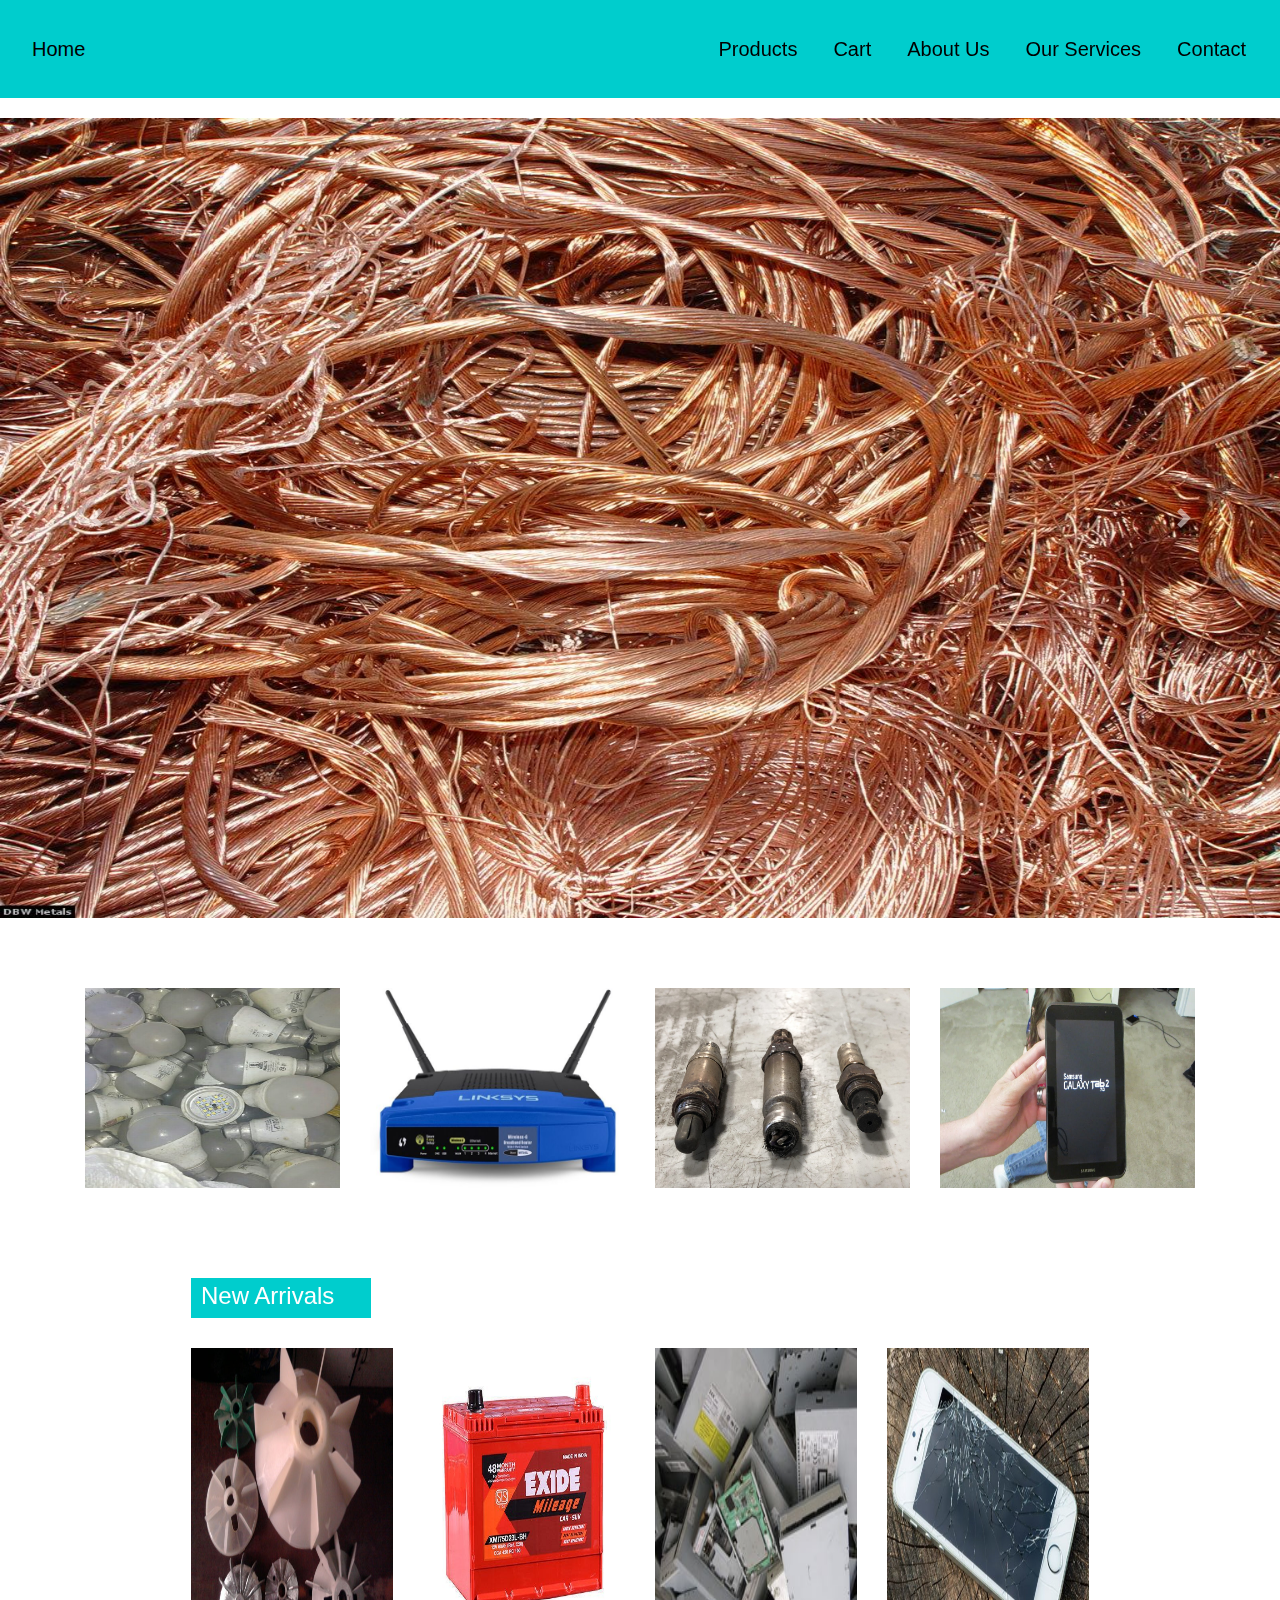
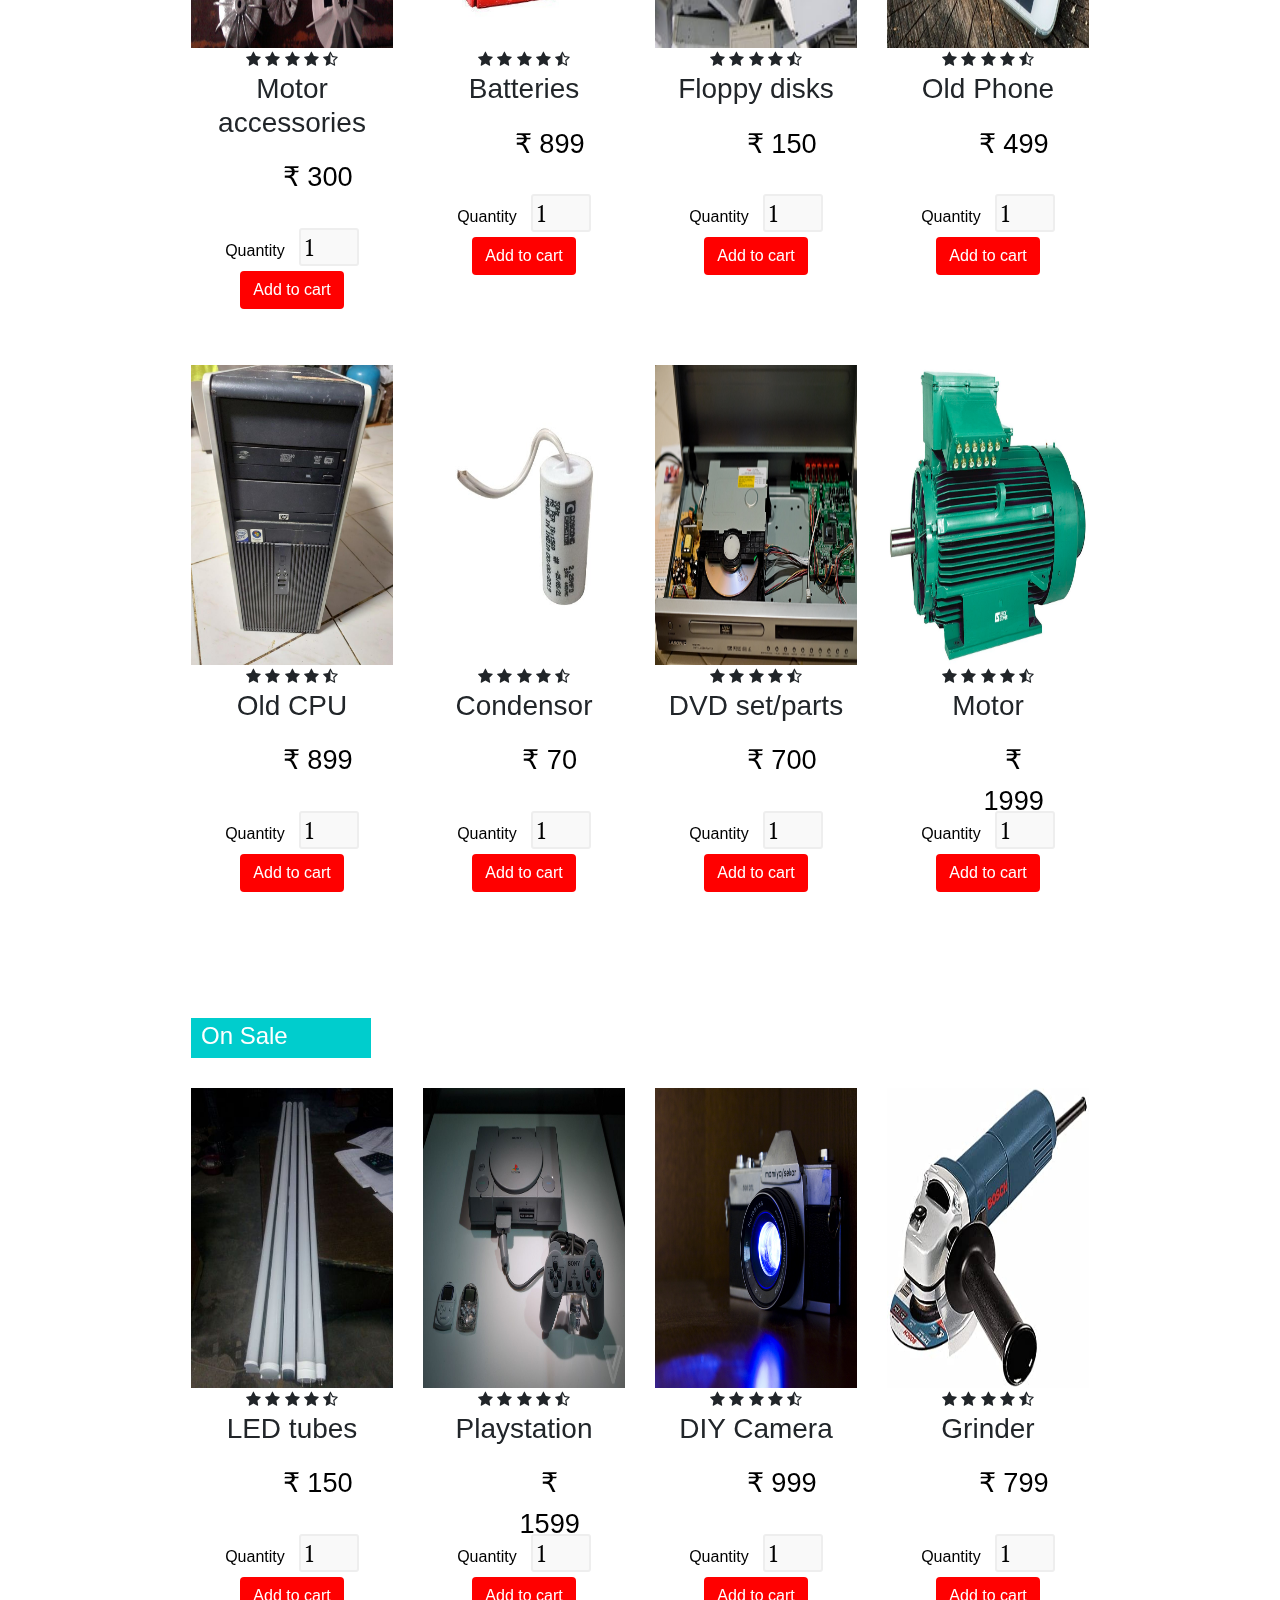
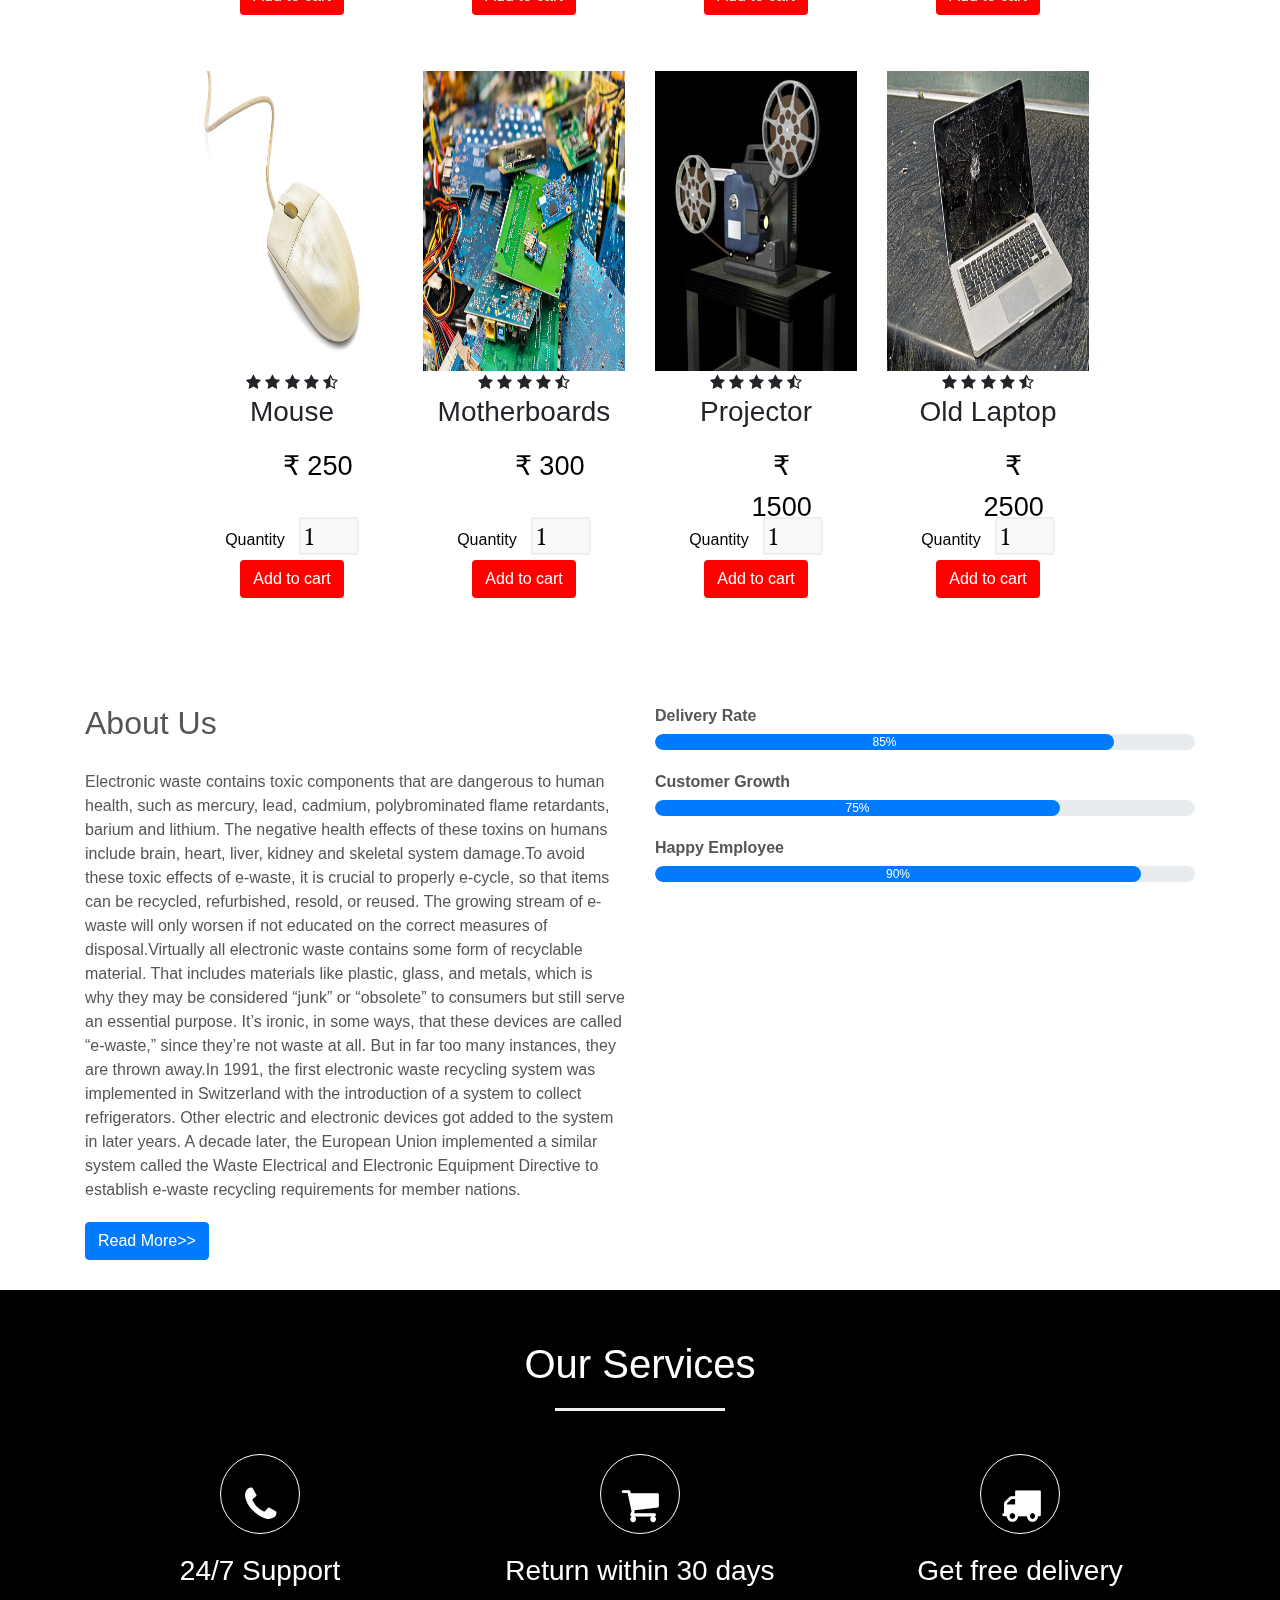
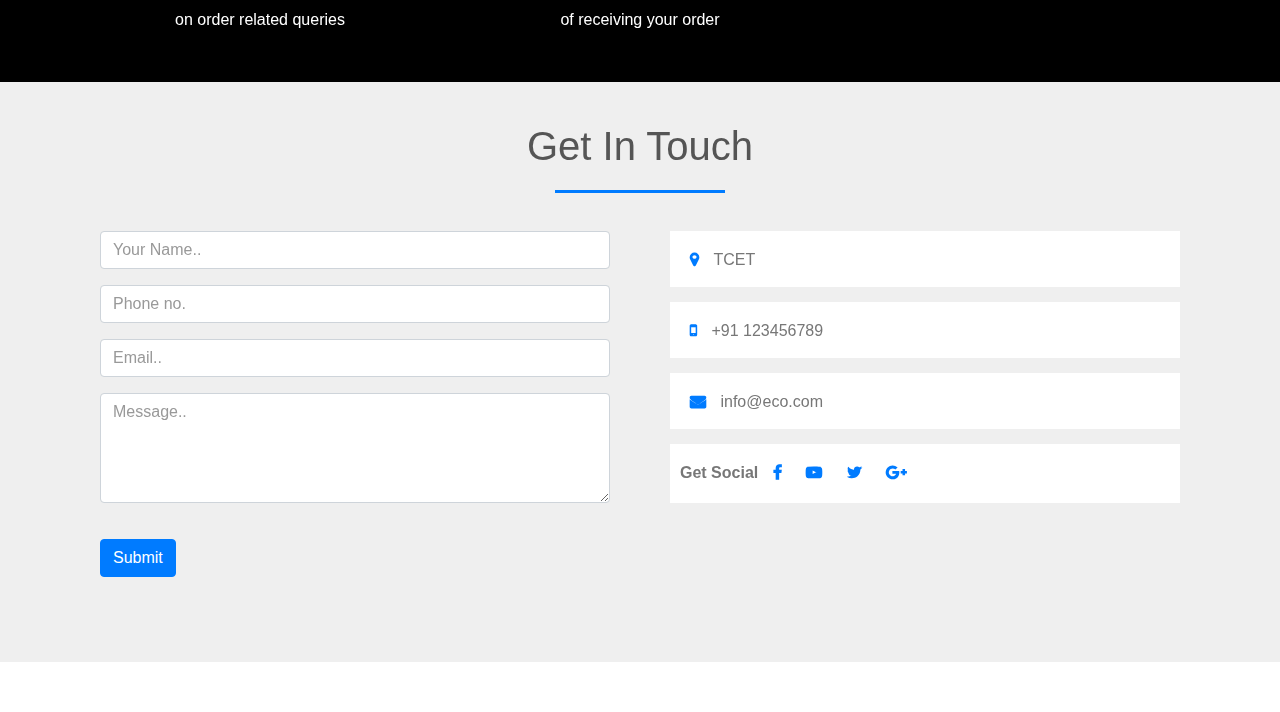
<file: pro/web1/index.html>
<!DOCTYPE html>
<html>
<head>
<title>Online Store</title>
<meta charset="utf-8" />
<meta name="viewpoint" content="width=device-width,initial-scal=1.0">
<meta http-equip="X-UA-compatible" content="ie=edge">
<link rel="stylesheet" href="style.css" media="screen" type="text/css" />
<link rel="stylesheet" href="https://stackpath.bootstrapcdn.com/bootstrap/4.4.1/css/bootstrap.min.css">
<link rel="stylesheet" href="https://stackpath.bootstrapcdn.com/font-awesome/4.7.0/css/font-awesome.min.css">
<script type="text/javascript" src="http://ajax.googleapis.com/ajax/libs/jquery/2.0.3/jquery.min.js"></script>
<script type="text/javascript" src="jquery.store.js"></script>
<script src="https://stackpath.bootstrapcdn.com/bootstrap/4.4.1/js/bootstrap.min.js"></script>
</head>

<body>

<section id="nav-bar">
		<nav class="navbar navbar-expand-lg navbar-light">
  		
  		<button class="navbar-toggler" type="button" data-toggle="collapse" data-target="#navbarNav" aria-controls="navbarNav" aria-expanded="false" aria-label="Toggle navigation">
    			<span class="navbar-toggler-icon"></span>
  		</button>
  		<div class="topnav">
  		<a style="color:black;" class="active" href="../home.html">Home</a>
		</div> 
  		<div class="collapse navbar-collapse" id="navbarNav">
  		
    		<ul class="navbar-nav ml-auto">
    		 
    		 <li class="nav-item">
        		<a style="color:black;" class="nav-link" href="#featured-categories">Products</a>
      		</li>
      		<li class="nav-item">
        		<a style="color:black;" class="nav-link" href="cart.html">Cart</a>
			
      		</li>
      		
      		
      		<li class="nav-item">
        		<a style="color:black;" class="nav-link" href="#about">About Us</a>
      		</li>
      		
      		<li class="nav-item">
        		<a style="color:black;" class="nav-link" href="#services">Our Services</a>
      		</li>
      		
      		<li class="nav-item">
        		<a style="color:black;" class="nav-link" href="#contact">Contact</a>
      		</li>
      		
      		
    		</ul>
  		</div>
		</nav>


	<div class="slider">
		<div id="carouselExampleInterval" class="carousel slide" data-ride="carousel">
  <div class="carousel-inner">
    <div class="carousel-item active" data-interval="10000">
      <img src="images/image1.jpg" class="d-block w-100" alt="..." style="width:auto;height:800px;">
    </div>
    <div class="carousel-item" data-interval="2000">
      <img src="images/image2.jpeg" class="d-block w-100" alt="..." style="width:auto;height:800px;">
    </div>
    <div class="carousel-item">
      <img src="images/image4.jpg" class="d-block w-100" alt="..." style="width:auto;height:800px;">
    </div>
  </div>
  <a class="carousel-control-prev" href="#carouselExampleInterval" role="button" data-slide="prev">
    <span class="carousel-control-prev-icon" aria-hidden="true"></span>
    <span class="sr-only">Previous</span>
  </a>
  <a class="carousel-control-next" href="#carouselExampleInterval" role="button" data-slide="next">
    <span class="carousel-control-next-icon" aria-hidden="true"></span>
    <span class="sr-only">Next</span>
  </a>
</div>
	</div>
		




	<!------Featured Categories----->
	<section class="featured-categories">
		<div class="container">
			<div class="row">
				<div class="col-md-3">
				<img src="images/bed5.jpg">
				</div>
				<div class="col-md-3">
				<img src="images/sofa5.jpg">
				</div>
				<div class="col-md-3">
				<img src="images/table5.jpg">
				</div>
				<div class="col-md-3">
				<img src="images/mirror5.jpg">
				</div>
				
			
			</div>
		
		</div>
	</section>
	
	
<section class="new-arrivals">
<div id="site">
	<div class="container">
		<div class="title-box">
		<h2>New Arrivals</h2>
		</div>
		<div class="row">
			<div class="col-md-3">
			<div class="product-top">
				<img src="images/mirror1.jpg">
				<div class="overlay-right">
					<button type="button" class="btn btn-secondary" title="Quick Shop">
					<i class="fa fa-eye"></i>
					</button>
					
					<button type="button" class="btn btn-secondary" title="Add to Wishlist">
					<i class="fa fa-heart-o"></i>
					</button>
					
					<button type="button" class="btn btn-secondary" title="Add to Cart">
					<i class="fa fa-shopping-cart"></i>
					</button>
				</div>
			</div>
			
			
			<div class="product-bottom text-center">
			<i class="fa fa-star"></i>
			<i class="fa fa-star"></i>
			<i class="fa fa-star"></i>
			<i class="fa fa-star"></i>
			<i class="fa fa-star-half-o"></i>
			<h3>Motor accessories</h3>
			<div class="product-description" data-name="Motor accessories" data-price="300">
				
				<p class="product-price"> &#8377; 300</p>
				<form class="add-to-cart" action="cart.html" method="get">
							<div>
								<label for="qty-2">Quantity</label>
								<input type="text" name="qty-2" id="qty-2" class="qty" value="1" />
							</div>
							<p><input type="submit" value="Add to cart" class="btn" /></p>
						</form>
						
			</div>
			</div>
			</div>

			
			<div class="col-md-3">
			<div class="product-top">
				<img src="images/sofa1.jpg">
				<div class="overlay-right">
					<button type="button" class="btn btn-secondary" title="Quick Shop">
					<i class="fa fa-eye"></i>
					</button>
					
					<button type="button" class="btn btn-secondary" title="Add to Wishlist">
					<i class="fa fa-heart-o"></i>
					</button>
					
					<button type="button" class="btn btn-secondary" title="Add to Cart">
					<i class="fa fa-shopping-cart"></i>
					</button>
				</div>
			</div>
			
			
			<div class="product-bottom text-center">
			<i class="fa fa-star"></i>
			<i class="fa fa-star"></i>
			<i class="fa fa-star"></i>
			<i class="fa fa-star"></i>
			<i class="fa fa-star-half-o"></i>
			<h3>Batteries</h3>
			<div class="product-description" data-name="Batteries" data-price="899">
				
				<p class="product-price">&#8377; 899</p>
				<form class="add-to-cart" action="cart.html" method="get" >
							<div>
								<label for="qty-2">Quantity</label>
								<input type="text" name="qty-2" id="qty-2" class="qty" value="1" />
							</div>
							<p><input type="submit" value="Add to cart" class="btn" onclick="sg()" /></p>
						</form>
						
			</div>
			</div>
			</div>



			<div class="col-md-3">
			<div class="product-top">
				<img src="images/table1.jpg">
				<div class="overlay-right">
					<button type="button" class="btn btn-secondary" title="Quick Shop">
					<i class="fa fa-eye"></i>
					</button>
					
					<button type="button" class="btn btn-secondary" title="Add to Wishlist">
					<i class="fa fa-heart-o"></i>
					</button>
					
					<button type="button" class="btn btn-secondary" title="Add to Cart">
					<i class="fa fa-shopping-cart"></i>
					</button>
				</div>
			</div>
			
			
			<div class="product-bottom text-center">
			<i class="fa fa-star"></i>
			<i class="fa fa-star"></i>
			<i class="fa fa-star"></i>
			<i class="fa fa-star"></i>
			<i class="fa fa-star-half-o"></i>
			<h3>Floppy disks</h3>
			<div class="product-description" data-name="Floppy" data-price="150">
				
				<p class="product-price">&#8377; 150</p>
				<form class="add-to-cart" action="cart.html" method="get">
							<div>
								<label for="qty-2">Quantity</label>
								<input type="text" name="qty-2" id="qty-2" class="qty" value="1" />
							</div>
							<p><input type="submit" value="Add to cart" class="btn" /></p>
						</form>
						
			</div>
			</div>
			</div>



			<div class="col-md-3">
			<div class="product-top">
				<img src="images/bed1.jpg">
				<div class="overlay-right">
					<button type="button" class="btn btn-secondary" title="Quick Shop">
					<i class="fa fa-eye"></i>
					</button>
					
					<button type="button" class="btn btn-secondary" title="Add to Wishlist">
					<i class="fa fa-heart-o"></i>
					</button>
					
					<button type="button" class="btn btn-secondary" title="Add to Cart">
					<i class="fa fa-shopping-cart"></i>
					</button>
				</div>
			</div>
			
			
			<div class="product-bottom text-center">
			<i class="fa fa-star"></i>
			<i class="fa fa-star"></i>
			<i class="fa fa-star"></i>
			<i class="fa fa-star"></i>
			<i class="fa fa-star-half-o"></i>
			<h3>Old Phone</h3>
			<div class="product-description" data-name="Old Phone" data-price="499">
				
				<p class="product-price">&#8377; 499</p>
				<form class="add-to-cart" action="cart.html" method="get">
							<div>
								<label for="qty-2">Quantity</label>
								<input type="text" name="qty-2" id="qty-2" class="qty" value="1" />
							</div>
							<p><input type="submit" value="Add to cart" class="btn" /></p>
						</form>
						
			</div>
			</div>
			</div>			

		</div>



	<div class="row">
			<div class="col-md-3">
			<div class="product-top">
				<img src="images/mirror2.jpg">
				<div class="overlay-right">
					<button type="button" class="btn btn-secondary" title="Quick Shop">
					<i class="fa fa-eye"></i>
					</button>
					
					<button type="button" class="btn btn-secondary" title="Add to Wishlist">
					<i class="fa fa-heart-o"></i>
					</button>
					
					<button type="button" class="btn btn-secondary" title="Add to Cart">
					<i class="fa fa-shopping-cart"></i>
					</button>
				</div>
			</div>
			
			
			<div class="product-bottom text-center">
			<i class="fa fa-star"></i>
			<i class="fa fa-star"></i>
			<i class="fa fa-star"></i>
			<i class="fa fa-star"></i>
			<i class="fa fa-star-half-o"></i>
			<h3>Old CPU</h3>
			<div class="product-description" data-name="Old CPU" data-price="899">
				
				<p class="product-price">&#8377; 899</p>
				<form class="add-to-cart" action="cart.html" method="get">
							<div>
								<label for="qty-2">Quantity</label>
								<input type="text" name="qty-2" id="qty-2" class="qty" value="1" />
							</div>
							<p><input type="submit" value="Add to cart" class="btn" /></p>
						</form>
						
			</div>
			</div>
			</div>

			
			<div class="col-md-3">
			<div class="product-top">
				<img src="images/sofa2.jpg">
				<div class="overlay-right">
					<button type="button" class="btn btn-secondary" title="Quick Shop">
					<i class="fa fa-eye"></i>
					</button>
					
					<button type="button" class="btn btn-secondary" title="Add to Wishlist">
					<i class="fa fa-heart-o"></i>
					</button>
					
					<button type="button" class="btn btn-secondary" title="Add to Cart">
					<i class="fa fa-shopping-cart"></i>
					</button>
				</div>
			</div>
			
			
			<div class="product-bottom text-center">
			<i class="fa fa-star"></i>
			<i class="fa fa-star"></i>
			<i class="fa fa-star"></i>
			<i class="fa fa-star"></i>
			<i class="fa fa-star-half-o"></i>
			<h3>Condensor</h3>
			<div class="product-description" data-name="Condensor" data-price="70">
				
				<p class="product-price">&#8377; 70</p>
				<form class="add-to-cart" action="cart.html" method="get">
							<div>
								<label for="qty-2">Quantity</label>
								<input type="text" name="qty-2" id="qty-2" class="qty" value="1" />
							</div>
							<p><input type="submit" value="Add to cart" class="btn" /></p>
						</form>
						
			</div>
			</div>
			</div>



			<div class="col-md-3">
			<div class="product-top">
				<img src="images/table2.jpg">
				<div class="overlay-right">
					<button type="button" class="btn btn-secondary" title="Quick Shop">
					<i class="fa fa-eye"></i>
					</button>
					
					<button type="button" class="btn btn-secondary" title="Add to Wishlist">
					<i class="fa fa-heart-o"></i>
					</button>
					
					<button type="button" class="btn btn-secondary" title="Add to Cart">
					<i class="fa fa-shopping-cart"></i>
					</button>
				</div>
			</div>
			
			
			<div class="product-bottom text-center">
			<i class="fa fa-star"></i>
			<i class="fa fa-star"></i>
			<i class="fa fa-star"></i>
			<i class="fa fa-star"></i>
			<i class="fa fa-star-half-o"></i>
			<h3>DVD set/parts</h3>
			<div class="product-description" data-name="DVD" data-price="700">
				
				<p class="product-price">&#8377; 700</p>
				<form class="add-to-cart" action="cart.html" method="get">
							<div>
								<label for="qty-2">Quantity</label>
								<input type="text" name="qty-2" id="qty-2" class="qty" value="1" />
							</div>
							<p><input type="submit" value="Add to cart" class="btn" /></p>
						</form>
						
			</div>
			</div>
			</div>



			<div class="col-md-3">
			<div class="product-top">
				<img src="images/bed2.jpg">
				<div class="overlay-right">
					<button type="button" class="btn btn-secondary" title="Quick Shop">
					<i class="fa fa-eye"></i>
					</button>
					
					<button type="button" class="btn btn-secondary" title="Add to Wishlist">
					<i class="fa fa-heart-o"></i>
					</button>
					
					<button type="button" class="btn btn-secondary" title="Add to Cart">
					<i class="fa fa-shopping-cart"></i>
					</button>
				</div>
			</div>
			
			
			<div class="product-bottom text-center">
			<i class="fa fa-star"></i>
			<i class="fa fa-star"></i>
			<i class="fa fa-star"></i>
			<i class="fa fa-star"></i>
			<i class="fa fa-star-half-o"></i>
			<h3>Motor</h3>
			<div class="product-description" data-name="Motor" data-price="1999">
				
				<p class="product-price">&#8377; 1999</p>
				<form class="add-to-cart" action="cart.html" method="get">
							<div>
								<label for="qty-2">Quantity</label>
								<input type="text" name="qty-2" id="qty-2" class="qty" value="1" />
							</div>
							<p><input type="submit" value="Add to cart" class="btn" /></p>
						</form>
						
			</div>
			</div>
			</div>	
		</div>






	</div>
</div>
</section>
	
	
<section class="on-sale">
<div id="site">
	<div class="container">
		<div class="title-box">
		<h2>On Sale</h2>
		</div>
		<div class="row">
			<div class="col-md-3">
			<div class="product-top">
				<img src="images/mirror3.jpg">
				<div class="overlay-right">
					<button type="button" class="btn btn-secondary" title="Quick Shop">
					<i class="fa fa-eye"></i>
					</button>
					
					<button type="button" class="btn btn-secondary" title="Add to Wishlist">
					<i class="fa fa-heart-o"></i>
					</button>
					
					<button type="button" class="btn btn-secondary" title="Add to Cart">
					<i class="fa fa-shopping-cart"></i>
					</button>
				</div>
			</div>
			
			
			<div class="product-bottom text-center">
			<i class="fa fa-star"></i>
			<i class="fa fa-star"></i>
			<i class="fa fa-star"></i>
			<i class="fa fa-star"></i>
			<i class="fa fa-star-half-o"></i>
			<h3>LED tubes</h3>
			<div class="product-description" data-name="LED" data-price="150">
				
				<p class="product-price">&#8377; 150</p>
				<form class="add-to-cart" action="cart.html" method="post">
							<div>
								<label for="qty-2">Quantity</label>
								<input type="text" name="qty-2" id="qty-2" class="qty" value="1" />
							</div>
							<p><input type="submit" value="Add to cart" class="btn" /></p>
						</form>
						
			</div>
			</div>
			</div>

			
			<div class="col-md-3">
			<div class="product-top">
				<img src="images/sofa3.jpg">
				<div class="overlay-right">
					<button type="button" class="btn btn-secondary" title="Quick Shop">
					<i class="fa fa-eye"></i>
					</button>
					
					<button type="button" class="btn btn-secondary" title="Add to Wishlist">
					<i class="fa fa-heart-o"></i>
					</button>
					
					<button type="button" class="btn btn-secondary" title="Add to Cart">
					<i class="fa fa-shopping-cart"></i>
					</button>
				</div>
			</div>
			
			
			<div class="product-bottom text-center">
			<i class="fa fa-star"></i>
			<i class="fa fa-star"></i>
			<i class="fa fa-star"></i>
			<i class="fa fa-star"></i>
			<i class="fa fa-star-half-o"></i>
			<h3>Playstation</h3>
			
			<div class="product-description" data-name="Playstation" data-price="1599">
				
				<p class="product-price">&#8377; 1599</p>
				<form class="add-to-cart" action="cart.html" method="post">
							<div>
								<label for="qty-2">Quantity</label>
								<input type="text" name="qty-2" id="qty-2" class="qty" value="1" />
							</div>
							<p><input type="submit" value="Add to cart" class="btn" /></p>
						</form>
						
			</div>
			</div>
			</div>



			<div class="col-md-3">
			<div class="product-top">
				<img src="images/table3.jpg">
				<div class="overlay-right">
					<button type="button" class="btn btn-secondary" title="Quick Shop">
					<i class="fa fa-eye"></i>
					</button>
					
					<button type="button" class="btn btn-secondary" title="Add to Wishlist">
					<i class="fa fa-heart-o"></i>
					</button>
					
					<button type="button" class="btn btn-secondary" title="Add to Cart">
					<i class="fa fa-shopping-cart"></i>
					</button>
				</div>
			</div>
			
			
			<div class="product-bottom text-center">
			<i class="fa fa-star"></i>
			<i class="fa fa-star"></i>
			<i class="fa fa-star"></i>
			<i class="fa fa-star"></i>
			<i class="fa fa-star-half-o"></i>
			<h3>DIY Camera</h3>
			<div class="product-description" data-name="DIY CAM" data-price="999">
				
				<p class="product-price">&#8377; 999</p>
				<form class="add-to-cart" action="cart.html" method="post">
							<div>
								<label for="qty-2">Quantity</label>
								<input type="text" name="qty-2" id="qty-2" class="qty" value="1" />
							</div>
							<p><input type="submit" value="Add to cart" class="btn" /></p>
						</form>
						
			</div>
			</div>
			</div>



			<div class="col-md-3">
			<div class="product-top">
				<img src="images/bed3.jpg">
				<div class="overlay-right">
					<button type="button" class="btn btn-secondary" title="Quick Shop">
					<i class="fa fa-eye"></i>
					</button>
					
					<button type="button" class="btn btn-secondary" title="Add to Wishlist">
					<i class="fa fa-heart-o"></i>
					</button>
					
					<button type="button" class="btn btn-secondary" title="Add to Cart">
					<i class="fa fa-shopping-cart"></i>
					</button>
				</div>
			</div>
			
			
			<div class="product-bottom text-center">
			<i class="fa fa-star"></i>
			<i class="fa fa-star"></i>
			<i class="fa fa-star"></i>
			<i class="fa fa-star"></i>
			<i class="fa fa-star-half-o"></i>
			<h3>Grinder</h3>
			<div class="product-description" data-name="Grinder" data-price="799">
				
				<p class="product-price">&#8377; 799</p>
				<form class="add-to-cart" action="cart.html" method="post">
							<div>
								<label for="qty-2">Quantity</label>
								<input type="text" name="qty-2" id="qty-2" class="qty" value="1" />
							</div>
							<p><input type="submit" value="Add to cart" class="btn" /></p>
						</form>
						
			</div>
			</div>
			</div>			

		</div>



	<div class="row">
			<div class="col-md-3">
			<div class="product-top">
				<img src="images/mirror4.jpg">
				<div class="overlay-right">
					<button type="button" class="btn btn-secondary" title="Quick Shop">
					<i class="fa fa-eye"></i>
					</button>
					
					<button type="button" class="btn btn-secondary" title="Add to Wishlist">
					<i class="fa fa-heart-o"></i>
					</button>
					
					
				</div>
			</div>
			
			
			<div class="product-bottom text-center">
			<i class="fa fa-star"></i>
			<i class="fa fa-star"></i>
			<i class="fa fa-star"></i>
			<i class="fa fa-star"></i>
			<i class="fa fa-star-half-o"></i>
			<h3>Mouse</h3>
			<div class="product-description" data-name="Mouse" data-price="250">
				
				<p class="product-price">&#8377; 250</p>
				<form class="add-to-cart" action="cart.html" method="post">
							<div>
								<label for="qty-2">Quantity</label>
								<input type="text" name="qty-2" id="qty-2" class="qty" value="1" />
							</div>
							<p><input type="submit" value="Add to cart" class="btn" /></p>
						</form>
						
			</div>
			</div>
			</div>

			
			<div class="col-md-3">
			<div class="product-top">
				<img src="images/sofa4.jpg">
				<div class="overlay-right">
					<button type="button" class="btn btn-secondary" title="Quick Shop">
					<i class="fa fa-eye"></i>
					</button>
					
					<button type="button" class="btn btn-secondary" title="Add to Wishlist">
					<i class="fa fa-heart-o"></i>
					</button>
					
					<button type="button" class="btn btn-secondary" title="Add to Cart">
					<i class="fa fa-shopping-cart"></i>
					</button>
				</div>
			</div>
			
			
			<div class="product-bottom text-center">
			<i class="fa fa-star"></i>
			<i class="fa fa-star"></i>
			<i class="fa fa-star"></i>
			<i class="fa fa-star"></i>
			<i class="fa fa-star-half-o"></i>
			<h3>Motherboards</h3>
			<div class="product-description" data-name="Motherboards" data-price="300">
				
				<p class="product-price">&#8377; 300</p>
				<form class="add-to-cart" action="cart.html" method="post">
							<div>
								<label for="qty-2">Quantity</label>
								<input type="text" name="qty-2" id="qty-2" class="qty" value="1" />
							</div>
							<p><input type="submit" value="Add to cart" class="btn" /></p>
						</form>
						
			</div>
			</div>
			</div>



			<div class="col-md-3">
			<div class="product-top">
				<img src="images/table4.jpg">
				<div class="overlay-right">
					<button type="button" class="btn btn-secondary" title="Quick Shop">
					<i class="fa fa-eye"></i>
					</button>
					
					<button type="button" class="btn btn-secondary" title="Add to Wishlist">
					<i class="fa fa-heart-o"></i>
					</button>
					
					<button type="button" class="btn btn-secondary" title="Add to Cart">
					<i class="fa fa-shopping-cart"></i>
					</button>
				</div>
			</div>
			
			
			<div class="product-bottom text-center">
			<i class="fa fa-star"></i>
			<i class="fa fa-star"></i>
			<i class="fa fa-star"></i>
			<i class="fa fa-star"></i>
			<i class="fa fa-star-half-o"></i>
			<h3>Projector</h3>
			<div class="product-description" data-name="Projector" data-price="1500">
				
				<p class="product-price">&#8377; 1500</p>
				<form class="add-to-cart" action="cart.html" method="post">
							<div>
								<label for="qty-2">Quantity</label>
								<input type="text" name="qty-2" id="qty-2" class="qty" value="1" />
							</div>
							<p><input type="submit" value="Add to cart" class="btn" /></p>
						</form>
						
			</div>
			</div>
			</div>



			<div class="col-md-3">
			<div class="product-top">
				<img src="images/bed4.jpg">
				<div class="overlay-right">
					<button type="button" class="btn btn-secondary" title="Quick Shop">
					<i class="fa fa-eye"></i>
					</button>
					
					<button type="button" class="btn btn-secondary" title="Add to Wishlist">
					<i class="fa fa-heart-o"></i>
					</button>
					
					<button type="button" class="btn btn-secondary" title="Add to Cart">
					<i class="fa fa-shopping-cart"></i>
					</button>
				</div>
			</div>
			
			
			<div class="product-bottom text-center">
			<i class="fa fa-star"></i>
			<i class="fa fa-star"></i>
			<i class="fa fa-star"></i>
			<i class="fa fa-star"></i>
			<i class="fa fa-star-half-o"></i>
			<h3>Old Laptop</h3>
			
			<div class="product-description" data-name="Old Laptop" data-price="2500">
				
				<p class="product-price">&#8377; 2500</p>
				<form class="add-to-cart" action="cart.html" method="post">
							<div>
								<label for="qty-2">Quantity</label>
								<input type="text" name="qty-2" id="qty-2" class="qty" value="1" />
							</div>
							<p><input type="submit" value="Add to cart" class="btn" /></p>
						</form>
						
			</div>
			</div>
			</div>	
		</div>






	</div>
</div>
</section>
	
	

	
	










<!------About Section------->	
	<section id="about">
	<div class="container">
		<div class="row">
			<div class="col-md-6">
			<h2>About Us</h2>
				<div class="about-content">
					Electronic waste contains toxic components that are dangerous to human health, such as mercury, lead, cadmium, polybrominated flame retardants, barium and lithium. The negative health effects of these toxins on humans include brain, heart, liver, kidney and skeletal system damage.To avoid these toxic effects of e-waste, it is crucial to properly e-cycle, so that items can be recycled, refurbished, resold, or reused. The growing stream of e-waste will only worsen if not educated on the correct measures of disposal.Virtually all electronic waste contains some form of recyclable material. That includes materials like plastic, glass, and metals, which is why they may be considered “junk” or “obsolete” to consumers but still serve an essential purpose. It’s ironic, in some ways, that these devices are called “e-waste,” since they’re not waste at all. But in far too many instances, they are thrown away.In 1991, the first electronic waste recycling system was implemented in Switzerland with the introduction of a system to collect refrigerators. Other electric and electronic devices got added to the system in later years. A decade later, the European Union implemented a similar system called the Waste Electrical and Electronic Equipment Directive to establish e-waste recycling requirements for member nations.


				</div>
			<button type="button" class="btn btn-primary">Read More>>
			
			</button>
			
			</div>
			<div class="col-md-6 skills-bar">
			<p>Delivery Rate</p>
			<div class="progress">
			<div class="progress-bar" style="width:85%;">85%</div>
			</div>
			
			<p>Customer Growth</p>
			<div class="progress">
			<div class="progress-bar" style="width:75%;">75%</div>
			</div>
			
			<p>Happy Employee</p>
			<div class="progress">
			<div class="progress-bar" style="width:90%;">90%</div>
			</div>
			
			</div>
		</div>
		
	</div>	
		
<!------Services Section------->		
	<section id="services">
	
		<div class="container">
			<h1>Our Services</h1>
			<div class="row services" >
				<div class= "col-md-4 text-center">
					<div class="icon">
					<i class="fa fa-phone"></i>
					</div>
					<h3> 24/7 Support</h3>
					<p>on order related queries</p>
				</div>
			
				<div class="col-md-4 text-center">
					<div class="icon">
					<i class="fa fa-shopping-cart"></i>
					</div>
					<h3> Return within 30 days</h3>
					<p>of receiving your order</p>
				</div>
			
				<div class="col-md-4 text-center">
					<div class="icon">
					<i class="fa fa-truck"></i>
					</div>
					<h3>Get free delivery</h3>
					
				</div>
			</div>
		</div>
	
	</section>
	


<!------COntact------------>	
<section id="contact">	
	
	<div class="container">
		<h1>Get In Touch</h1>
		<div class="row">
			<div class="col-md-6">
				<form class="contact-form">
				<div class="form-group">
				<input type="text" class="form-control" placeholder="Your Name..">
				</div>
				<div class="form-group">
				<input type="number" class="form-control" placeholder="Phone no.">
				</div>
				<div class="form-group">
				<input type="email" class="form-control" placeholder="Email..">
				</div>
				<div class="form-group">
				<textarea class="form-control" rows="4" placeholder="Message.."></textarea>
				</div>
			
				<button type="submit" class="btn btn-primary">Submit</button>
				</form>
			</div>
			<div class="col-md-6 contact-info">
				<div class="follow"><b><i class="fa fa-map-marker"></i>  </b>TCET</div>
				<div class="follow"><b><i class="fa fa-mobile"></i>  </b>+91 123456789</div>
				<div class="follow"><b><i class="fa fa-envelope"></i>  </b>info@eco.com</div>
				
				
				<div class="follow"><label><b>Get Social </b></label>
				<a href="https://www.facebook.com/"><i class="fa fa-facebook"></i></a>
				<a href="https://www.youtube.com/"><i class="fa fa-youtube-play"></i></a>
				<a href="https://twitter.com/login"><i class="fa fa-twitter"></i></a>
				<a href="https://myaccount.google.com/"><i class="fa fa-google-plus"></i></a>
				
				</div>
			</div>
			
		</div>

	</div>

</section>

<script>
	function sg(){
		console.log('I am clip')
	}
</script>
</body>
</html>
</file>
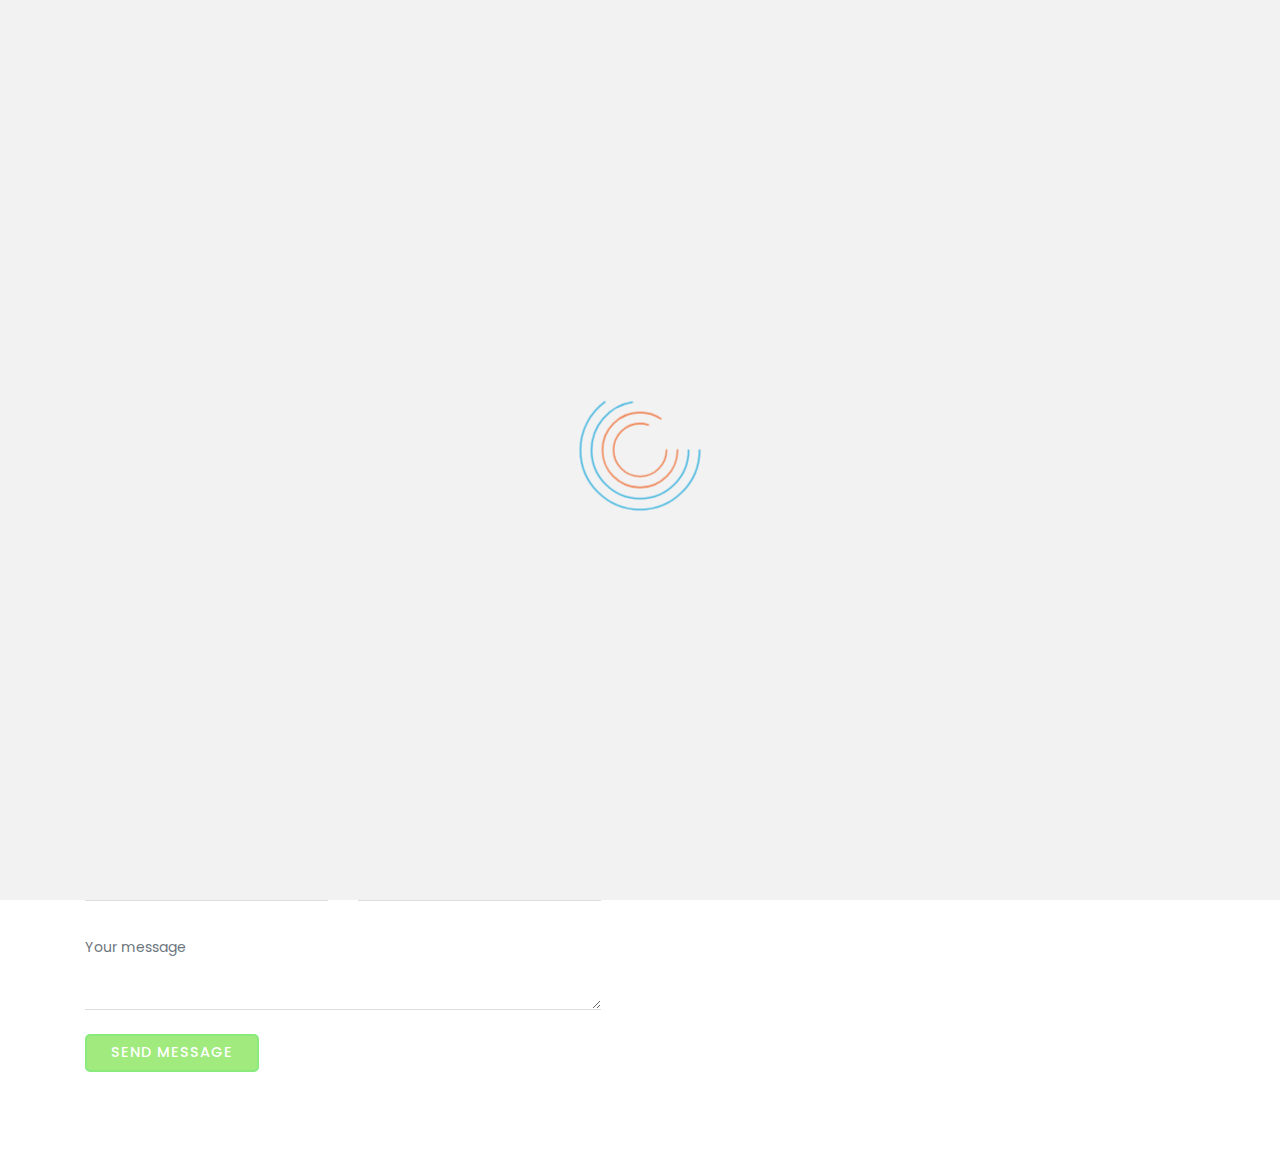
<file: pro/Contact us.html>
<!DOCTYPE html>
<html lang="en-US" class="no-js">
	<head>
		<meta charset="UTF-8">
        <meta name="viewport" content="width=device-width, initial-scale=1, maximum-scale=1">
		<meta http-equiv="X-UA-Compatible" content="IE=edge">
        
		<!-- TITLE -->
		<title>Dont throw it away</title>
        
        <!-- META TAGS -->
        <meta name="keywords" content="dental, care, clinic, clinics, dental care, dentist, doctors, health, healthcare, hospital, medical, pharmacy, treatment">

		<!--  FAVICON  -->
        <link rel="shortcut icon" href="img/master/favicon.png">
        
        <!-- BOOTSTRAP FRAMEWORK STYLES -->
        <link rel="stylesheet" href="css/bootstrap.min.css">
        
        <!-- FONT AWESOME ICONS LIBRARY -->
        <link rel="stylesheet" href="https://use.fontawesome.com/releases/v5.6.1/css/all.css"">
        
        <!-- MAIN CSS STYLE SHEET -->
        <link rel="stylesheet" href="css/navigation.css">
        <link rel="stylesheet" href="css/stylesheet.css">
        <link rel="stylesheet" href="css/responsive.css">
        <link rel="stylesheet" href="css/slick.min.css"> 
        <link rel="stylesheet" href="css/owl.carousel.min.css">
        
        <!-- MODERNIZR LIBRARY -->
        <script src="js/modernizr-custom.js"></script>
        
	</head>
    
<body>
    
    <!-- LOADER START -->
    <div id="loader-wrapper">
        <div class="loader2">
            <svg class="loader" xmlns="http://www.w3.org/2000/svg" viewBox="0 0 340 340">
                 <circle cx="170" cy="170" r="135" stroke="#3AB3DF"/>
                 <circle cx="170" cy="170" r="110" stroke="#3AB3DF"/>
                 <circle cx="170" cy="170" r="85" stroke="#EF8354"/>
                 <circle cx="170" cy="170" r="60" stroke="#EF8354"/>
            </svg>
        </div>
    </div>  
    <!-- LOADER END -->

    <!--HEADER START-->
    <header>
        <!--TOP HEADER START-->
        <div class="top-header">
            <div class="container">
                <div class="header-left">
                    <p><strong>Phone :</strong> + 1 800 722 8987</p>
                </div>
                <div class="header-right">
                   <div class="ht-right-email">
                        <p>info@eco.com</p>
                   </div>
                   <div class="ht-right-social">
                        <a href="#"><i class="fab fa-facebook-f"></i></a>    
                   </div>
                   <div class="ht-right-social">
                        <a href="#"><i class="fab fa-twitter"></i></a>
                   </div>
                   <div class="ht-right-social">
                        <a href="#"><i class="fab fa-linkedin-in"></i></a>
                   </div>
                </div>
            </div>
        </div>
        <!--TOP HEADER END-->
        
        <!--NAVBAR START-->
        <div class="main-nav" id="navbar">
            <div class="container">
                <nav id="navigation1" class="navigation">
                    <div class="nav-header">
                        <a class="nav-logo" href="../denteur/">
                            <img src="img/master/logo.png"  class="white-logo" alt="">
                        </a>
                        <div class="nav-toggle"></div>
                    </div>
                    <div class="nav-menus-wrapper">
                        <ul class="nav-menu align-to-right">
                            <li><a href="home.html">HOME</a>
                                
                            
                                <li><a href="Methods.html">METHODS</a>
                                    <ul class="nav-dropdown">
                                    <li><a href="Homeappliances.html">Homeappliances</a>
                                        <a href="Industrialapp.html">Industrial appliances</a>
                                    </li></ul>
                                </li>
                            <li><a href="Dropoff.html">DROP OFF POINTS</a>
                                
                            <li><a href="web1/index.html">BUY FROM US</a>
                                
                            <li><a href="Contact us.html">CONTACT US</a>
                            </li>
                        </ul>
                    </div>
                </nav>
            </div>
        </div>
        <!--NAVBAR END-->         
    </header>
    <!--HEADER END-->

    <div class="sections">
        <div class="container">
            <div class="pages-title">
                <h1>DON'T THROW IT AWAY <br> <span>CONTACT US</span></h1>
                <p><a href="#">Home</a> &nbsp; > &nbsp; <a href="#">CONTACT US</a></p>
            </div>
        </div>  
    </div>
    
    <!-- CONTENT START -->
    <section>
        <div class="container">
            <div class="row">
              <div class="col-lg-6">
                <div class="contact-info">
                    <h5>OUR OFFICE</h5>
                    <h2>Get In Touch</h2> 
                    <p>It is a long established fact that a reader will be distracted by the readable content of a page when looking at its layout.</p>
                    <form id="contact-form" method="post" action="contact.php">
                    <div class="messages"></div>
                        <div class="controls">
                            <div class="row">
                                <div class="col-md-12">
                                    <div class="form-group">
                                        <input id="form_name" type="text" name="name" class="form-control customize-contact" placeholder="Name" required="required" data-error="Firstname is required.">
                                        <div class="help-block with-errors"></div>
                                    </div>
                                </div>
                                <div class="col-md-6">
                                    <div class="form-group">
                                        <input id="form_email" type="email" name="email" class="form-control customize-contact" placeholder="Email address" required="required" data-error="Valid email is required.">
                                        <div class="help-block with-errors"></div>
                                    </div>
                                </div>
                                <div class="col-md-6">
                                    <div class="form-group">
                                        <input id="form_phone" type="tel" name="phone" class="form-control customize-contact" placeholder="Please enter your phone">
                                        <div class="help-block with-errors"></div>
                                    </div>
                                </div>
                                <div class="col-md-12">
                                    <div class="form-group">
                                        <textarea id="form_message" name="message" class="form-control customize-contact" placeholder="Your message" rows="3" required="required" data-error="Please,leave us a message."></textarea>
                                        <div class="help-block with-errors"></div>
                                    </div>
                                </div>
                            </div>
                            <div class="row">
                                <div class="col-md-12 submit-btn">
                                    <p><input type="submit" class="btn btn-custom" value="Send message"></p>
                                </div>
                            </div>
                        </div>
                    </form> 
                </div>  
              </div>











    <!-- CONTENT END -->

   
    
    <!--SCROLL TOP START-->
    <a href="#0" class="cd-top">Top</a>
    <!--SCROLL TOP START-->

    <!-- JAVASCRIPTS -->
    <script src="js/plugins.js"></script>
    <script src="js/bootstrap.min.js"></script>
    <script src="js/main.js"></script>
    <script src="js/navigation.js"></script>
    <!-- JAVASCRIPTS END -->

    <!-- GOOGLE ANALYTICS -->
    <script>
      (function(i,s,o,g,r,a,m){i['GoogleAnalyticsObject']=r;i[r]=i[r]||function(){
      (i[r].q=i[r].q||[]).push(arguments)},i[r].l=1*new Date();a=s.createElement(o),
      m=s.getElementsByTagName(o)[0];a.async=1;a.src=g;m.parentNode.insertBefore(a,m)
      })(window,document,'script','https://www.google-analytics.com/analytics.js','ga');
      ga('create', 'UA-101241150-1', 'auto');
      ga('send', 'pageview');
    </script>
    <!-- GOOGLE ANALYTICS END -->
    
    </body>
    
</html>
</file>
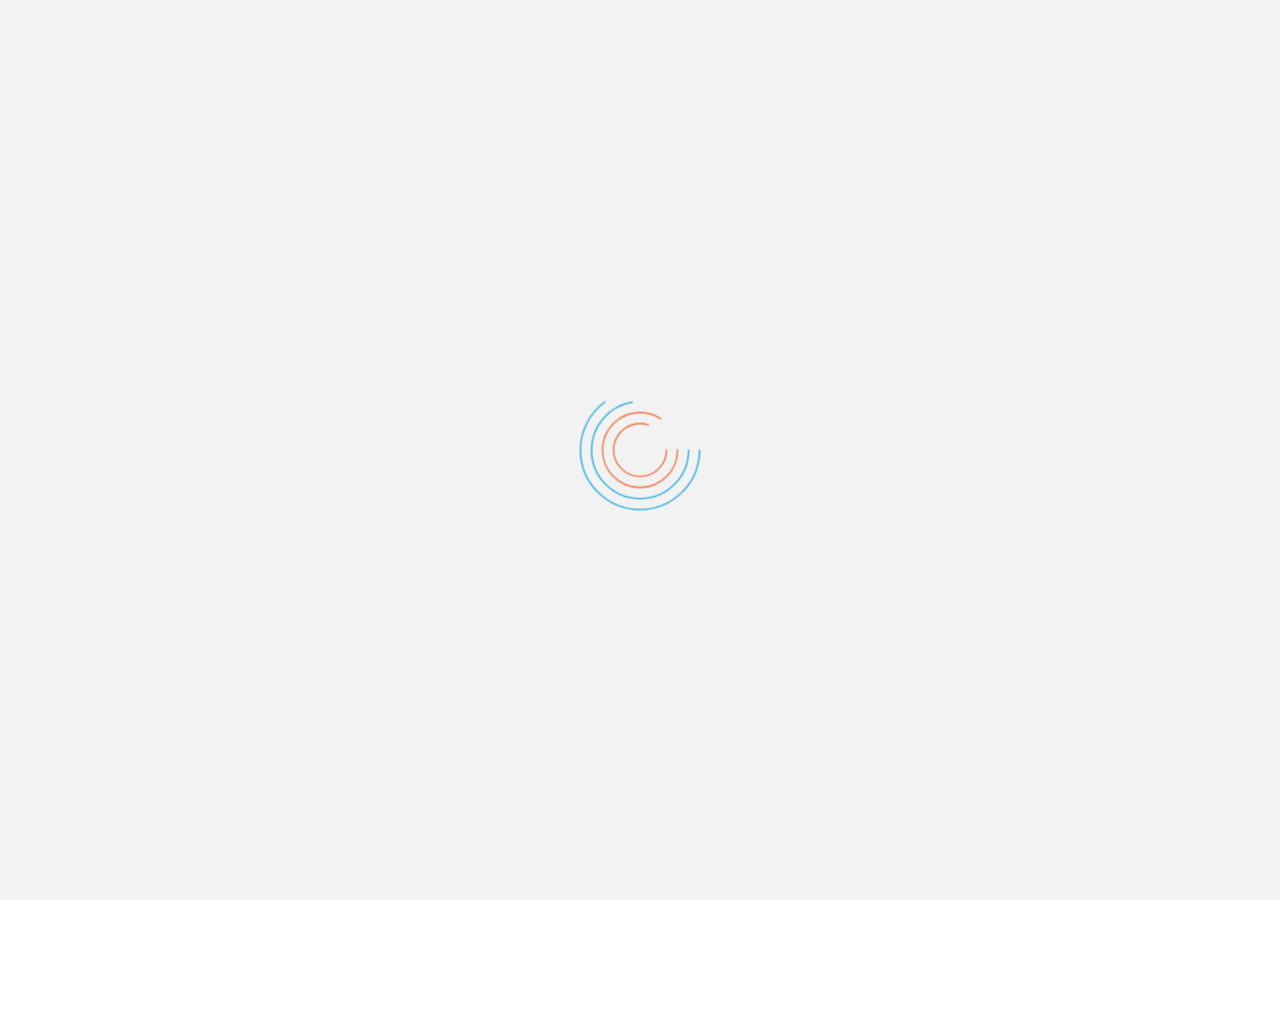
<file: pro/Dropoff.html>
<!DOCTYPE html>
<html lang="en-US" class="no-js">
	<head>
		<meta charset="UTF-8">
        <meta name="viewport" content="width=device-width, initial-scale=1, maximum-scale=1">
		<meta http-equiv="X-UA-Compatible" content="IE=edge">
        
		<!-- TITLE -->
		<title>Dont throw it away</title>
        
        <!-- META TAGS -->
        <meta name="keywords" content="dental, care, clinic, clinics, dental care, dentist, doctors, health, healthcare, hospital, medical, pharmacy, treatment">

		<!--  FAVICON  -->
        <link rel="shortcut icon" href="img/master/favicon.png">
        
        <!-- BOOTSTRAP FRAMEWORK STYLES -->
        <link rel="stylesheet" href="css/bootstrap.min.css">
        
        <!-- FONT AWESOME ICONS LIBRARY -->
        <link rel="stylesheet" href="https://use.fontawesome.com/releases/v5.6.1/css/all.css"">
        
        <!-- MAIN CSS STYLE SHEET -->
        <link rel="stylesheet" href="css/navigation.css">
        <link rel="stylesheet" href="css/stylesheet.css">
        <link rel="stylesheet" href="css/responsive.css">
        <link rel="stylesheet" href="css/slick.min.css"> 
        <link rel="stylesheet" href="css/owl.carousel.min.css">
        
        <!-- MODERNIZR LIBRARY -->
        <script src="js/modernizr-custom.js"></script>
        
	</head>
    
<body>
    
    <!-- LOADER START -->
    <div id="loader-wrapper">
        <div class="loader2">
            <svg class="loader" xmlns="http://www.w3.org/2000/svg" viewBox="0 0 340 340">
                 <circle cx="170" cy="170" r="135" stroke="#3AB3DF"/>
                 <circle cx="170" cy="170" r="110" stroke="#3AB3DF"/>
                 <circle cx="170" cy="170" r="85" stroke="#EF8354"/>
                 <circle cx="170" cy="170" r="60" stroke="#EF8354"/>
            </svg>
        </div>
    </div>  
    <!-- LOADER END -->

    <!--HEADER START-->
    <header>
        <!--TOP HEADER START-->
        <div class="top-header">
            <div class="container">
                <div class="header-left">
                    <p><strong>Phone :</strong> + 1 800 722 8987</p>
                </div>
                <div class="header-right">
                   <div class="ht-right-email">
                        <p>info@eco.com</p>
                   </div>
                   <div class="ht-right-social">
                        <a href="#"><i class="fab fa-facebook-f"></i></a>    
                   </div>
                   <div class="ht-right-social">
                        <a href="#"><i class="fab fa-twitter"></i></a>
                   </div>
                   <div class="ht-right-social">
                        <a href="#"><i class="fab fa-linkedin-in"></i></a>
                   </div>
                </div>
            </div>
        </div>
        <!--TOP HEADER END-->
        
        <!--NAVBAR START-->
        <div class="main-nav" id="navbar">
            <div class="container">
                <nav id="navigation1" class="navigation">
                    <div class="nav-header">
                        <a class="nav-logo" href="../denteur/">
                            <img src="img/master/logo.png"  class="white-logo" alt="">
                        </a>
                        <div class="nav-toggle"></div>
                    </div>
                    <div class="nav-menus-wrapper">
                        <ul class="nav-menu align-to-right">
                            <li><a href="home.html">HOME</a>
                                
                            
                            <li><a href="Methods.html">METHODS</a>
                                <ul class="nav-dropdown">
                                <li><a href="Homeappliances.html">Homeappliances</a>
                                    <a href="Industrialapp.html">Industrial appliances</a>
                                </li></ul>
                            </li>
                            <li><a href="Dropoff.html">DROP OFF POINTS</a>
                                
                            <li><a href="web1/index.html">BUY FROM US</a>
                                
                            <li><a href="Contact us.html">CONTACT US</a>
                            </li>
                        </ul>
                    </div>
                </nav>
            </div>
        </div>
        <!--NAVBAR END-->         
    </header>
    <!--HEADER END-->

    <div class="sections">
        <div class="container">
            <div class="pages-title">
                <h1>DON'T THROW IT AWAY <br> <span>DROP OFF POINTS</span></h1>
                <p><a href="#">Home</a> &nbsp; > &nbsp; <a href="#">DROP OFF POINTS</a></p>
            </div>
        </div>  
    </div>
    
    <!-- CONTENT START --> 
    <iframe width='2000' height='500' src="https://www.google.com/maps/embed?pb=!1m16!1m12!1m3!1d60282.5104670214!2d72.83709840492281!3d19.21018216688323!2m3!1f0!2f0!3f0!3m2!1i1024!2i768!4f13.1!2m1!1se%20waste%20drop%20off%20points!5e0!3m2!1sen!2sin!4v1648206644598!5m2!1sen!2sin" frameborder="0" allowfullscreen></iframe>







    <!-- CONTENT END -->

   
    
    <!--SCROLL TOP START-->
    <a href="#0" class="cd-top">Top</a>
    <!--SCROLL TOP START-->

    <!-- JAVASCRIPTS -->
    <script src="js/plugins.js"></script>
    <script src="js/bootstrap.min.js"></script>
    <script src="js/main.js"></script>
    <script src="js/navigation.js"></script>
    <!-- JAVASCRIPTS END -->

    <!-- GOOGLE ANALYTICS -->
    <script>
      (function(i,s,o,g,r,a,m){i['GoogleAnalyticsObject']=r;i[r]=i[r]||function(){
      (i[r].q=i[r].q||[]).push(arguments)},i[r].l=1*new Date();a=s.createElement(o),
      m=s.getElementsByTagName(o)[0];a.async=1;a.src=g;m.parentNode.insertBefore(a,m)
      })(window,document,'script','https://www.google-analytics.com/analytics.js','ga');
      ga('create', 'UA-101241150-1', 'auto');
      ga('send', 'pageview');
    </script>
    <!-- GOOGLE ANALYTICS END -->
    
    </body>
    
</html>
</file>
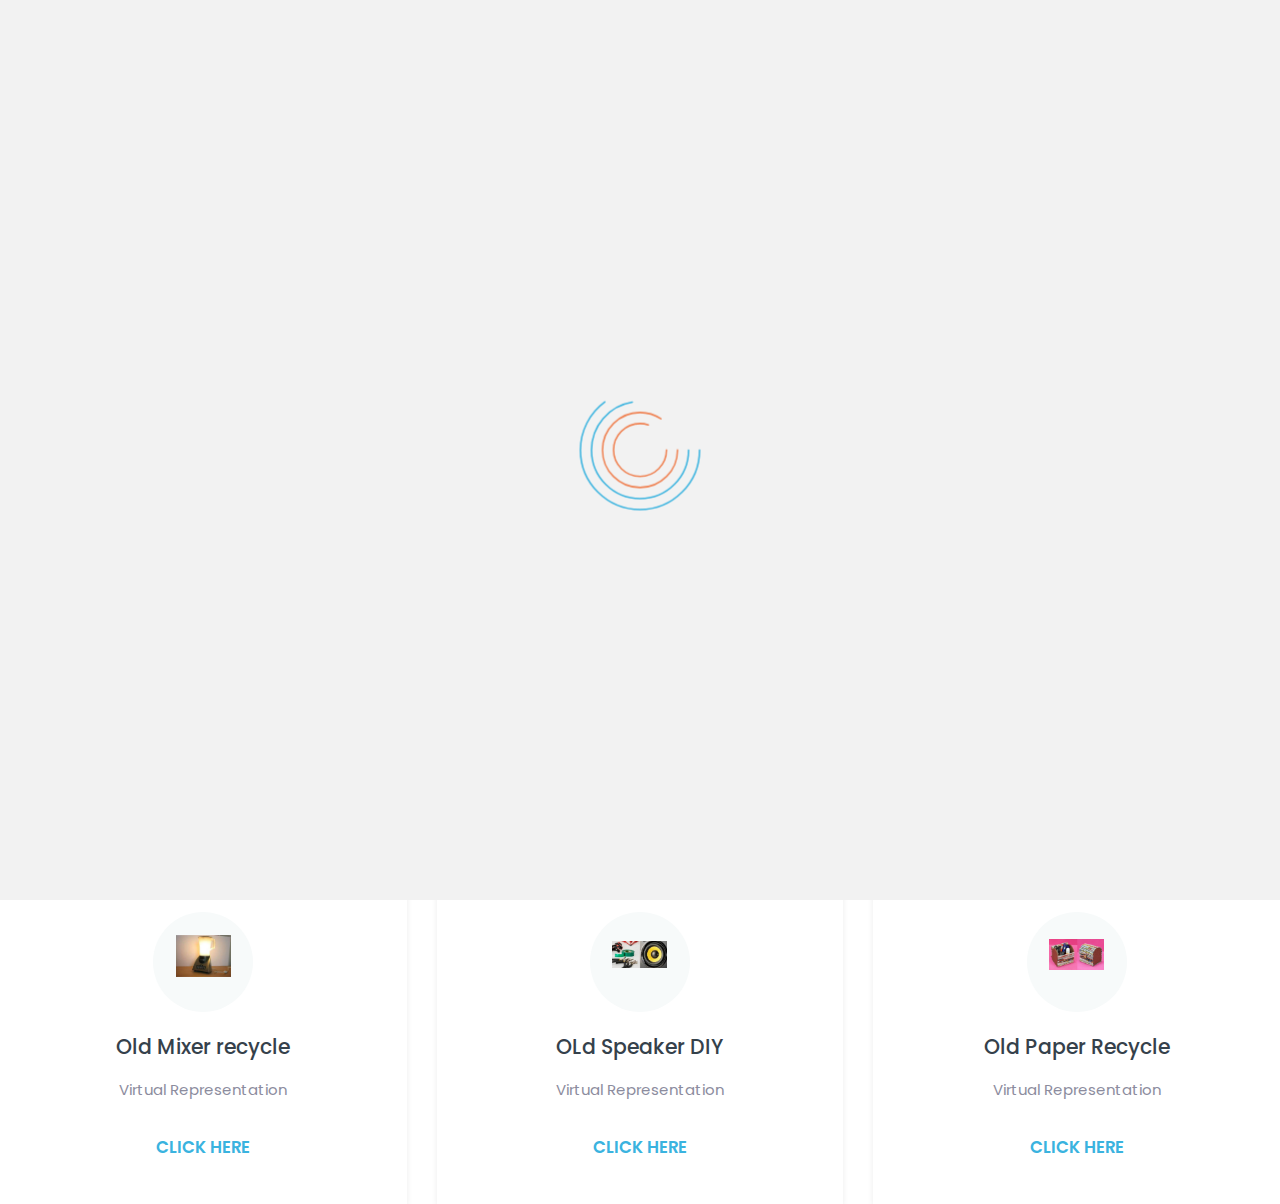
<file: pro/Homeappliances.html>
<!DOCTYPE html>
<html lang="en-US" class="no-js">
	<head>
		<meta charset="UTF-8">
        <meta name="viewport" content="width=device-width, initial-scale=1, maximum-scale=1">
		<meta http-equiv="X-UA-Compatible" content="IE=edge">
        
		<!-- TITLE -->
		<title>Dont throw it away</title>
        
        <!-- META TAGS -->
        <meta name="keywords" content="dental, care, clinic, clinics, dental care, dentist, doctors, health, healthcare, hospital, medical, pharmacy, treatment">

		<!--  FAVICON  -->
        <link rel="shortcut icon" href="img/master/favicon.png">
        
        <!-- BOOTSTRAP FRAMEWORK STYLES -->
        <link rel="stylesheet" href="css/bootstrap.min.css">
        
        <!-- FONT AWESOME ICONS LIBRARY -->
        <link rel="stylesheet" href="https://use.fontawesome.com/releases/v5.6.1/css/all.css"">
        
        <!-- MAIN CSS STYLE SHEET -->
        <link rel="stylesheet" href="css/navigation.css">
        <link rel="stylesheet" href="css/stylesheet.css">
        <link rel="stylesheet" href="css/responsive.css">
        <link rel="stylesheet" href="css/slick.min.css"> 
        <link rel="stylesheet" href="css/owl.carousel.min.css">
        
        <!-- MODERNIZR LIBRARY -->
        <script src="js/modernizr-custom.js"></script>
        
	</head>
    
<body>
    
    <!-- LOADER START -->
    <div id="loader-wrapper">
        <div class="loader2">
            <svg class="loader" xmlns="http://www.w3.org/2000/svg" viewBox="0 0 340 340">
                 <circle cx="170" cy="170" r="135" stroke="#3AB3DF"/>
                 <circle cx="170" cy="170" r="110" stroke="#3AB3DF"/>
                 <circle cx="170" cy="170" r="85" stroke="#EF8354"/>
                 <circle cx="170" cy="170" r="60" stroke="#EF8354"/>
            </svg>
        </div>
    </div>  
    <!-- LOADER END -->

    <!--HEADER START-->
    <header>
        <!--TOP HEADER START-->
        <div class="top-header">
            <div class="container">
                <div class="header-left">
                    <p><strong>Phone :</strong> + 1 800 722 8987</p>
                </div>
                <div class="header-right">
                   <div class="ht-right-email">
                        <p>info@eco.com</p>
                   </div>
                   <div class="ht-right-social">
                        <a href="#"><i class="fab fa-facebook-f"></i></a>    
                   </div>
                   <div class="ht-right-social">
                        <a href="#"><i class="fab fa-twitter"></i></a>
                   </div>
                   <div class="ht-right-social">
                        <a href="#"><i class="fab fa-linkedin-in"></i></a>
                   </div>
                </div>
            </div>
        </div>
        <!--TOP HEADER END-->
        
        <!--NAVBAR START-->
        <div class="main-nav" id="navbar">
            <div class="container">
                <nav id="navigation1" class="navigation">
                    <div class="nav-header">
                        <a class="nav-logo" href="../denteur/">
                            <img src="img/master/logo.png"  class="white-logo" alt="">
                        </a>
                        <div class="nav-toggle"></div>
                    </div>
                    <div class="nav-menus-wrapper">
                        <ul class="nav-menu align-to-right">
                            <li><a href="home.html">HOME</a>
                                
                            
                                <li><a href="#">METHODS</a>
                                    <ul class="nav-dropdown">
                                    <li><a href="Homeappliances.html">Homeappliances</a>
                                        <a href="Industrialapp.html">Industrial appliances</a>
                                    </li></ul>
                                </li>
                            <li><a href="Dropoff.html">DROP OFF POINTS</a>
                                
                            <li><a href="web1/index.html">BUY FROM US</a>
                                
                            <li><a href="Contact us.html">CONTACT US</a>
                            </li>
                        </ul>
                    </div>
                </nav>
            </div>
        </div>
        <!--NAVBAR END-->         
    </header>
    <!--HEADER END-->

    <div class="sections">
        <div class="container">
            <div class="pages-title">
                <h1>DON'T THROW IT AWAY <br> <span>Homeappliances</span></h1>
                <p><a href="home.html">Home</a> &nbsp; > &nbsp; <a href="#">METHODS</a> &nbsp; > &nbsp; <a href="Homeappliances.html">Homeappliances</a> </p>
            </div>
        </div>  
    </div>
    
    <!-- CONTENT START -->
    <div class="row">
        <div class="col-md-6 col-lg-4">
          <div class="service-box">
              <div class="cb-circle">
                  <figure class="cb-icon">
                      <img class="icon-default" src="img/images/oldm.png" alt="">
                      <img class="icon-hover" src="img/images/oldm.png" alt="">
                  </figure>
              </div>
              <div class="sb-caption">
                  <h4>OLD PHONES</h4>
                  <p>Virtual Representation </p>
                  <h5><a href="https://www.youtube.com/watch?v=dYnplx_DVHs">Click Here</a></h5>
              </div>
          </div>  
        </div>
        <div class="col-md-6 col-lg-4 sb-movil-view">
            <div class="service-box">
                <div class="cb-circle">
                    <figure class="cb-icon">
                        <img class="icon-default" src="img/images/batterylap.jpg" alt="">
                        <img class="icon-hover" src="img/images/batterylap.jpg" alt="">
                    </figure>
                </div>
                <div class="sb-caption">
                    <h4>Laptop battery Recycle</h4>
                    <p>Virtual Representation .</p>
                    <h5><a href="https://www.youtube.com/watch?v=0jWkdTKouvc">Click Here</a></h5>
                </div>
            </div>  
          </div>
          <div class="col-md-6 col-lg-4 sb-tablet-view">
            <div class="service-box">
                <div class="cb-circle">
                    <figure class="cb-icon">
                        <img class="icon-default" src="img/images/keyboard.jpg" alt="">
                            <img class="icon-hover" src="img/images/keyboard.jpg" alt="">
                    </figure>
                </div>
                <div class="sb-caption">
                    <h4>Old Keyboard Recycle</h4>
                    <p>Virtual Representation</p>
                    <h5><a href="https://www.youtube.com/watch?v=Hx7SN0H1o84">Click here</a></h5>
                </div>
            </div>  
          </div>
          <div class="col-md-6 col-lg-4 sb-desktop-view">
            <div class="service-box">
                <div class="cb-circle">
                    <figure class="cb-icon">
                        <img class="icon-default" src="img/images/mixer.jpg" alt="">
                        <img class="icon-hover" src="img/images/mixer.jpg" alt="">
                    </figure>
                </div>
                <div class="sb-caption">
                    <h4>Old Mixer recycle</h4>
                    <p>Virtual Representation</p>
                    <h5><a href="https://www.youtube.com/watch?v=xYkRRPQb7Cw">Click Here</a></h5>
                </div>
            </div>  
          </div>
          <div class="col-md-6 col-lg-4 sb-desktop-view">
            <div class="service-box">
                <div class="cb-circle">
                    <figure class="cb-icon">
                        <img class="icon-default" src="img/images/speaker.jpg" alt="">
                        <img class="icon-hover" src="img/images/speaker.jpg" alt="">
                    </figure>
                </div>
                <div class="sb-caption">
                    <h4>OLd Speaker DIY</h4>
                    <p>Virtual Representation</p>
                    <h5><a href="https://www.youtube.com/watch?v=Itp_aUlQ0Zw">Click Here</a></h5>
                </div>
            </div>  
          </div>
          <div class="col-md-6 col-lg-4 sb-desktop-view">
            <div class="service-box">
                <div class="cb-circle">
                    <figure class="cb-icon">
                        <img class="icon-default" src="img/images/paper.jpg" alt="">
                        <img class="icon-hover" src="img/images/paper.jpg" alt="">
                    </figure>
                </div>
                <div class="sb-caption">
                    <h4>Old Paper Recycle</h4>
                    <p>Virtual Representation</p>
                    <h5><a href="https://www.youtube.com/watch?v=GvpRI7A80JM">Click Here</a></h5>
                </div>
            </div>  
          </div>
        </div>
    </div>
</div>    









    <!-- CONTENT END -->

   
    
    <!--SCROLL TOP START-->
    <a href="#0" class="cd-top">Top</a>
    <!--SCROLL TOP START-->

    <!-- JAVASCRIPTS -->
    <script src="js/plugins.js"></script>
    <script src="js/bootstrap.min.js"></script>
    <script src="js/main.js"></script>
    <script src="js/navigation.js"></script>
    <!-- JAVASCRIPTS END -->

    <!-- GOOGLE ANALYTICS -->
    <script>
      (function(i,s,o,g,r,a,m){i['GoogleAnalyticsObject']=r;i[r]=i[r]||function(){
      (i[r].q=i[r].q||[]).push(arguments)},i[r].l=1*new Date();a=s.createElement(o),
      m=s.getElementsByTagName(o)[0];a.async=1;a.src=g;m.parentNode.insertBefore(a,m)
      })(window,document,'script','https://www.google-analytics.com/analytics.js','ga');
      ga('create', 'UA-101241150-1', 'auto');
      ga('send', 'pageview');
    </script>
    <!-- GOOGLE ANALYTICS END -->
    
    </body>
    
</html>
</file>
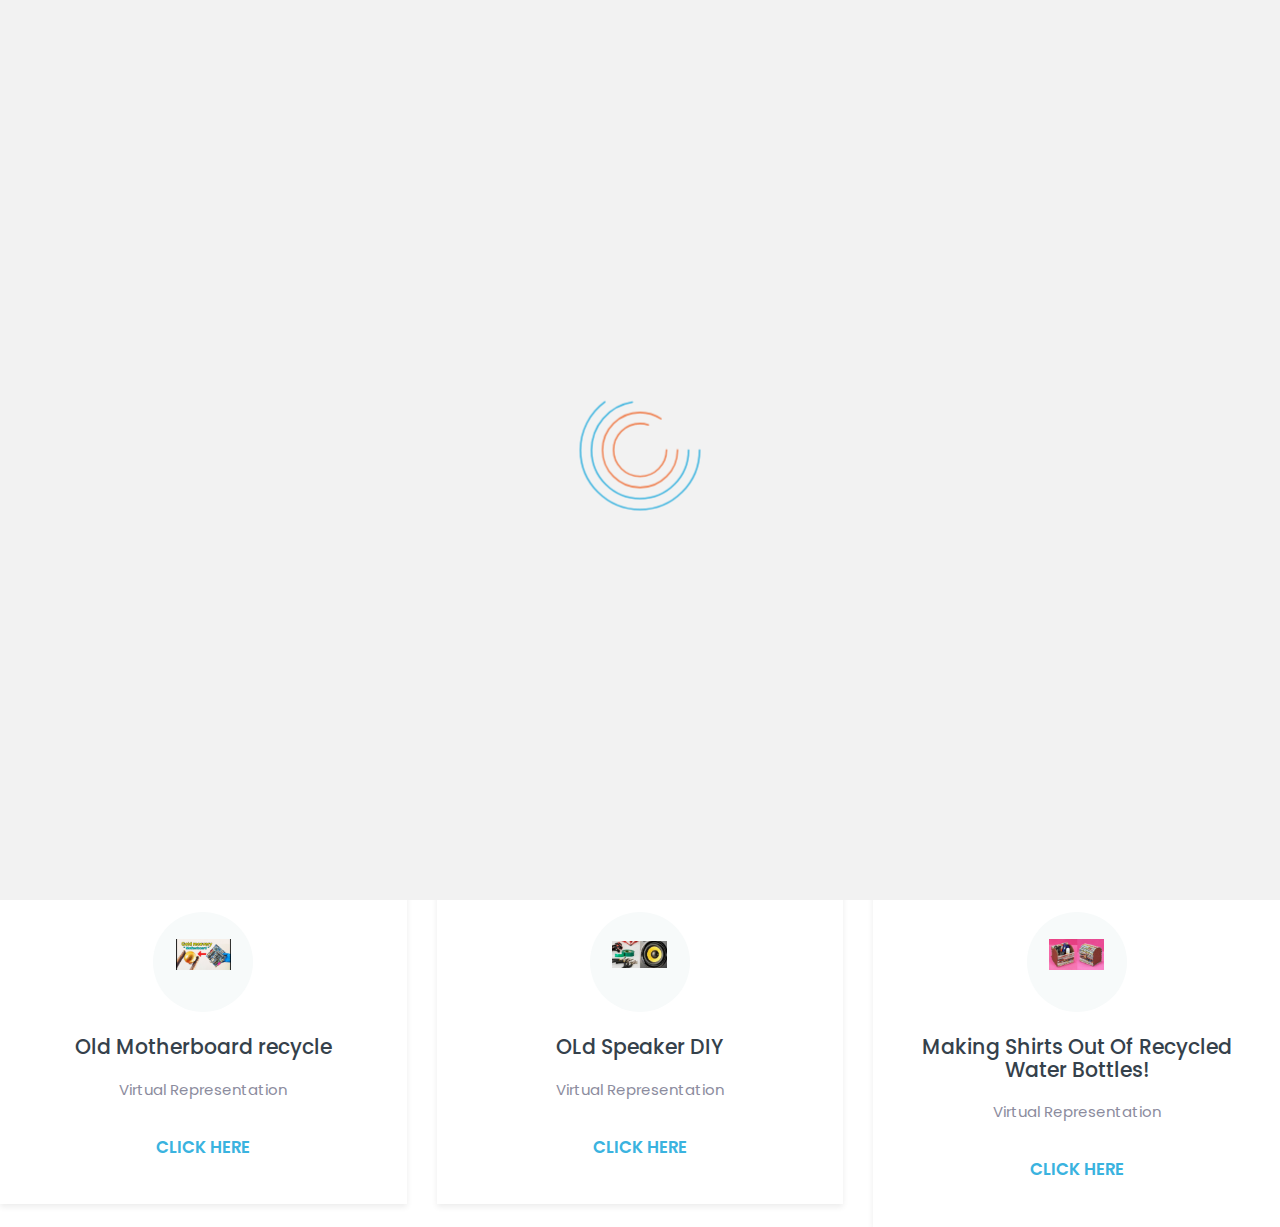
<file: pro/Industrialapp.html>
<!DOCTYPE html>
<html lang="en-US" class="no-js">
	<head>
		<meta charset="UTF-8">
        <meta name="viewport" content="width=device-width, initial-scale=1, maximum-scale=1">
		<meta http-equiv="X-UA-Compatible" content="IE=edge">
        
		<!-- TITLE -->
		<title>Dont throw it away</title>
        
        <!-- META TAGS -->
        <meta name="keywords" content="dental, care, clinic, clinics, dental care, dentist, doctors, health, healthcare, hospital, medical, pharmacy, treatment">

		<!--  FAVICON  -->
        <link rel="shortcut icon" href="img/master/favicon.png">
        
        <!-- BOOTSTRAP FRAMEWORK STYLES -->
        <link rel="stylesheet" href="css/bootstrap.min.css">
        
        <!-- FONT AWESOME ICONS LIBRARY -->
        <link rel="stylesheet" href="https://use.fontawesome.com/releases/v5.6.1/css/all.css"">
        
        <!-- MAIN CSS STYLE SHEET -->
        <link rel="stylesheet" href="css/navigation.css">
        <link rel="stylesheet" href="css/stylesheet.css">
        <link rel="stylesheet" href="css/responsive.css">
        <link rel="stylesheet" href="css/slick.min.css"> 
        <link rel="stylesheet" href="css/owl.carousel.min.css">
        
        <!-- MODERNIZR LIBRARY -->
        <script src="js/modernizr-custom.js"></script>
        
	</head>
    
<body>
    
    <!-- LOADER START -->
    <div id="loader-wrapper">
        <div class="loader2">
            <svg class="loader" xmlns="http://www.w3.org/2000/svg" viewBox="0 0 340 340">
                 <circle cx="170" cy="170" r="135" stroke="#3AB3DF"/>
                 <circle cx="170" cy="170" r="110" stroke="#3AB3DF"/>
                 <circle cx="170" cy="170" r="85" stroke="#EF8354"/>
                 <circle cx="170" cy="170" r="60" stroke="#EF8354"/>
            </svg>
        </div>
    </div>  
    <!-- LOADER END -->

    <!--HEADER START-->
    <header>
        <!--TOP HEADER START-->
        <div class="top-header">
            <div class="container">
                <div class="header-left">
                    <p><strong>Phone :</strong> + 1 800 722 8987</p>
                </div>
                <div class="header-right">
                   <div class="ht-right-email">
                        <p>info@eco.com</p>
                   </div>
                   <div class="ht-right-social">
                        <a href="#"><i class="fab fa-facebook-f"></i></a>    
                   </div>
                   <div class="ht-right-social">
                        <a href="#"><i class="fab fa-twitter"></i></a>
                   </div>
                   <div class="ht-right-social">
                        <a href="#"><i class="fab fa-linkedin-in"></i></a>
                   </div>
                </div>
            </div>
        </div>
        <!--TOP HEADER END-->
        
        <!--NAVBAR START-->
        <div class="main-nav" id="navbar">
            <div class="container">
                <nav id="navigation1" class="navigation">
                    <div class="nav-header">
                        <a class="nav-logo" href="../denteur/">
                            <img src="img/master/logo.png"  class="white-logo" alt="">
                        </a>
                        <div class="nav-toggle"></div>
                    </div>
                    <div class="nav-menus-wrapper">
                        <ul class="nav-menu align-to-right">
                            <li><a href="home.html">HOME</a>
                                
                            
                                <li><a href="Methods.html">METHODS</a>
                                    <ul class="nav-dropdown">
                                    <li><a href="Homeappliances.html">Homeappliances</a>
                                        <a href="Industrialapp.html">Industrial appliances</a>
                                    </li></ul>
                                </li>
                            <li><a href="Dropoff.html">DROP OFF POINTS</a>
                                
                            <li><a href="web1/index.html">SELL IT TO US</a>
                                
                            <li><a href="Contact us.html">CONTACT US</a>
                            </li>
                        </ul>
                    </div>
                </nav>
            </div>
        </div>
        <!--NAVBAR END-->         
    </header>
    <!--HEADER END-->

    <div class="sections">
        <div class="container">
            <div class="pages-title">
                <h1>DON'T THROW IT AWAY <br> <span>CONTACT US</span></h1>
                <p><a href="#">Home</a> &nbsp; > &nbsp; <a href="#">CONTACT US</a></p>
            </div>
        </div>  
    </div>
    
    <!-- CONTENT START -->
    <div class="row">
        <div class="col-md-6 col-lg-4">
          <div class="service-box">
              <div class="cb-circle">
                  <figure class="cb-icon">
                      <img class="icon-default" src="img/images/carbattery.jpg" alt="">
                      <img class="icon-hover" src="img/images/carbattery.jpg" alt="">
                  </figure>
              </div>
              <div class="sb-caption">
                  <h4>Car Battery</h4>
                  <p>Virtual Representation </p>
                  <h5><a href="https://www.youtube.com/watch?v=DwNzn-_G5_M">Click Here</a></h5>
              </div>
          </div>  
        </div>
        <div class="col-md-6 col-lg-4 sb-movil-view">
            <div class="service-box">
                <div class="cb-circle">
                    <figure class="cb-icon">
                        <img class="icon-default" src="img/images/oldcar.jpg" alt="">
                        <img class="icon-hover" src="img/images/oldcar.jpg" alt="">
                    </figure>
                </div>
                <div class="sb-caption">
                    <h4>Car DIY</h4>
                    <p>Virtual Representation .</p>
                    <h5><a href="https://www.youtube.com/watch?v=rrZWk1Fen7o">Click Here</a></h5>
                </div>
            </div>  
          </div>
          <div class="col-md-6 col-lg-4 sb-tablet-view">
            <div class="service-box">
                <div class="cb-circle">
                    <figure class="cb-icon">
                        <img class="icon-default" src="img/images/wire-scrap-500x500.jpg" alt="">
                            <img class="icon-hover" src="img/images/wire-scrap-500x500.jpg" alt="">
                    </figure>
                </div>
                <div class="sb-caption">
                    <h4>Copper Recycle</h4>
                    <p>Virtual Representation</p>
                    <h5><a href="https://www.youtube.com/watch?v=iDSKcijn_mI">Click here</a></h5>
                </div>
            </div>  
          </div>
          <div class="col-md-6 col-lg-4 sb-desktop-view">
            <div class="service-box">
                <div class="cb-circle">
                    <figure class="cb-icon">
                        <img class="icon-default" src="img/images/Motherboard.jpg" alt="">
                        <img class="icon-hover" src="img/images/Motherboard.jpg" alt="">
                    </figure>
                </div>
                <div class="sb-caption">
                    <h4>Old Motherboard recycle</h4>
                    <p>Virtual Representation</p>
                    <h5><a href="https://www.youtube.com/watch?v=2YMsShNW6J4">Click Here</a></h5>
                </div>
            </div>  
          </div>
          <div class="col-md-6 col-lg-4 sb-desktop-view">
            <div class="service-box">
                <div class="cb-circle">
                    <figure class="cb-icon">
                        <img class="icon-default" src="img/images/speaker.jpg" alt="">
                        <img class="icon-hover" src="img/images/speaker.jpg" alt="">
                    </figure>
                </div>
                <div class="sb-caption">
                    <h4>OLd Speaker DIY</h4>
                    <p>Virtual Representation</p>
                    <h5><a href="https://www.youtube.com/watch?v=Itp_aUlQ0Zw">Click Here</a></h5>
                </div>
            </div>  
          </div>
          <div class="col-md-6 col-lg-4 sb-desktop-view">
            <div class="service-box">
                <div class="cb-circle">
                    <figure class="cb-icon">
                        <img class="icon-default" src="img/images/paper.jpg" alt="">
                        <img class="icon-hover" src="img/images/paper.jpg" alt="">
                    </figure>
                </div>
                <div class="sb-caption">
                    <h4>Making Shirts Out Of Recycled Water Bottles!</h4>
                    <p>Virtual Representation</p>
                    <h5><a href="https://www.youtube.com/watch?v=XOC8WvydSp4">Click Here</a></h5>
                </div>
            </div>  
          </div>
        </div>
    </div>
</div>    











    <!-- CONTENT END -->

   
    
    <!--SCROLL TOP START-->
    <a href="#0" class="cd-top">Top</a>
    <!--SCROLL TOP START-->

    <!-- JAVASCRIPTS -->
    <script src="js/plugins.js"></script>
    <script src="js/bootstrap.min.js"></script>
    <script src="js/main.js"></script>
    <script src="js/navigation.js"></script>
    <!-- JAVASCRIPTS END -->

    <!-- GOOGLE ANALYTICS -->
    <script>
      (function(i,s,o,g,r,a,m){i['GoogleAnalyticsObject']=r;i[r]=i[r]||function(){
      (i[r].q=i[r].q||[]).push(arguments)},i[r].l=1*new Date();a=s.createElement(o),
      m=s.getElementsByTagName(o)[0];a.async=1;a.src=g;m.parentNode.insertBefore(a,m)
      })(window,document,'script','https://www.google-analytics.com/analytics.js','ga');
      ga('create', 'UA-101241150-1', 'auto');
      ga('send', 'pageview');
    </script>
    <!-- GOOGLE ANALYTICS END -->
    
    </body>
    
</html>
</file>
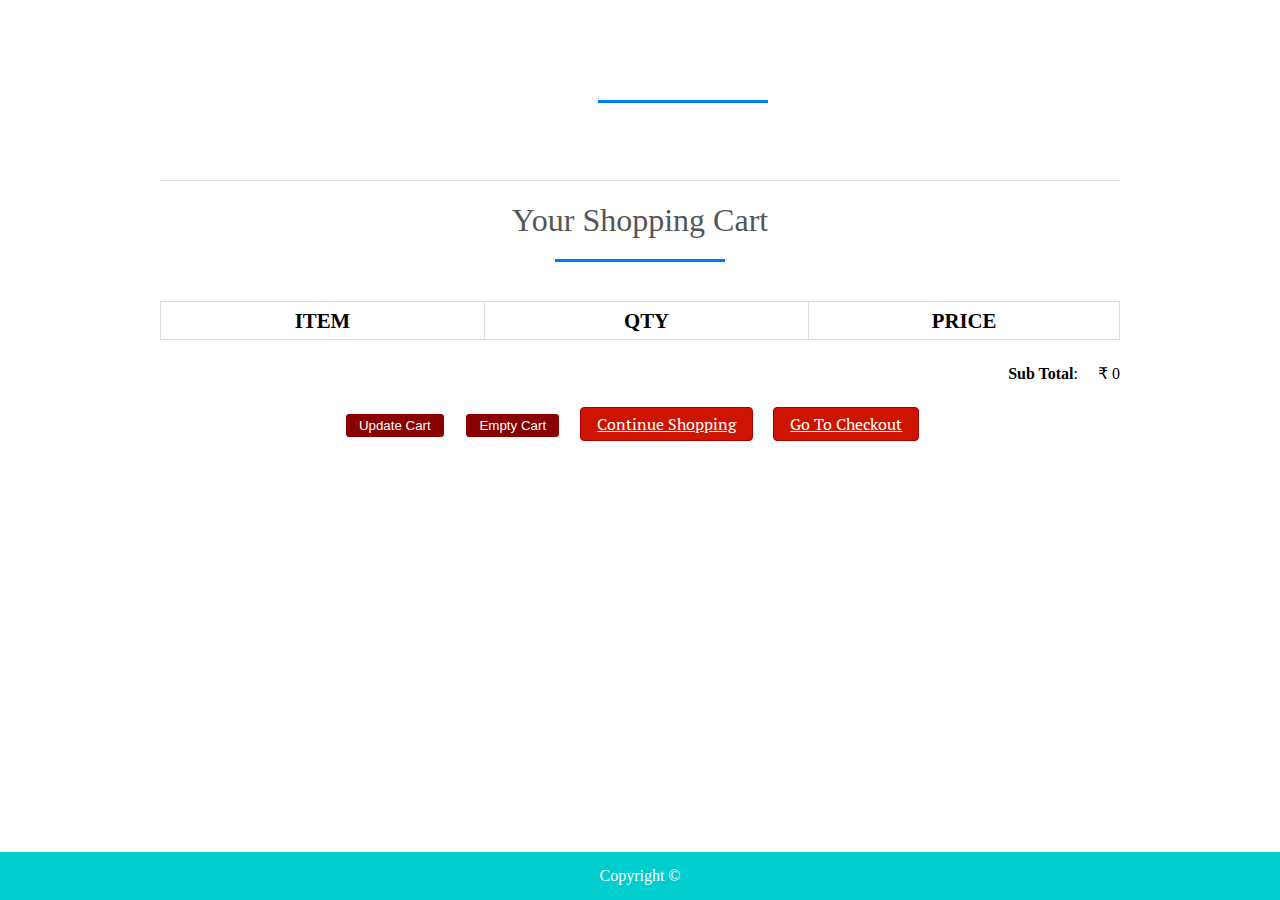
<file: pro/web1/cart.html>
<!DOCTYPE html>
<html>
<head>
<title>Your Shopping Cart</title>
<meta charset="utf-8" />
<link rel="stylesheet" href="style.css" media="screen" type="text/css" />
<script type="text/javascript" src="http://ajax.googleapis.com/ajax/libs/jquery/2.0.3/jquery.min.js"></script>
<script type="text/javascript" src="jquery.store.js"></script>
</head>

<body>

<div id="site">
	<header id="masthead">
		<h1></h1>
	</header>
	<div id="content">
		<h1>Your Shopping Cart</h1>
		<form id="shopping-cart" action="cart.html" method="post">
			<table class="shopping-cart">
			  <thead>
				<tr>
					<th scope="col">Item</th>
					<th scope="col">Qty</th>
					<th scope="col" colspan="2">Price</th>
				</tr>
			  </thead>
			  <tbody>
			  
			  </tbody>
			</table>
			<p id="sub-total">
				<strong>Sub Total</strong>: <span id="stotal"></span>
			</p>
			<ul id="shopping-cart-actions">
				<li>
					<input type="submit" name="update" id="update-cart" class="btn" value="Update Cart" />
				</li>
				<li>
					<input type="submit" name="delete" id="empty-cart" class="btn" value="Empty Cart" />
				</li>
				<li>
					<a href="index.html" class="btn">Continue Shopping</a>
				</li>
				<li>
					<a href="checkout.html" class="btn">Go To Checkout</a>
				</li>
			</ul>
		</form>
	</div>
	
	

</div>

<footer id="site-info">
		Copyright &copy; 
	</footer>

</body>
</html>
</file>
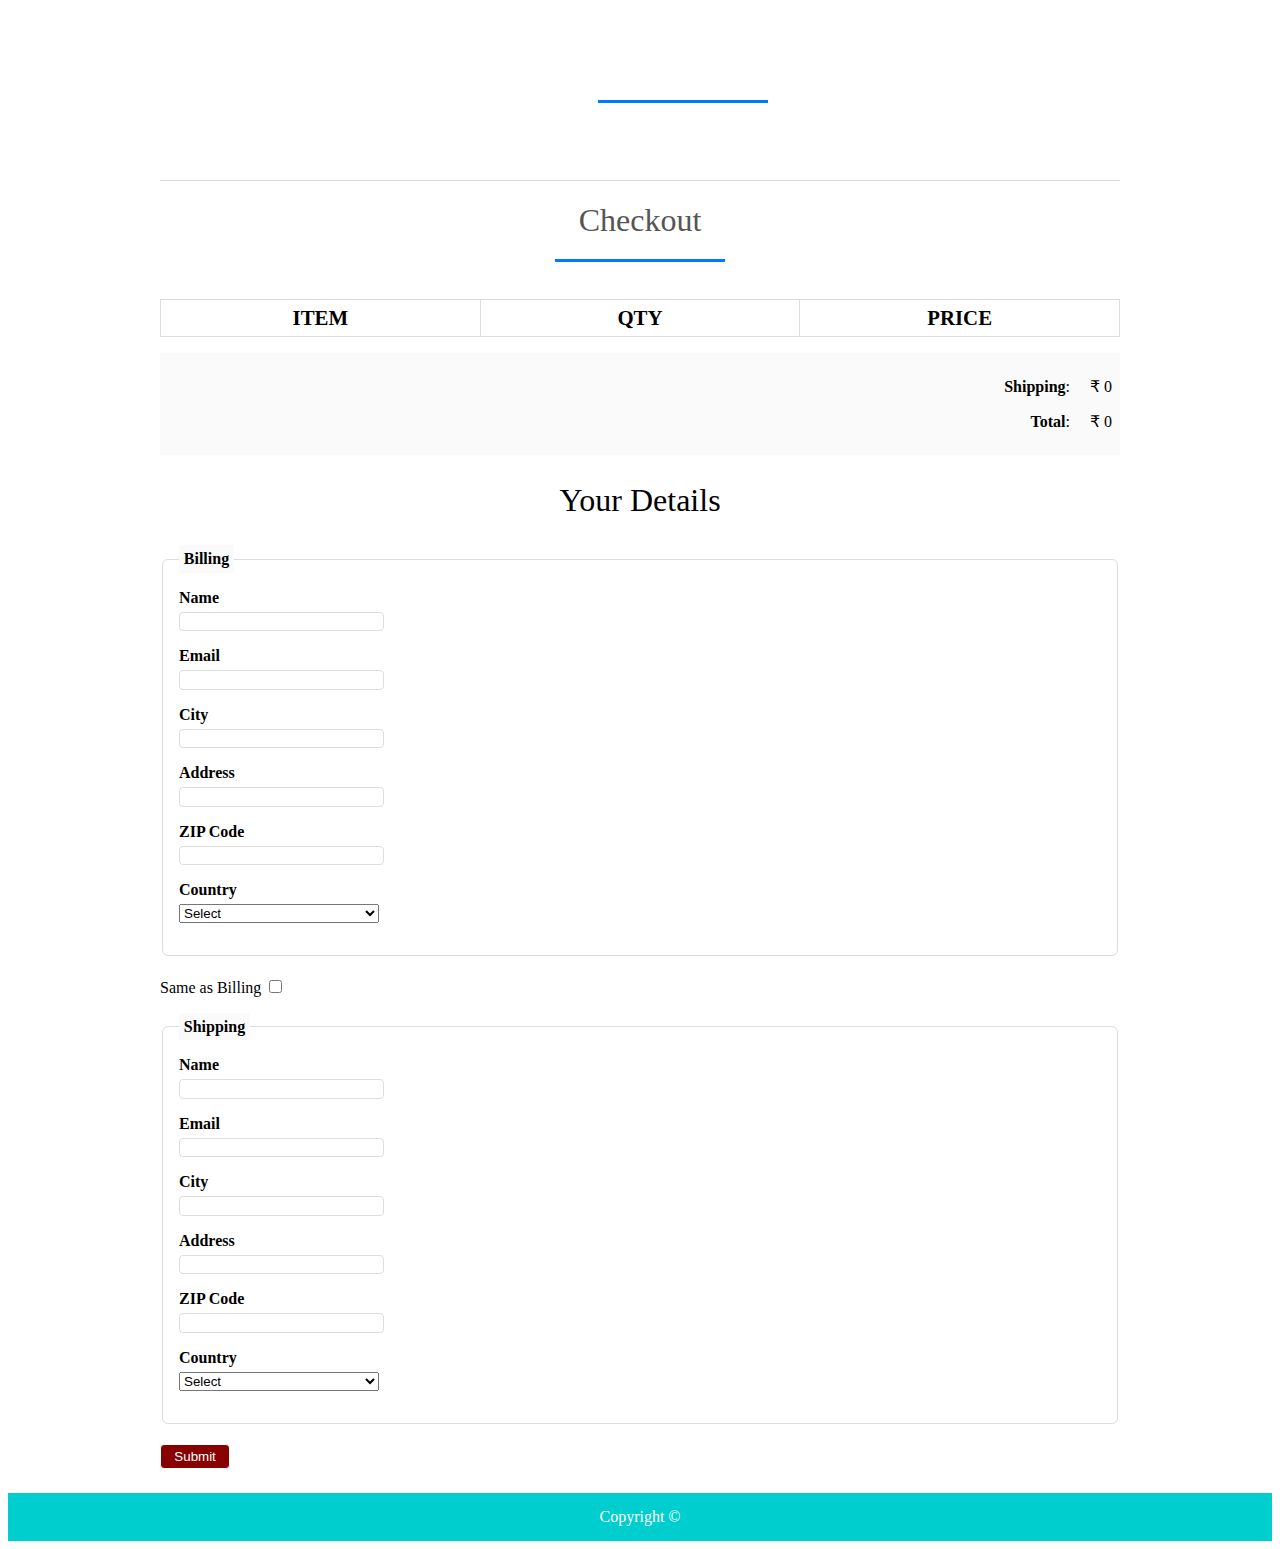
<file: pro/web1/checkout.html>
<!DOCTYPE html>
<html>
<head>
<title>Checkout</title>
<meta charset="utf-8" />
<link rel="stylesheet" href="style.css" media="screen" type="text/css" />
<script type="text/javascript" src="http://ajax.googleapis.com/ajax/libs/jquery/2.0.3/jquery.min.js"></script>
<script type="text/javascript" src="jquery.store.js"></script>
</head>

<body id="checkout-page">

<div id="site">
	<header id="masthead">
		<h1></h1>
	</header>
	<div id="content">
		<h1>Checkout</h1>
			<table id="checkout-cart" class="shopping-cart">
			  <thead>
				<tr>
					<th scope="col">Item</th>
					<th scope="col">Qty</th>
					<th scope="col">Price</th>
				</tr>
			  </thead>
			  <tbody>
			  
			  </tbody>
			</table>
		 <div id="pricing">
			
			<p id="shipping">
				<strong>Shipping</strong>: <span id="sshipping"></span>
			</p>
			
			<p id="sub-total">
				<strong>Total</strong>: <span id="stotal"></span>
			</p>
		 </div>
		 
		 <form action="order.html" method="post" id="checkout-order-form">
		 	<h2>Your Details</h2>
		 	
		 	<fieldset id="fieldset-billing">
		 		<legend>Billing</legend>
		 		<div>
		 			<label for="name">Name</label>
		 			<input type="text" name="name" id="name" data-type="string" data-message="This field cannot be empty" />
		 		</div>
		 		<div>
		 			<label for="email">Email</label>
		 			<input type="text" name="email" id="email" data-type="expression" data-message="Not a valid email address" />
		 		</div>
		 		<div>
		 			<label for="city">City</label>
		 			<input type="text" name="city" id="city" data-type="string" data-message="This field cannot be empty" />
		 		</div>
		 		<div>
		 			<label for="address">Address</label>
		 			<input type="text" name="address" id="address" data-type="string" data-message="This field cannot be empty" />
		 		</div>
		 		<div>
		 			<label for="zip">ZIP Code</label>
		 			<input type="text" name="zip" id="zip" data-type="string" data-message="This field cannot be empty" />
		 		</div>
		 		<div>
		 			<label for="country">Country</label>
		 			<select name="country" id="country" data-type="string" data-message="This field cannot be empty">
		 				<option value="">Select</option>
		 				<option value="De">Denmark</option>
		 				<option value="IN">India</option>
		 			</select>
		 		</div>
		 	</fieldset>
		 	
		 	<div id="shipping-same">Same as Billing <input type="checkbox" id="same-as-billing" value=""/></div>
		 	
		 	<fieldset id="fieldset-shipping">
		 		
		 		<legend>Shipping</legend>
		 		
		 		<div>
		 			<label for="sname">Name</label>
		 			<input type="text" name="sname" id="sname" data-type="string" data-message="This field cannot be empty" />
		 		</div>
		 		<div>
		 			<label for="semail">Email</label>
		 			<input type="text" name="semail" id="semail" data-type="expression" data-message="Not a valid email address" />
		 		</div>
		 		<div>
		 			<label for="scity">City</label>
		 			<input type="text" name="scity" id="scity" data-type="string" data-message="This field cannot be empty" />
		 		</div>
		 		<div>
		 			<label for="saddress">Address</label>
		 			<input type="text" name="saddress" id="saddress" data-type="string" data-message="This field cannot be empty" />
		 		</div>
		 		<div>
		 			<label for="szip">ZIP Code</label>
		 			<input type="text" name="szip" id="szip" data-type="string" data-message="This field cannot be empty" />
		 		</div>
		 		<div>
		 			<label for="scountry">Country</label>
		 			<select name="scountry" id="scountry" data-type="string" data-message="This field cannot be empty">
		 				<option value="">Select</option>
		 				<option value="De">Denmark</option>
		 				<option value="IN">India</option>
		 			</select>
		 		</div>
		 	</fieldset>
		 	
		 	<p><input type="submit" id="submit-order" value="Submit" class="btn" /></p>
		 
		 </form>
	</div>
	
	

</div>

<footer id="site-info">
		Copyright &copy;
	</footer>

</body>
</html>
</file>
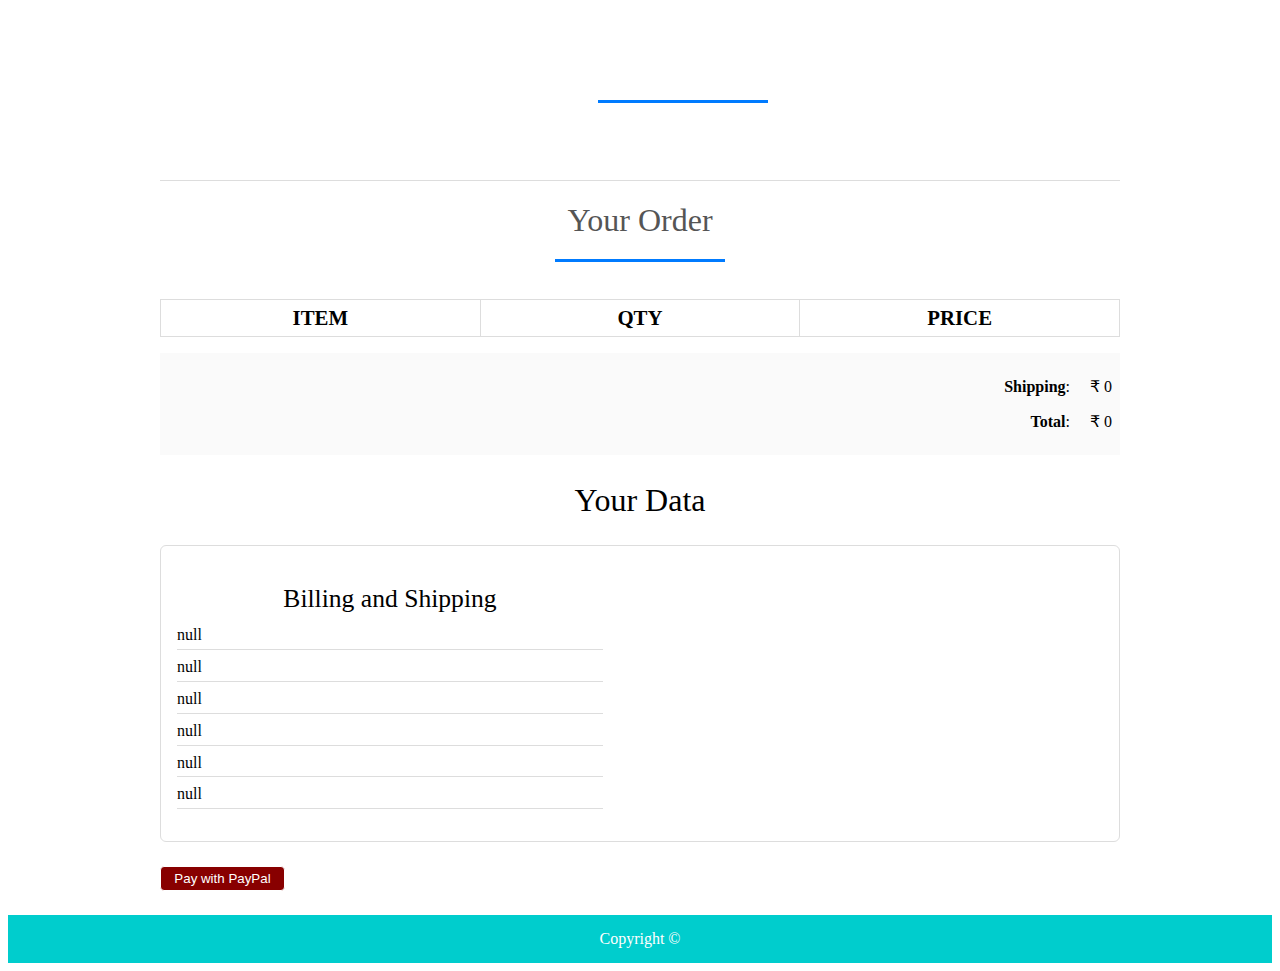
<file: pro/web1/order.html>
<!DOCTYPE html>
<html>
<head>
<title>Your Order</title>
<meta charset="utf-8" />
<link rel="stylesheet" href="style.css" media="screen" type="text/css" />
<script type="text/javascript" src="http://ajax.googleapis.com/ajax/libs/jquery/2.0.3/jquery.min.js"></script>
<script type="text/javascript" src="jquery.store.js"></script>
</head>

<body id="checkout-page">

<div id="site">
	<header id="masthead">
		<h1></h1>
	</header>
	<div id="content">
		<h1>Your Order</h1>
			<table id="checkout-cart" class="shopping-cart">
			  <thead>
				<tr>
					<th scope="col">Item</th>
					<th scope="col">Qty</th>
					<th scope="col">Price</th>
				</tr>
			  </thead>
			  <tbody>
			  
			  </tbody>
			</table>
		 <div id="pricing">
			
			<p id="shipping">
				<strong>Shipping</strong>: <span id="sshipping"></span>
			</p>
			
			<p id="sub-total">
				<strong>Total</strong>: <span id="stotal"></span>
			</p>
		 </div>
		 
		 <div id="user-details">
		 	<h2>Your Data</h2>
		 	<div id="user-details-content"></div>
		 </div>
		 
		 
		 
		 
<form id="paypal-form" action="" method="post">
	<input type="hidden" name="cmd" value="_cart" />
	<input type="hidden" name="upload" value="1" />
	<input type="hidden" name="business" value="" />
        
	<input type="hidden" name="currency_code" value="" />
	<input type="submit" id="paypal-btn" class="btn" value="Pay with PayPal" />
</form>
		 
		 
	</div>
	
	

</div>

<footer id="site-info">
		Copyright &copy; 
	</footer>

</body>
</html>
</file>
<file: pro/web1/style.css>
@import url(http://fonts.googleapis.com/css?family=PT+Serif:400,700,400italic);
$itemGrow: 1.2;
$duration: 250ms;


*{
	margin:0;
	padding: 0;
}

#nav-bar
{
	position:sticky;
	top: 0;
	z-index: 10;
	
	
}

/* Add a black background color to the top navigation bar */
.topnav 
{
  	overflow: hidden;
	
 	
}

/* Style the links inside the navigation bar */
.topnav a 
{
  float: left;
  display: block;
  color: black;
  text-align: center;
  padding: 26px 16px;
  text-decoration: none;
  font-size: 17px;
  
}

/* Change the color of links on hover */
.topnav a:hover {
  background-color: #ddd;
  color: black;
}

/* Style the "active" element to highlight the current page */
.topnav a.active {
  background-color: #00CDCD;
  
}

.navbarNav ul .li
{
	color: white;
	background-color: black;
}

.topnav a 
{
  	background-color: white;
	font-size: 20px;
  
}
.navbar-brand img
{
	height:100px;
	padding-left:0;
	
}

.navbar-nav li
{
	padding: 0 10px;
}

.navbar-nav li a
{
	float: right;
	text-align: left;
	font-size: 20px;
	
	background-color: #00CDCD;
	
  	
	
}


#nav-bar ul li a:hover
{
	color:#007bff!important;
}

.navbar
{
	background-color: #00CDCD;
	margin-bottom: 20px;
	
}

.navbar-toggler
{
	border: none;
	
}

.navbar-link
{
	color:#555!important;
	font-weight:600;
	font-size:16px;
}


#Slider
{
	
	width: auto;
	height: 240px;;
}



/*-----product images------*/
.featured-categories
{
	margin: 50px 0;
	
}

.featured-categories img
{
	width: 100%;
	padding: 20px 0;
	transition: 1s;
	cursor: pointer;
	height: 240px;
}

.featured-categories img:hover
{
	transform: scale(1.1)
}

/*---on sale---*/
.title-box
{
	background: #00CDCD;
	color: #fff;
	width: 180px;
	padding: 4px 10px;
	height: 40px;
	margin-bottom: 30px;
	display: flex;
	margin-top: 70px;
}



.title-box h2
{
	font-size: 24px;	
}
.title-box::after
{
	content: '';
	border-top: 40px #00cdcd;
	border-right: 50px solid transparent;
	position: absolute;
	display: flex;
	margin-top: -4px;
	margin-left: 170px;
}

h1, h2, h3, h4, h5, h6 {
	font-weight: normal;
	font-size: 50%;
}

#site {
	max-width: 960px;
	margin: 0 auto;
	padding: 0 1em;
}



/*-----product-top css-------*/

.product-top img
{
	width: 100%;
	height: 300px;
}
.overlay-right
{
	display: block;
	opacity: 0;
	position: absolute;
	top: 10%;
	margin-left: 0;
	width: 70px;
	margin-bottom: 5%;
	margin-top: 5%;
	
}
.overlay-right .fa
{
	cursor: pointer;
	background-color: #fff;
	color: #000;
	height: 35px;
	width: 35px;
	font-size: 20px;
	padding: 7px;
	margin-bottom: 5%;
	margin-top: 10px;;
	 

}
.overlay-right .btn-secondary
{
	background: none !important;
	border: none !important;
	box-shadow: none !important;
}
.product-top:hover .overlay-right
{
	opacity: 1;
	margin-left: 5%;
	transition: 0.5s;
}

.product-bottom h3
{
	font-size: 28px;
	padding-bottom: 10px; 
}

#masthead {
	margin-top: 3em;
	padding: 2em 0 0.5em 0;
	border-bottom: 1px solid #ddd;
}

#masthead h1 {
	margin: 0;
	font-size: 3.5em;
	overflow: hidden;
	padding-left: 85px;
	min-height: 82px;
	line-height: 2.3;
	
	
	
}

.tagline {
	float: right;
	color: #00CDCD;
	font-size: 14px;
	padding-top: 3.5em;
}

#products ul {
	margin: 1.5em 0;
	padding: 0;
	list-style: none;
	overflow: hidden;
}

#products li {
	float: left;
	width: 31%;
	margin: 0 1%;
	display: block;
}

.product-image {
	width: 100%;
	padding: 20px 0;
	transition: 1s;
	cursor: pointer;
	height: 300px;
	overflow: hidden;
	
}

.product-description {
	
	
	color: black;
	border-radius: 5px;
}

.product-name {
	text-align: center;
	color: black;
	margin: 0;
	font-size: 1.4em;
	
	
	text-transform: uppercase;
	letter-spacing: 0.1em;
}

.product-price {
	width: 2.7em;
	height: 2em;
	font-size: 1.7em;
	text-align: center;
	margin-left: 90px;
	background: #fff;
	color: black;
	
}

form.add-to-cart div
{
	text-align: center;
	color: black;

	
	
}

form.add-to-cart p 
{
	text-align: center;
	
	color: #00CDCD;
}

form.add-to-cart p .btn
{
	text-align: center;
	
	color: white;
	background: red;
	margin-bottom: 40px;
}


form input.qty {
	width: 60px;
	border: 2px solid #eee;
	font: 1.5em 'PT Serif', serif;
	background: #f9f9f9;
	color: #000;
	border-radius: 3px;
	margin-left: 0.4em;
	
}

.btn{
	display: inline-block;
	background: #800;
	color: white;
	
	padding: 0.3em 1em;
	text-align: center;
	border-radius: 4px;
	border: 1px solid white;
}
 a.btn {
	display: inline-block;
	background: #cc1400;
	color: #fff;
	font: 1em 'PT Serif', serif;
	padding: 0.3em 1em;
	text-align: center;
	border-radius: 4px;
	border: 1px solid #a00;
}


#slider
{
	width: 100%;
}

#about
{
	padding-top: 50px;
	padding-bottom: 50px;
	color:#555;
}


#about .btn
{
	margin-top:20px;
	margin-bottom:30px;
	
}

.about-content
{
	padding-top: 20px;
}

.skills-bar p
{
	margin-bottom:6px;
	font-weight: 600;
}

.progress-bar
{
	border-radius:16px;
}

.progress
{
	border-radius:16px!important;
	margin-bottom: 20px;
	
}

#services
{
	background: black;
	background-size: cover;
	background-position: center;
	color:#555!important;
	background-attachment: fixed;
	padding-top:50px;
	padding-bottom: 50px;
}



#services h1
{
	text-align: center;
	color:#fff!important;
	padding-bottom: 10px;
}

#services h1::after
{
	content: '';
	background:#efefef;
	display: block;
	height:3px;
	width:170px;
	margin: 20px auto 5px;
}
#services h3
{
	font-weight: 400;
	color: white;
	margin: auto;
}
#services p
{
	font-weight: 400;
	color: white;
	margin: auto;
	margin-top: 20px;
}


#services i
{
	
	color: white;
}

.icon
{
	font-size:40px;
	margin:20px auto;
	padding: 20px;
	height: 80px;
	width:80px;
	border:1px solid #fff;
	border-radius:50%;
}

.services .col-md-4:hover{
	background:#007bff;
	cursor: pointer;
	transition: 0.7s;
	
}


/*-------team-------*/
#team
{
	padding-top: 50px;
	padding-bottom: 50px;
	color: #555;
	
}

h1
{
	text-align: center;
	color: #555!important;
	padding-bottom: 10px;
}

h1::after
{
	content:'';
	background: #007bff;
	display: block;
	height: 3px;
	width: 170px;
	margin: 20px auto 5px;
}

.profile-pic .img-box
{
	opacity: 1;
	display: block;
	position: relative;
}

.profile-pic .img-box img
{
	filter: grayscale(1);
	
}

.profile-pic .img-box img:hover
{
	filter: grayscale(0);
	cursor: pointer;
	
}

.profile-pic h2
{
	font-size: 22px;
	font-weight: bold;
	margin-top:15px;
	color: #007bff!important;
	
}

.profile-pic h3
{
	font-size: 15px;
	font-weight: bold;
	margin-top:15px;
	color: black;
	
}

#team .fa
{
	height:25px;
	width: 25px;
	color: #007bff !important;
	background: #fff;
	padding: 4px;
	border-radius: 50%;
}

.img-box ul
{
	padding: 15px 0;
	position: absolute;
	z-index: 2;
	bottom: 0;
	left: 50%;
	transform: translateX(-50%);
	opacity: 0;
}

.img-box ul li
{
	padding: 5px;
	display: inline-block;
}

.img-box:hover ul
{
	opacity: 1;
	
}

.img-box ul, .img-box ul
{
	transition: 0.5s;
}

.img-responsive
{
	height: 250px;
	width: 200px;
	margin: 0px 50px;
	
	
}


/*-------contact---------*/

#contact
{
	background: #efefef;
	padding-top: 40px;
	padding-bottom: 40px;
	color: #777;

}

.contact-form
{
	padding: 15px;
}

::placeholder
{
	color: #999!important;
}

.follow
{
	background: #fff;
	padding: 10px;
	margin: 15px;
}

.contact-info .fa
{
	margin: 10px;
	color: #007bff;
	font-weight: bold;
}











#site-info {
	height: 3em;
	width: 100%;
	line-height: 3;
	text-align: center;
	background: #00CDCD;
	position: absolute;
	color: #fff;
	left: 0;
	bottom: 0;
}

body#checkout-page #site-info {
	position: static;
}

#shopping-cart {
	margin: 1.5em 0;
}

.shopping-cart {
	border: 1px solid #ddd;
	border-collapse: collapse;
	border-spacing: 0;
	width: 100%;
	table-layout: fixed;
}

.shopping-cart th {
	font-size: 1.3em;
	padding: 0.3em;
	width: 33.3%;
	border: 1px solid #ddd;
	text-transform: uppercase;
}

.shopping-cart td {
	padding: 0.3em;
	width: 33.3%;
	border: 1px solid #ddd;
}

.shopping-cart tr:nth-child(even) {
	background: #fafafa;
},

.shopping-cart td.pdelete {
	text-align: center;
}

.pdelete a,
.pdelete a:hover {
	color: #c00;
	text-decoration: none;
	font-size: 2.5em;
	display: block;
	text-align: center;
}

#shopping-cart-actions {
	margin: 1.5em 0;
	padding: 0;
	list-style: none;
	text-align: center;
}

#shopping-cart-actions li {
	display: inline-block;
	margin-right: 1em;
}

#pricing {
	padding: 0.5em;
	margin: 1em 0;
	background: #fafafa;
}

#sub-total, #shipping {
	margin: 1.5em 0;
	text-align: right;
}

#sub-total span,
#shipping span {
	margin-left: 1em;
}

#content > h1,
#checkout-order-form h2 {
	font-size: 2em;
	text-align: center;
}

#pricing #sub-total,
#pricing #shipping {
	margin: 1em 0;
}

#checkout-order-form {
	margin: 1.5em 0;
}

#checkout-order-form fieldset {
	border: 1px solid #ddd;
	border-radius: 6px;
	padding: 1em;
	margin-bottom: 1.3em;
}

#checkout-order-form legend {
	padding: 0.3em;
	background: #fafafa;
	font-weight: bold;
}

#checkout-order-form div {
	margin-bottom: 1em;
}

#checkout-order-form label {
	display: block;
	font-weight: bold;
	margin-bottom: 0.3em;
	text-align: left;
}

#checkout-order-form input[type="text"] {
	width: 200px;
	display: block;
	background: #fff;
	border: 1px solid #ddd;
	border-radius: 4px;
	padding: 0.1em;
}

#checkout-order-form select {
	width: 200px;
	display: block;
}

.message {
	display: block;
	margin: 0.5em 0;
	color: red;
}

#user-details {
	margin: 1.5em 0;
}

#user-details > h2 {
	text-align: center;
	font-size: 2em;
}

#user-details-content {
	margin: 1.5em 0;
	padding: 1em;
	border: 1px solid #ddd;
	border-radius: 6px;
	overflow: hidden;
}

#user-details-content .detail {
	float: left;
	width: 46%;
}

#user-details-content .detail.right {
	float: right;
}

#user-details-content .detail > h2 {
	text-align: center;
	font-size: 1.6em;
	margin-bottom: 0.5em;
}

#user-details-content ul {
	margin: 0 0 1em 0;
	padding: 0;
	list-style: none;
}

#user-details-content li {
	display: block;
	margin-bottom: 0.5em;
	padding-bottom: 0.3em;
	border-bottom: 1px solid #ddd;
}

#paypal-form {
	margin: 1.5em 0;
}
</file>
<file: pro/css/navigation.css>
@import url('https://fonts.googleapis.com/css?family=Poppins:300,500,400,600,700,800');

/* CORE STYLES */
body{
	margin: 0;
	background: transparent;
	transition: background .3s, padding .3s;
}

/* ========== TOP HEADER. ========== */

/* ========== NAVBAR. ========== */
.main-nav{
    padding: 15px 0px 8px;
    background-color: #FFF;
    -webkit-box-shadow: 0 4px 4px -6px #333;
	   -moz-box-shadow: 0 4px 4px -6px #333;
	        box-shadow: 0 4px 4px -6px #333;
}

.main-nav .container{
    padding: 0px;
}

#navbar {
  transition: 0.4s;
  position: fixed;
  width: 100%;
  top: 50px;

}

.navigation {
  width: 100%;
  height: 70px;
  display: table;
  position: relative;
  font-family: inherit;
  background-color: transparent;
}

.navigation * {
  box-sizing: border-box;
  -webkit-tap-highlight-color: transparent;
}

.navigation-portrait {
  height: 70px;

}

.navigation-fixed-wrapper {
  width: 100%;
  left: 0;
  z-index: 19998;
  will-change: opacity;
}

.navigation-fixed-wrapper.fixed {
  position: fixed !important;
  -webkit-animation: fade .50s;
  animation: fade .50s;
    background-color: #FFF;
    -webkit-box-shadow: 0 4px 4px -6px #333;
	   -moz-box-shadow: 0 4px 4px -6px #333;
	        box-shadow: 0 4px 4px -6px #333;
}

.dark-logo{
    display: none;
}

.navigation-fixed-wrapper.fixed .dark-logo{
  display: inherit;
}

.navigation-fixed-wrapper.fixed .white-logo{
  display: none;
}

@keyframes fade {
  from {
    opacity: 0.999;
  }
  to {
    opacity: 1;
  }
}

.navigation-fixed-wrapper .navigation {
  margin-right: auto;
  margin-left: auto;
}

.navigation-fixed-placeholder {
  width: 100%;
  display: none;
}

.navigation-fixed-placeholder.navigation-fixed-placeholder.visible {
  display: block;
}

.navigation-hidden {
  width: 0 !important;
  height: 0 !important;
  margin: 0 !important;
  padding: 0 !important;
  position: absolute;
  top: -9999px;
}

.align-to-right {
  float: right;
}

.nav-header {
  float: left;
  margin-top: -2px;
}

.navigation-hidden .nav-header {
  display: none;
}

.nav-brand {
  line-height: 70px;
  padding: 0 15px;
  color: #70798b;
  font-size: 24px;
  text-decoration: none !important;
}

.nav-brand:hover, .nav-brand:focus {
  color: #70798b;
}

.navigation-portrait .nav-brand {
  font-size: 18px;
  line-height: 48px;
}

.nav-logo > img {
  height: 40px;
  margin: 20px auto;
  padding: 0 15px;
  float: left;
}

.nav-logo:focus > img {
  outline: initial;
}

.navigation-portrait .nav-logo > img {
  height: 28px;
  margin: 11px auto 6px 15px;
  padding: 0;
}

.nav-toggle {
  width: 30px;
  height: 130px;
  padding: 6px 2px 0;
  position: absolute;
  top: 8%;
  right: 15px;
  display: none;
  cursor: pointer;
}

.nav-toggle:before {
  content: "";
  position: absolute;
  width: 24px;
  height: 2px;
  background-color: #333;
  border-radius: 10px;
  box-shadow: 0 0.5em 0 0 #333, 0 1em 0 0 #333;
  font-size: 16px;
}

.navigation-fixed-wrapper.fixed .nav-toggle:before{
  background-color: #333;
  box-shadow: 0 0.5em 0 0 #333, 0 1em 0 0 #333;
}

.navigation-portrait .nav-toggle {
  display: block;
}

.navigation-portrait .nav-menus-wrapper {
  width: 320px;
  height: 100%;
  top: 0;
  left: -400px;
  position: fixed;
  background-color: #ffffff;
  z-index: 20000;
  overflow-y: auto;
  -webkit-overflow-scrolling: touch;
  -webkit-transition-duration: .8s;
  transition-duration: .8s;
  -webkit-transition-timing-function: ease;
  transition-timing-function: ease;
}

.navigation-portrait .nav-menus-wrapper.nav-menus-wrapper-right {
  left: auto;
  right: -400px;
}

.navigation-portrait .nav-menus-wrapper.nav-menus-wrapper-open {
  left: 0;
}

.navigation-portrait .nav-menus-wrapper.nav-menus-wrapper-right.nav-menus-wrapper-open {
  left: auto;
  right: 0;
}

.nav-menus-wrapper-close-button {
  width: 30px;
  height: 40px;
  margin: 10px 7px;
  display: none;
  float: right;
  color: #70798b;
  font-size: 26px;
  cursor: pointer;
}

.navigation-portrait .nav-menus-wrapper-close-button {
  display: block;
}

.nav-menu {
  margin: 0;
  padding: 0;
  list-style: none;
  line-height: normal;
  font-size: 0;
}

.navigation-portrait .nav-menu {
  width: 100%;
}

.nav-menu.nav-menu-centered {
  text-align: center;
}

.nav-menu.nav-menu-centered > li {
  float: none;
}

.nav-menu > li {
  display: inline-block;
  float: left;
  text-align: left;
}

.navigation-portrait .nav-menu > li {
  width: 100%;
  position: relative;
  border-top: solid 1px #f0f0f0;
}

.navigation-portrait .nav-menu > li:last-child {
  border-bottom: solid 1px #f0f0f0;
}

.nav-menu + .nav-menu > li:first-child {
  border-top: none;
}

.nav-menu > li > a {
  font-family: 'Poppins', sans-serif;
  font-weight: 500;
  height: 70px;
  padding: 26px 15px;
  display: inline-block;
  position: relative;
  text-decoration: none;
  font-size: 14px;
  color: #333;
  -webkit-transition: color 0.3s, background 0.3s;
  transition: color 0.3s, background 0.3s;
}

.navigation-fixed-wrapper.fixed .nav-menu > li > a{
    color: #333; 
    font-weight: 400;
    padding: 28px 15px;
}

.navigation-portrait .nav-menu > li > a {
  width: 100%;
  height: auto;
  padding: 12px 15px 12px 26px;
}

.nav-menu > li:hover > a,
.nav-menu > li.active > a,
.nav-menu > li.focus > a {
  color: #333;
}

.nav-menu > li > a > i,
.nav-menu > li > a > [class*="ion-"] {
  width: 18px;
  height: 16px;
  line-height: 16px;
  -webkit-transform: scale(1.4);
  -ms-transform: scale(1.4);
  transform: scale(1.4);
}

.nav-menu > li > a > [class*="ion-"] {
  width: 16px;
  display: inline-block;
  -webkit-transform: scale(1.8);
  -ms-transform: scale(1.8);
  transform: scale(1.8);
}

.navigation-portrait .nav-menu.nav-menu-social {
  width: 100%;
  text-align: center;
}

.nav-menu.nav-menu-social > li {
  text-align: center;
  float: none;
  border: none !important;
}

.navigation-portrait .nav-menu.nav-menu-social > li {
  width: auto;
}

.nav-menu.nav-menu-social > li > a > [class*="ion-"] {
  font-size: 12px;
}

.nav-menu.nav-menu-social > li > a > .fa {
  font-size: 14px;
}

.navigation-portrait .nav-menu.nav-menu-social > li > a {
  padding: 15px;
}

.submenu-indicator {
  margin-left: 6px;
  margin-top: 6px;
  float: right;
  -webkit-transition: all 0.3s;
  transition: all 0.3s;
}

.navigation-portrait .submenu-indicator {
  width: 54px;
  height: 44px;
  margin-top: 0;
  position: absolute;
  top: 0;
  right: 0;
  text-align: center;
  z-index: 20000;
}

.submenu-indicator-chevron {
  height: 6px;
  width: 6px;
  display: block;
  border-style: solid;
  border-width: 0 1px 1px 0;
  border-color: transparent #333 #333 transparent;
  -webkit-transform: rotate(45deg);
  -ms-transform: rotate(45deg);
  transform: rotate(45deg);
  -webkit-transition: border 0.3s;
  transition: border 0.3s;
}

.navigation-fixed-wrapper.fixed .submenu-indicator-chevron {
  border-color: transparent #333 #333 transparent;

}

.nav-dropdown .submenu-indicator-chevron{
  border-color: transparent #808080 #808080 transparent;
}


.navigation-portrait .submenu-indicator-chevron {
  position: absolute;
  top: 18px;
  left: 24px;
}

.nav-menu > li:hover > a .submenu-indicator-chevron,
.nav-menu > .active > a .submenu-indicator-chevron,
.nav-menu > .focus > a .submenu-indicator-chevron {
  border-color: transparent #3AB3DF #3AB3DF transparent;
}

.navigation-portrait .submenu-indicator.submenu-indicator-up {
  -webkit-transform: rotate(-180deg);
  -ms-transform: rotate(-180deg);
  transform: rotate(-180deg);
}

.nav-overlay-panel {
  width: 100%;
  height: 100%;
  top: 0;
  left: 0;
  position: fixed;
  display: none;
  z-index: 19999;
}

.no-scroll {
  touch-action: none;
  overflow-x: hidden;
}

/* SEARCH PANEL */
.nav-search {
  height: 70px;
  float: right;
  z-index: 19998;
}

.navigation-portrait .nav-search {
  height: 48px;
  padding: 0 10px;
  margin-right: 52px;
}

.navigation-hidden .nav-search {
  display: none;
}

.nav-search-button {
  width: 70px;
  height: 70px;
  line-height: 70px;
  text-align: center;
  cursor: pointer;
  background-color: #fbfcfd;
}

.navigation-portrait .nav-search-button {
  width: 50px;
  height: 48px;
  line-height: 46px;
  font-size: 22px;
}

.nav-search-icon {
  width: 14px;
  height: 14px;
  margin: 2px 8px 8px 4px;
  display: inline-block;
  vertical-align: middle;
  position: relative;
  color: #70798b;
  text-align: left;
  text-indent: -9999px;
  border: 2px solid;
  border-radius: 50%;
  -webkit-transform: rotate(-45deg);
  -ms-transform: rotate(-45deg);
  transform: rotate(-45deg);
  -webkit-transition: color 0.3s;
  transition: color 0.3s;
}

.nav-search-icon:after, .nav-search-icon:before {
  content: '';
  pointer-events: none;
}

.nav-search-icon:before {
  width: 2px;
  height: 11px;
  top: 11px;
  position: absolute;
  left: 50%;
  border-radius: 0 0 1px 1px;
  box-shadow: inset 0 0 0 32px;
  -webkit-transform: translateX(-50%);
  -ms-transform: translateX(-50%);
  transform: translateX(-50%);
}

.nav-search-button:hover .nav-search-icon {
  color: #967ADC;
}

.nav-search > form {
  width: 100%;
  height: 100%;
  padding: 0 auto;
  display: none;
  position: absolute;
  left: 0;
  top: 0;
  background-color: #ffffff;
  z-index: 99;
}

.nav-search-inner {
  width: 70%;
  height: 70px;
  margin: auto;
  display: table;
}

.navigation-portrait .nav-search-inner {
  height: 48px;
}

.nav-search-inner input[type=text],
.nav-search-inner input[type=search] {
  height: 70px;
  width: 100%;
  margin: 0;
  padding: 0 12px;
  font-size: 26px;
  text-align: center;
  color: #70798b;
  outline: none;
  line-height: 70px;
  border: none;
  background-color: transparent;
  -webkit-transition: all 0.3s;
  transition: all 0.3s;
}

.navigation-portrait .nav-search-inner input[type=text],
.navigation-portrait .nav-search-inner input[type=search] {
  height: 48px;
  font-size: 18px;
  line-height: 48px;
}

.nav-search-close-button {
  width: 28px;
  height: 28px;
  display: block;
  position: absolute;
  right: 20px;
  top: 20px;
  line-height: normal;
  color: #70798b;
  font-size: 20px;
  cursor: pointer;
  text-align: center;
}

.navigation-portrait .nav-search-close-button {
  top: 10px;
  right: 14px;
}

/* NAVIGATION BUTTON */
.nav-button {
  margin: 18px 15px 0;
  padding: 8px 14px;
  display: inline-block;
  color: #fff;
  font-size: 14px;
  text-align: center;
  text-decoration: none;
  border-radius: 4px;
  background-color: #967ADC;
  -webkit-transition: opacity 0.3s;
  transition: opacity 0.3s;
}

.nav-button:hover, .nav-button:focus {
  color: #fff;
  text-decoration: none;
  opacity: 0.85;
}

.navigation-portrait .nav-button {
  width: calc(100% - 52px);
  margin: 17px 26px;
}

/* NAVIGATION TEXT */
.nav-text {
  margin: 25px 15px;
  display: inline-block;
  color: #70798b;
  font-size: 14px;
}

.navigation-portrait .nav-text {
  width: calc(100% - 52px);
  margin: 12px 26px 0;
}

.navigation-portrait .nav-text + ul {
  margin-top: 15px;
}

/* DROPDOWN EXTENSION */
.nav-dropdown {
  min-width: 180px;
  margin: 0;
  padding: 0;
  display: none;
  position: absolute;
  list-style: none;
  z-index: 98;
  white-space: nowrap;
}

.navigation-portrait .nav-dropdown {
  width: 100%;
  position: static;
  left: 0;
}

.nav-dropdown .nav-dropdown {
  left: 100%;
}

.nav-menu > li > .nav-dropdown {
  border-top: solid 1px #f0f0f0;
}

.nav-dropdown > li {
  width: 100%;
  float: left;
  clear: both;
  position: relative;
  text-align: left;
}

.nav-dropdown > li > a {
  font-family: 'Poppins', sans-serif;
  width: 100%;
  padding: 16px 20px;
  display: inline-block;
  text-decoration: none;
  float: left;
  font-size: 14px;
  color: #70798b;
  background-color: #fdfdfd;
  -webkit-transition: color 0.3s, background 0.3s;
  transition: color 0.3s, background 0.3s;
  font-weight: 400;
}

.nav-dropdown > li:hover > a,
.nav-dropdown > li.focus > a {
  color: #002642;
}

.nav-dropdown.nav-dropdown-left {
  right: 0;
}

.nav-dropdown > li > .nav-dropdown-left {
  left: auto;
  right: 100%;
}

.navigation-landscape .nav-dropdown.nav-dropdown-left > li > a {
  text-align: right;
}

.navigation-portrait .nav-dropdown > li > a {
  padding: 12px 20px 12px 30px;
}

.navigation-portrait .nav-dropdown > li > ul > li > a {
  padding-left: 50px;
}

.navigation-portrait .nav-dropdown > li > ul > li > ul > li > a {
  padding-left: 70px;
}

.navigation-portrait .nav-dropdown > li > ul > li > ul > li > ul > li > a {
  padding-left: 90px;
}

.navigation-portrait .nav-dropdown > li > ul > li > ul > li > ul > li > ul > li > a {
  padding-left: 110px;
}

.nav-dropdown .submenu-indicator {
  right: 15px;
  top: 16px;
  position: absolute;
}

.navigation-portrait .nav-dropdown .submenu-indicator {
  right: 0;
  top: 0;
}

.nav-dropdown .submenu-indicator .submenu-indicator-chevron {
  -webkit-transform: rotate(-45deg);
  -ms-transform: rotate(-45deg);
  transform: rotate(-45deg);
}

.navigation-portrait .nav-dropdown .submenu-indicator .submenu-indicator-chevron {
  -webkit-transform: rotate(45deg);
  -ms-transform: rotate(45deg);
  transform: rotate(45deg);
}

.nav-dropdown > li:hover > a .submenu-indicator-chevron,
.nav-dropdown > .focus > a .submenu-indicator-chevron {
  border-color: transparent #48df3a #77df3a transparent;
}

.navigation-landscape .nav-dropdown.nav-dropdown-left .submenu-indicator {
  left: 10px;
}

.navigation-landscape .nav-dropdown.nav-dropdown-left .submenu-indicator .submenu-indicator-chevron {
  -webkit-transform: rotate(135deg);
  -ms-transform: rotate(135deg);
  transform: rotate(135deg);
}

/* HORIZONTAL DROPDOWN EXTENSION */
.nav-dropdown-horizontal {
  width: 100%;
  left: 0;
  background-color: #fdfdfd;
  border-top: solid 1px #f0f0f0;
}

.nav-dropdown-horizontal .nav-dropdown-horizontal {
  width: 100%;
  top: 100%;
  left: 0;
}

.navigation-portrait .nav-dropdown-horizontal .nav-dropdown-horizontal {
  border-top: none;
}

.nav-dropdown-horizontal > li {
  width: auto;
  clear: none;
  position: static;
}

.navigation-portrait .nav-dropdown-horizontal > li {
  width: 100%;
}

.nav-dropdown-horizontal > li > a {
  position: relative;
}

.nav-dropdown-horizontal .submenu-indicator {
  height: 18px;
  top: 11px;
  -webkit-transform: rotate(90deg);
  -ms-transform: rotate(90deg);
  transform: rotate(90deg);
}

.navigation-portrait .nav-dropdown-horizontal .submenu-indicator {
  height: 42px;
  top: 0;
  -webkit-transform: rotate(0deg);
  -ms-transform: rotate(0deg);
  transform: rotate(0deg);
}

.navigation-portrait .nav-dropdown-horizontal .submenu-indicator.submenu-indicator-up {
  -webkit-transform: rotate(-180deg);
  -ms-transform: rotate(-180deg);
  transform: rotate(-180deg);
}

/* MEGAMENU EXTENSION */
.megamenu-panel {
  width: 100%;
  padding: 15px;
  display: none;
  position: absolute;
  font-size: 14px;
  font-family: 'Poppins', sans-serif;
  z-index: 98;
  text-align: left;
  color: inherit;
  border-top: solid 1px #f0f0f0;
  background-color: #fdfdfd;
}

.navigation-portrait .megamenu-panel {
  padding: 25px;
  position: static;
  display: block;
}

.megamenu-panel [class*="container"] {
  width: 100%;
}

.megamenu-panel [class*="container"] [class*="col-"] {
  padding: 0;
}

.megamenu-panel-half {
  width: 50%;
}

.megamenu-panel-quarter {
  width: 25%;
}

.navigation-portrait .megamenu-panel-half,
.navigation-portrait .megamenu-panel-quarter {
  width: 100%;
}

/* GRID */
.megamenu-panel-row {
  width: 100%;
}

.megamenu-panel-row:before, .megamenu-panel-row:after {
  display: table;
  content: "";
  line-height: 0;
}

.megamenu-panel-row:after {
  clear: both;
}

.megamenu-panel-row [class*="col-"] {
  display: block;
  min-height: 20px;
  float: left;
  margin-left: 3%;
}

.megamenu-panel-row [class*="col-"]:first-child {
  margin-left: 0;
}

.navigation-portrait .megamenu-panel-row [class*="col-"] {
  float: none;
  display: block;
  width: 100% !important;
  margin-left: 0;
  margin-top: 15px;
}

.navigation-portrait .megamenu-panel-row:first-child [class*="col-"]:first-child {
  margin-top: 0;
}

.megamenu-panel-row .col-1 {
  width: 5.583333333333%;
}

.megamenu-panel-row .col-2 {
  width: 14.166666666666%;
}

.megamenu-panel-row .col-3 {
  width: 22.75%;
}

.megamenu-panel-row .col-4 {
  width: 31.333333333333%;
}

.megamenu-panel-row .col-5 {
  width: 39.916666666667%;
}

.megamenu-panel-row .col-6 {
  width: 48.5%;
}

.megamenu-panel-row .col-7 {
  width: 57.083333333333%;
}

.megamenu-panel-row .col-8 {
  width: 65.666666666667%;
}

.megamenu-panel-row .col-9 {
  width: 74.25%;
}

.megamenu-panel-row .col-10 {
  width: 82.833333333334%;
}

.megamenu-panel-row .col-11 {
  width: 91.416666666667%;
}

.megamenu-panel-row .col-12 {
  width: 100%;
}

/* MEGAMENU TABS */
.megamenu-tabs {
  width: 100%;
  float: left;
  display: block;
}

.megamenu-tabs-nav {
  width: 20%;
  margin: 0;
  padding: 0;
  float: left;
  list-style: none;
}

.navigation-portrait .megamenu-tabs-nav {
  width: 100%;
}

.megamenu-tabs-nav > li > a {
  width: 100%;
  padding: 10px 16px;
  float: left;
  font-size: 13px;
  text-decoration: none;
  color: #70798b;
  border: solid 1px #eff0f2;
  outline: 0;
  background-color: #ffffff;
  -webkit-transition: background 0.3s;
  transition: background 0.3s;
}

.megamenu-tabs-nav > li.active a,
.megamenu-tabs-nav > li:hover a {
  background-color: #f5f5f5;
}

.megamenu-tabs-pane {
  width: 80%;
  min-height: 30px;
  padding: 20px;
  float: right;
  display: none;
  opacity: 0;
  font-size: 13px;
  color: #70798b;
  border: solid 1px #eff0f2;
  background-color: #ffffff;
  -webkit-transition: opacity 0.5s;
  transition: opacity 0.5s;
}

.megamenu-tabs-pane.active {
  display: block;
  opacity: 1;
}

.navigation-portrait .megamenu-tabs-pane {
  width: 100%;
}

/* MEGAMENU LIST */
.megamenu-lists {
  width: 100%;
  display: table;
}

/* The list */
.megamenu-list {
  width: 100%;
  margin: 0 0 15px;
  padding: 0;
  display: inline-block;
  float: left;
  list-style: none;
}

.megamenu-list:last-child {
  margin: 0;
  border: none;
}

.navigation-landscape .megamenu-list {
  margin: -15px 0;
  padding: 20px 0;
  border-right: solid 1px #f0f0f0;
}

.navigation-landscape .megamenu-list:last-child {
  border: none;
}

.megamenu-list > li > a {
  width: 100%;
  padding: 10px 15px;
  display: inline-block;
  color: #70798b;
  text-decoration: none;
  font-size: 13px;
  -webkit-transition: all 0.3s;
  transition: all 0.3s;
}

.megamenu-list > li > a:hover {
  color: #ffffff;
  background-color: #3AB3DF;
}

.megamenu-list > li.megamenu-list-title > a {
  font-size: 12px;
  font-weight: 600;
  text-transform: uppercase;
  opacity: 0.8;
  color: #70798b;
}

.megamenu-list > li.megamenu-list-title > a:hover {
  opacity: 1;
  background-color: transparent;
}

.navigation-landscape .list-col-2 {
  width: 50%;
}

.navigation-landscape .list-col-3 {
  width: 33%;
}

.navigation-landscape .list-col-4 {
  width: 25%;
}

@media screen and (max-width: 767px){
body{
	padding: 0;
}
	
.navigation {
  width: 100%;
}

.top-nav{
	display: none;
}
	
.nav-menu > li > a {
  font-size: 14px;
  color: #808080;
}
    
.submenu-indicator-chevron {
  border-color: transparent #808080 #808080 transparent;
}
	
}

.nav-menus-wrapper{
	overflow-x: hidden;
}

.btn-show{
	padding: 10px 20px;
	color: #fff;
	cursor: pointer;
	border: none;
	background-color: #9fa7b0;
	transition: background .3s;
}
.btn-show:hover{
	background-color: #967ADC;
}

.info{
	padding-left: 15px;
	color: #333;
	font-size: 13px;
	text-align: center;
}
.info span{
	text-decoration: underline;
}

.zoom-in{
    -webkit-animation: zoomIn 400ms ease both;
    -moz-animation: zoomIn 400ms ease both;
    -o-animation: zoomIn 400ms ease both;
    animation: zoomIn 400ms ease both;
}
@-webkit-keyframes zoomIn {
    0% { -webkit-transform: scale(.6); }
    100% { -webkit-transform: scale(1); }
}
@keyframes zoomIn {
    0% { transform: scale(.6); }
    100% { transform: scale(1); }
}
.zoom-out{
    -webkit-animation: zoomOut 400ms ease both;
    -moz-animation: zoomOut 400ms ease both;
    -o-animation: zoomOut 400ms ease both;
    animation: zoomOut 400ms ease both;
}
@-webkit-keyframes zoomOut {
    0% { -webkit-transform: scale(1); }
    100% { -webkit-transform: scale(.6); }
}
@keyframes zoomOut {
    0% { transform: scale(1); }
    100% { transform: scale(.6); }
}

.navigation7{
	background-color: #9fa7b0;
}


@media (max-width:992px) { 

#navbar {
  top: 0px;
}
    
#navbar .container{
  padding: 0px;
}
    
.main-nav{
    height: 70px;
}
    
}

@media (max-width:767px) { 

.navigation-fixed-wrapper.fixed .nav-menu > li > a{
    padding: 12px 26px;
    color: #808080;
}
    
}

@media screen and (max-width: 580px) {

  #navbar a {
    float: none;
    display: block;
    text-align: left;
  }
  #navbar-right {
    float: none;
  }
}
</file>
<file: pro/css/responsive.css>
/* ==========================================================================
   	MEDIA QUERIES.
   ========================================================================== */
@media (max-width:1500px) { 
.fc-content{
    width: 80%;
}
    
}
    
@media (max-width:1450px) { 
.inner-content{
    width: 100%;
}    
    
@media (max-width:1400px) { 
.fc-content{
    margin: 4.5rem 2rem;
    width: 85%;
}
    
}

@media (max-width:1300px) { 
.inner-content{
    padding: 2.5rem 1.5rem 2rem;
    width: 100%;
}
  
}

@media (max-width:1200px) { 
.container{
    max-width: 95%; 
}
    
.content-side{
    width: 100%;
    height: auto;
    background-color: #182333;
    margin-top: 2rem;
    margin-left: -2rem; 
}
    
.testimonials-box{
    padding: 1rem;
    margin: 10px;
}
    
.groucho:after {
  top: 1.5rem;
  right: 1.5rem;
}
    
.di-bulltets{
    padding: 0rem;
}
    
.bullets-left{
    float: none;
}

.bullets-right{
    float: none;
}
    
.fc-content{
    margin: 4.2rem 1.3rem;
}
    
.span-checklist{
    margin-top: 1rem;
}
    
   
}
    
@media (max-width:1100px) { 
.counter-section{
    margin-top: -170px;
    padding: 3rem 0rem 0.5rem;
}
}


@media (max-width:992px) { 
html {
    font-size: 22px; 
}  

.footer-col{
    margin-bottom: 2rem; 
}

.last-col{
    margin-bottom: 0px; 
}
    
.top-header{
    display: none; 
}
    
.carousel-item, .home-slider {
  height: 650px; 
}
    
.carousel-control-prev,
.carousel-control-next {
  display: none; 
}
    
.display-4{ 
    font-size: 2rem; 
    line-height: 1.2; 
}
    
.slider-caption-alt .display-4{ 
    color: #FFF; 
    font-size: 2rem; 
    line-height: 1.2; 
}

.lead{ 
    font-size: 17px;
    width: 70%; 
    line-height: 1.6; 
}
    
.slider-caption-alt .lead{ 
    font-size: 17px;
    width: 70%; 
    line-height: 1.6;
}
    
a.btn-slider {
  padding: 10px 30px; 
}
    
.footer-col .footer-logo{ 
    width: 150px; 
}
    
.content-side{
    width: 100%;
    height: auto;
    background-color: #182333;
    margin-top: 0rem;
    margin-left: 0rem; 
}
    
.inner-content{
    padding: 2.5rem 1.5rem 2rem;
}
    
.sp-space-break{
    margin-top: 1rem;
}
    
.sp-icon-box{
    width: 50px;
    height: 70px;
    margin-right: 20px;;
    float: left;
    margin-bottom: 20px;
}
    
.counter-section{
    margin-top: -70px;
    padding: 1rem 0rem;
}

.c-breakpoint{
    margin-top: 2rem;
}
    
.testimonials-box{
    padding: 1.5rem;
 
    box-shadow: none;
    -moz-box-shadow: none;
    -webkit-box-shadow: none;
    -o-box-shadow: none;
}  

.groucho:after {
  top: 3rem;
  right: 2.5rem;
}
    
.hero{
    width: 70%;
}
    
.hero-content{
    top: 35%;;
} 
    
.social-bar{
    margin-top: 6rem;
}
    
.full-caption-layer{
    height: 100%;
}
    
.fc-content{
    margin: 3rem 1.3rem 3rem;
}
    
}

@media (max-width:991px) { 
.space-break{
    margin-top: 2rem; 
}

.center-box{
    margin: 1rem 0rem; 
}
    
.order-md-6 {
    -ms-flex-order: 6; 
    order: 6;
}
    
.order-first {
  -ms-flex-order: -1; 
  order: -1;
}

.order-last {
  -ms-flex-order: 13; 
  order: 13;
}
    
.order-md-12 {
    -ms-flex-order: 6; 
    order: 6;
}
    
.order-first {
  -ms-flex-order: -1; 
  order: -1;
}

.order-last {
  -ms-flex-order: 13; 
  order: 13;
}
    
.d-tablet-view{
    margin-top: 2rem;
}
       
.sb-tablet-view{
    margin-top: 2rem;
}
    
.bg-col-tablet{
    margin-top: 2rem;
}
    
.cb-desktop-view{
    margin-top: 2rem;
}
    
.testimonials-parallax-alt{ 
    padding: 0.5px 0px 0.1px;
}
    
.d-caption{
    padding-top: 10px;
}
    
.di-bulltets{
    margin-bottom: 2rem;
}
    
.contact-info{
    padding-right: 0rem;
}
    
.form-col{
    padding: 2rem 1.8rem;
}
    
.thumbnail-col{ 
    height: 450px; 
}
    
.front-layers{
    margin-top: 3rem;
}
    
.dental-bar{
    margin-top: 3rem;
}

    
}

@media (max-width:768px) { 
.fb-copyright{ 
    float: none; 
    margin-bottom: 10px;
}
    
.fb-social{
    float: none; 
}
    
.sections{
    height: 400px;  
}
    
.error-page-container{ 
    height: 700px; 
}
    
.ep-content h1{
    font-size: 3rem; 
}
    
.wrapper header{
    height: 400px; 
}  
    
.grid-sizer,
.grid-box {
  width: 50%;  
}
    
.carousel-item, .home-slider {
  height: 600px;  
}
     
.slider-caption-alt{
    top: 40%;  
    padding: 0rem;
}
    
a.btn-slider {
    padding: 10px 28px;  
    font-size: 13px;
}
    
.inner-content{
    padding: 2.5rem .80rem 2rem;
} 
    
.testimonials-box{
    margin: 0px;
}
    
.testimonials-parallax-alt .owl-theme .owl-controls .owl-page span{
    display: none;
}
    
.d-movil-view{
    margin-top: 2rem;
}
    
.hero{
    width: 100%;
}   
    
.hero-content{
    top: 28%;
} 
    
.site-logo{
    width: 180px;
    margin: auto auto 10px;
}

.sb-movil-view{
    margin-top: 2rem;
} 
    
.bg-col-movil{
    margin-top: 2rem;
}

.shadow-center-table{
    margin: 2rem 0rem;
}
    
.cb-center{
    margin: 1.5rem 0rem;
}
    
.parallax-label{
    max-width: 500px;
}
    
}


@media (max-width:576px) { 
.sections{
    height: 300px; 
}

.pages-title{
    width: 70%;  
}
       
.section-title{
    width: 90%  
}   
    
.section-title p{
    font-size: 14px; 
}
    
.pages-title span{
    font-size: 1.5rem;
}

.pages-title h1{
    font-size: 0.85rem;
}

.error-page-container{ 
    height: 550px;  
}
    
.ep-content{
    top: 45%;
    left: 0%;
    transform: translate(0%, 0%);
    padding: 0px 2rem;
}

.ep-content h1{
    font-size: 2.5rem;
}
    
.hero-content{
    padding: 0rem 2rem;
} 
    
.hero-content p{
    font-size: 14px;
    line-height: 1.6;
 }
    
.form-box{
    max-width: 100%;
    margin: 2rem auto;
    padding: 1rem 1rem 1.2rem;
}
    
.social-bar{
    margin-top: 7rem;
}
    
.newsletter .input {
  	width: 60%;
  	height: 35px;
}
    
.newsletter .button {
  	width: 40%;
  	height: 35px;
  	font-size: 13px;
}
    
.grid-sizer,
.grid-box {
  width: 100%; 
}
     
.carousel-item, .home-slider {
  height: 580px; 
}
    
.display-4{
    font-size: 1.5rem; 
} 
    
.slider-caption-alt .display-4{
    font-size: 1.5rem; 
}

.lead{
    font-size: 16px; 
    width: 80%; 
    line-height: 1.6;
}
    
.slider-caption-alt .lead{
    font-size: 16px; 
    width: 80%; 
    line-height: 1.6;
}
      
.filter-container{
	text-align: center; 
}
    
.filter li {
    font-size: 14px;
    font-family: 'Poppins', sans-serif;
    line-height: 1.8;
    padding: 0 5px;
}

.lead{
    font-size: 15px;
}  
    
.slider-caption-alt .lead{
    font-size: 15px;
}
    
.slider-caption{
    top: 37%;
}
    
.site-pagination{
    width: 170px;
}
    
.accordion a {
    font-size: 16px;
}

.c-movil-breakpoint{
    margin-top: 2rem;
}

.form-box h3{
    font-size: 18px;
}
    
.cb-moviel-view{
    margin-top: 2rem;
}
    
.testimonials-parallax .owl-carousel{
    padding: 2.3rem 0rem 2rem; 
}

.testimonial .testimonial-content p{
    font-size: 14px;
    line-height: 1.6;
}
    
.user-avatar{
    float: none;
    margin-right: 0px;
    margin-bottom: 25px;
}
    
.parallax-label{
    max-width: 400px;
    padding: 1rem;
}
    
.parallax-label p{
    font-size: 14px; 
    line-height: 1.6;
}
 
}

@media (max-width:480px) { 
html {
    font-size: 20px;
}
    
h2, .h2 {
    line-height: 1.3;
}
    
h3, .h3 {
    font-size: 22px;
}
    
h4, .h4 {
    font-size: 18px;
}
    
p {
  font-size: 14px;
}  
    
.lead{
    font-size: 14px;
    width: 80%; 
    line-height: 1.5;
} 
    
.slider-caption-alt .lead{
    font-size: 14px;
    width: 80%; 
    line-height: 1.5;
}

.site-pagination{
    width: 160px;
}
    
.og-accordion .accordion a{
    font-size: 15px;
}
    
.accordion a {
    font-size: 15px;
    line-height: 1.7;
    margin: 10px 0px
}
    
.accordion li {
    padding-right: 20px;
}
    
.accordion a:after {
    top: 10px;
}
    
.span-accordion .accordion a:after {
    top: 10px;
}
    
.tb-caption{
    padding: 0rem 0.5rem 1rem;
}
    
.inner-caption{
    background-color: #FFF;
    margin-top: -50px;
    position: relative;
    z-index: 1;
    padding: 0.80rem 0.50rem 0rem;
}
    
.ic-top h3{
    font-size: 16px;
} 
    
.span-schedule .list-group-item {
    font-size: 13px;    
}

.span-schedule .list-group-item .badge {
    padding: 5px 0px;
    font-size: 13px;
    background: transparent;
    color: #8C8C9E;
}
    
.span-accordion .accordion a {
    font-size: 14px;
    line-height: 1.7;
    margin: 10px 0px
}
    
.tb-bottom{
    padding: 4px 20px;
}

.tb-bottom p{
    font-size: 14px;
}
    
.btn-tags{
    margin-bottom: 5px;
}
    
.contact-info-right{
    padding: 0rem;
    box-shadow:0rem 0rem rgba(255, 255, 255) !important;
}
    
.bc-icon{
    margin-right: 15px;
    margin-bottom: 35px;
}
    
.bc-caption p{
    font-size: 14px;
}
    
.parallax-label{
    max-width: 350px;
}
    
.parallax-label p{
    font-size: 13px; 
    line-height: 1.7;
}
    
.parallax-label{
    max-width: 100%;
    padding: 1rem;
    -ms-transform: translateY(-0%);
    transform: translateY(-0%);
    left: 0;
    right: 0;
    margin: 0px 15px;
}
    
}

@media (max-width:350px) { 
.slider-caption-alt .display-4{
    font-size: 1.2rem;
}  
    
.ep-content{
    top: 35%;
    padding: 0px 1rem;
}
    
}
</file>
<file: pro/css/stylesheet.css>
@import url('https://fonts.googleapis.com/css?family=Poppins:300,500,400,600,700,800');
@import url(https://fonts.googleapis.com/css?family=Sanchez:400italic,400);
@import url('normalize.css');


/*====================================================
  * Template:   Denteur
  * Version:    1.0
  * Author:     QuickDev
  * Create :    18 September 2019
====================================================*/

/*==================================================*/
             /* [Table of contents] */
/*==================================================*/

/*	

     1. RESET	
    2. TYPOGRAPHY
    3. SPACE AND ALIGMENT
    4. PRELOADER
    5. BUTTONS
    6. HEADER
    7. FOOTER
    8. PAGES STYLES
    9. ABOUT US
    10. ABOUT US  ALT
    11. SERVICES
    12. 404 ERROR PAGE
    13. TEAM
    14. DOCTOR SINGLE
    15. FAQ
    16. BLOG PREVIEW
    17. BLOG GRID
    18. BLOG SIDEBAR
    19. BLOG CONTENT
    20. BLOG SINGLE
    21. DEPARTMENTS
    22. CONTACT US
    23. CONTACT US ALT
    24. PRICING TABLE
    25. TESTIMONIALS PARALLAX
    26. MAGNIFIC POPUP
    27. PROJECT GRID 2
    28. YOUTUBE POPUP
    29. MODAL POPUP
    30. PULSE BUTTON EFFECTS
    31. SCROLLING TOP
    32. SLIDER
    33. HOME PAGE ONE
    34. HOME PAGE TWO
    35. HOME PAGE THREE	
*/ 

/*====================================================
    1. RESET. 
  ====================================================*/

/* http://meyerweb.com/eric/tools/css/reset/ 
   v2.0 | 20110126
   License: none (public domain)
*/

html, body, div, span, applet, object, iframe,blockquote, pre,
a, abbr, acronym, address, big, cite, code,
del, dfn, em, img, ins, kbd, q, s, samp,
small, strike, strong, sub, sup, tt, var,
b, u, i, center,
dl, dt, dd, ol, ul, li,
fieldset, form, label, legend,
table, caption, tbody, tfoot, thead, tr, th, td,
article, aside, canvas, details, embed, 
figure, figcaption, footer, header, hgroup, 
menu, nav, output, ruby, section, summary,
time, mark, audio, video {
	margin: 0;
	padding: 0;
	border: 0;
	font-size: 100%;
	font: inherit;
}
/* HTML5 display-role reset for older browsers */
article, aside, details, figcaption, figure, 
footer, header, hgroup, menu, nav, section {
	display: block;
}

body{
    overflow-x: hidden;
    text-rendering: optimizeSpeed;
    background: #FFF;
}

html {
  font-size: 24px;
  font-weight: 100;
  line-height: 1.5;
}

/*====================================================
    2. TYPOGRAPHY. 
  ====================================================*/
h1, h2, h3, h4, h5, h6, p, ul,ol{
    margin-top: 0;
    margin-bottom: 1rem;
    color: #323B3C;
}

h1, h2, h3, h4, h5, h6 {
    margin-bottom: 0.5rem;
    line-height: 1.1;
    font-family: 'Poppins', sans-serif;
}

h1, .h1 {
    font-size: 1.602rem;
    font-weight: 600;
}

h2, .h2 {
    font-size: 1.424rem;
    font-weight: 600;
    color: #35414b;
}

h3, .h3 {
    font-size: 0.90rem;
    color: #35414b;
    font-weight: 600;
}

h4, .h4 {
    font-size: 0.85rem;
    color: #35414b;
    margin-bottom: 5px;
}

h5, .h5 {
    font-size: 0.70rem;
    color: #3AB3DF;
    font-weight: 500;
    text-transform: uppercase;
}

h6, .h6 {
    font-size: 0.889rem;
    text-transform: uppercase;
    font-weight: 500;
    color: #262626;
}

p {
  font-size: 15px;
  font-family: 'Poppins', sans-serif;
  color: #8C8C9E;
  font-weight: 400;
  line-height: 2;
   margin-bottom: 0px;
}

a {
	color: #FFF;
    text-decoration: none;
    transition: 0.3s;
}

a:hover {
	color: #7cdf3a;
    text-decoration: none;
}

/*====================================================
    3. SPACE AND ALIGMENT. 
  ====================================================*/
.container, .container-fluid{
    margin: 3rem auto 3rem auto;
}

section{
    position: relative;
}

.inner-color{
    padding: 1px 0px;
    background-color: #F7FAFA;   
}

/*====================================================
    4. PRELOADER 
  ====================================================*/
#loader-wrapper {
  position: fixed;
  top: 0;
  left: 0;
  width: 100%;
  height: 100%;
  z-index: 1031;
  background-color: #F2F2F2;
}

.loader2 {
  position: absolute;
  top: 50%;
  left: 50%;
  transform: translate(-50%, -50%);
  text-align: center;
}

.loader {
  max-width: 150px;
  width: 100%;
  height: auto;
  stroke-linecap: round;
}

circle {
  fill: none;
  stroke-width: 3.5;
  -webkit-animation-name: preloader;
          animation-name: preloader;
  -webkit-animation-duration: 3s;
          animation-duration: 3s;
  -webkit-animation-iteration-count: infinite;
          animation-iteration-count: infinite;
  -webkit-animation-timing-function: ease-in-out;
          animation-timing-function: ease-in-out;
  -webkit-transform-origin: 170px 170px;
          transform-origin: 170px 170px;
  will-change: transform;
}

circle:nth-of-type(1) {
  stroke-dasharray: 550px;
}

circle:nth-of-type(2) {
  stroke-dasharray: 500px;
}

circle:nth-of-type(3) {
  stroke-dasharray: 450px;
}

circle:nth-of-type(4) {
  stroke-dasharray: 300px;
}

circle:nth-of-type(1) {
  -webkit-animation-delay: -0.15s;
          animation-delay: -0.15s;
}

circle:nth-of-type(2) {
  -webkit-animation-delay: -0.3s;
          animation-delay: -0.3s;
}

circle:nth-of-type(3) {
  -webkit-animation-delay: -0.45s;
          animation-delay: -0.45s;
}

circle:nth-of-type(4) {
  -webkit-animation-delay: -0.6s;
          animation-delay: -0.6s;
}

@-webkit-keyframes preloader {
  50% {
    -webkit-transform: rotate(360deg);
            transform: rotate(360deg);
  }
}

@keyframes preloader {
  50% {
    -webkit-transform: rotate(360deg);
            transform: rotate(360deg);
  }
}

/*====================================================
    5. BUTTONS.
  ====================================================*/
.btn {
  display: inline-block;
  font-weight: 400;
  text-align: center;
  white-space: nowrap;
  vertical-align: middle;
  -webkit-user-select: none;
  -moz-user-select: none;
  -ms-user-select: none;
  user-select: none;
  padding: 0.375rem 0.75rem;
  font-size: 0.90rem;
  line-height: 1.5;
  transition: color 0.15s ease-in-out, background-color 0.15s ease-in-out, border-color 0.15s ease-in-out, box-shadow 0.15s ease-in-out;
  font-family: 'Poppins', sans-serif;
  font-weight: 500;
  border: none;
  border-radius: 5px;
  letter-spacing: 1px;
  text-transform: uppercase;
}
    
.btn-custom {
  color: #FFF;
  transition: 0.9s;
  padding: 0.25rem 1rem;
  font-size: 0.60rem;      
  background: #eb662d;
  border: solid 2px #eb662d;
}

.btn-custom:hover {
  color: #FFF;
  background: #61df3a; 
  border: solid 2px #69df3a;
}

.btn-custom:focus, .btn-custom.focus {
  box-shadow: none;
}

.btn-custom.disabled, .btn-custom:disabled {
  color: #fff;
  background-color: #6edf3a;
  border-color: #4ddf3a;
}

.btn-custom:not(:disabled):not(.disabled):active, .btn-custom:not(:disabled):not(.disabled).active,
.show > .btn-custom.dropdown-toggle {
  color: #fff;
  background-color: none;
  border-color: none;
}

.btn-custom:not(:disabled):not(.disabled):active:focus, .btn-custom:not(:disabled):not(.disabled).active:focus,
.show > .btn-custom.dropdown-toggle:focus {
  box-shadow: none;
}

a.btn-slider {
  display: inline-block;
  text-decoration: none;
  color: #FFF;
  font-weight: bold;
  font-size: 14px;
  position: relative;
  padding: 0.5rem 2rem;
  overflow: hidden;
  transition: 0.3s ease;
  margin-bottom: 0px;
  font-family: 'Poppins', sans-serif;
  background-color: #eb662d;
}

a.btn-slider:before {
  content: '';
  display: block;
  height: 100%;
  width: 100%;
  border-bottom: 2px solid #eb662d;
  border-left: 2px solid #eb662d;
  position: absolute;
  left: 0;
  bottom: 0;
  transition: 0.3s ease;
}

a.btn-slider:after {
  content: '';
  display: block;
  height: 100%;
  width: 100%;
  border-top: 2px solid #eb662d;
  border-right: 2px solid #eb662d;
  position: absolute;
  right: 0;
  top: 0;
  transition: 0.3s ease;
}
    
a.btn-slider:hover:before,
a.btn-slider:hover:after {
  width: 1rem;
  height: 1rem;
  border-color: #FFF;
}


a.btn-slider:focus, .a.btn-slide.focus {
  box-shadow: none;
}

a.btn-slider.disabled, .a.btn-slide:disabled {
  color: #fff;
  background-color: #56df3a;
  border-color: #4ddf3a;
}

.btn-reply {
    color: #FFF;
    transition: 0.9s;
    padding: 4px 10px;
    font-size: 0.60rem;      
    background: #eb662d;
    border: solid 2px #eb662d;
    font-size: 13px;
    border-radius: 0px;
    position: absolute;
    right: 0;
}

.btn-reply:hover {
  color: #FFF;
  background: #48df3a; 
  border: solid 2px #3adf3a;
}

.btn-reply:focus, .btn-reply.focus {
  box-shadow: none;
}

.btn-reply.disabled, .btn-reply:disabled {
  color: #fff;
  background-color: #3adf3a;
  border-color: #5bdf3a;
}

.btn-reply:not(:disabled):not(.disabled):active, .btn-reply:not(:disabled):not(.disabled).active,
.show > .btn-reply.dropdown-toggle {
  color: #fff;
  background-color: none;
  border-color: none;
}

.btn-reply:not(:disabled):not(.disabled):active:focus, .btn-reply:not(:disabled):not(.disabled).active:focus,
.show > .btn-reply.dropdown-toggle:focus {
  box-shadow: none;
}

.btn-booking {
    color: #FFF;
    transition: 0.9s;
    padding: 0.375rem 0.70rem;
    font-size: 0.60rem;      
    background: #eb662d;
    border: solid 2px #eb662d;
    font-size: 13px;
    border-radius: 20px;
    text-transform: none;
}

.btn-booking:hover {
  color: #FFF;
  background: #e95516; 
  border: solid 2px #e95516;
}

.btn-booking:focus, .btn-reply.focus {
  box-shadow: none;
}

.btn-booking.disabled, .btn-booking:disabled {
  color: #fff;
  background-color: #EF8354;
  border-color: #EF8354;
}

.btn-booking:not(:disabled):not(.disabled):active, .btn-booking:not(:disabled):not(.disabled).active,
.show > .btn-booking.dropdown-toggle {
  color: #fff;
  background-color: none;
  border-color: none;
}

.btn-booking:not(:disabled):not(.disabled):active:focus, .btn-booking:not(:disabled):not(.disabled).active:focus,
.show > .btn-booking.dropdown-toggle:focus {
  box-shadow: none;
}
    
/*====================================================
    6. HEADER.
  ====================================================*/
.top-header{
    background-color: #556877;
    height: 50px;
    width: 100%;
    clear: both;
    position: fixed;
    top: 0;
    z-index: 99;
}

.top-header .container{
    padding: 0px;
}

.top-header p{
    margin-bottom: 0px;  
    color: #fff; 
    font-size: 14px;
}

.header-left{
    float: left;
    margin-bottom: 5px;
    background-color: #56df3a;
    width: 680px;
    margin-left: -450px;
    text-align: right;
    padding: 10px 20px 12px 0px;
}
    
.header-left p::before{
    font-family: "Font Awesome 5 Free"; 
    font-weight: 900; 
    content: "\f095";
    margin-right: 10px;
}
    
.header-left strong{
    font-weight: 600;
}

.header-right{
    float: right;
    padding: 5px 0px;
}

.ht-right-email{
    display: inline-block;
    margin-right: 10px;
    border-right: 1px solid rgba(255, 255, 255, 0.5);
    padding-right: 15px;
}
  
.ht-right-email p::before{
    font-family: "Font Awesome 5 Free"; font-weight: 900; content: "\f0e0";
    margin-right: 10px;
}
    
.ht-right-social{
    display: inline-block;
    margin-right: 10px;
    color: #FFF;
    font-size: 15px;
} 
    
header{
    position: relative;
    height: 100%;
    z-index: 100;
}

header .container{
    margin: auto;
}

/*====================================================
    7. FOOTER.
  ====================================================*/
footer{
    background-color: #35414b;
    padding: 2rem 0rem;
    margin-top: 1rem;
} 

footer .container{
    margin: 1rem auto;
}

.footer-col .footer-logo{
    width: 180px;
}

.footer-col .footer-logo img{
    width: 100%;
}

.footer-col h4{
    color: #FFF;
    font-size: 17px;
}

.footer-col h4:after {
	background: #3AB3DF; 
	content: '';
	display: block;
	height: 3px;
	margin: 15px 0px 20px;
	width: 60px;
}

.footer-col p{
    line-height: 1.5;
    margin-top: 15px;
    font-weight: 13px;
    color: #FFF;
}

.fi-fas{
    float: left;
    margin-right: 15px;
    color: #3AB3DF;
    line-height: 0.5;
    margin-bottom: 10px;
}

.fi-fas .fas{
    font-size: 14px;
}

.span-fi{
    clear: both;
    margin: 20px 0px;
}

.span-fi p{
    font-size: 13px;
}

.media-post{
    clear: both;
    height: 70px;
}

.media-thumb{
    width: 70px;
    float: left;
    margin-right: 15px;
}

.media-thumb img{
    width: 100%;
}

.media-caption h5{
    color: #FFF;
    font-size: 14px;
    line-height: 1.3;
}

.media-caption p{
    margin-top: -5px;
    font-size: 13px;
}

footer hr.divider{
    margin: 30px auto 20px;
    border-top: 1px solid rgba(255, 255, 255, 0.2);
}

.footer-col hr.divider{
    margin: 20px auto;
    border-top: 1px solid rgba(255, 255, 255, 0.2); 
}

.popular-links ul li{
    font-family: 'Poppins', sans-serif; 
    color: #FFF;
    font-size: 14px;
    font-weight: 400;
    line-height: 2.5;
    list-style-type:none;
}

.popular-links ul li:before{
    font-family: "Font Awesome 5 Free"; 
    font-weight: 900; 
    content: "\f101";
    margin-right: 10px;
}

.footer-grid-box{
    padding: 10px;
}

.gb-photos{
    padding: 3px;
}

.gb-photos img{
    width: 100%;
}

.footer-bottom{
    padding: 10px 0px;
}

.fb-copyright{
    float: left;
}

.fb-copyright p{
    color: #FFF;
    font-size: 14px;
}

.fb-social{
    float: right;
    color: #FFF;
    font-size: 15px;
}

.span-fb-social{
    display: inline-block;
    margin-right: 20px;
}

.last-box{
    margin-right: 0px;
}

/*====================================================
    8. PAGES STYLES.
  ====================================================*/
.sections{
    background-image: url("../img/images/pages-bg.jpg");
    height: 500px; 
    background-position: center;
    background-repeat: no-repeat;
    background-size: cover;
    position: relative;
}

.sections:before {
  content: '';
  position: absolute;
  top: 0;
  right: 0;
  bottom: 0;
  left: 0;
  background-image: linear-gradient(to bottom right, #3AB3DF, #3AB3DF);
  opacity: 0.6;
}

.sections .container{
    margin: 0px auto;
}

.pages-title{
    position: absolute;
    bottom: 30px;
    color: #FFF;
}

.pages-title span{
    font-weight: 600;
    font-size: 2rem;
}

.pages-title h1{
    font-size: 1rem;
    color: #FFF;
    font-weight: 400;
    margin-bottom: 5px;
}

.pages-title p{
    color: #FFF;
}

.breadcrumb{
    background: transparent;
    padding: 0px;
    position: relative;
}

.breadcrumb li{
    display: inline-block;
    float: left;
    font-size: 16px;
    font-family: 'Poppins', sans-serif;
    color: #FFF;
}

.breadcrumb li::after {
    display: inline-block;
    font-family: "Font Awesome 5 Free"; font-weight: 900; content: "\f054";
    margin: 10px;
    color: #FFF;
    font-size: 14px;
    line-height: 2;
    margin: 0 0.80rem;
}

.breadcrumb li:last-of-type::after {
    display: none;
}

.breadcrumb li.current {
    margin-top: 2px;
}

.section-title{
    width: 50%;
    margin: auto auto 1.7rem;
    text-align: center;
}

.section-title h2{
    margin-bottom: 5px;
    font-weight: 600;
}

.section-title h2:after {
	background: #3AB3DF;
	content: '';
	display: block;
	height: 5px;
	margin: 15px auto;
	width: 80px;
}

.section-title p{
    line-height: 1.8;
}

/*====================================================
    9. ABOUT US.
  ====================================================*/
.about-info h5{
    font-size: 16px;
}    
    
.about-info h2{
    font-size: 1.3rem;
    line-height: 1.3;
}  
     
.about-info h2:after{
   background-color: #3AB3DF;
   content: '';
   display: block;
   height: 5px;
   margin: 15px 0px;
   width: 80px;
}  
    
.about-info p{
    margin-bottom: 0.80rem;
}  

.about-info p strong{
    font-weight: 500;
    color: #333;
    font-style: italic;
    font-size: 16px;
}
    
.about-img img{
    width: 100%;
}

.about-bar{
    margin: 3rem 0rem;
}

.circle-box{
    text-align: center;
    cursor: pointer;
}
    
.circle-box h4{
    margin: 20px 0px 10px;
    font-weight: 500;
}  
    
.circle-box p{
    line-height: 1.8;
}

.cb-circle{
    width: 80px;
    height: 80px;
    background-color: #F7FAFA;
    border-radius: 50%;
    margin: auto;
    position: relative;
    transition: 0.3s;
} 
    
.circle-box:hover .cb-circle{
    background-color: #3AB3DF;
} 
    
.circle-box .icon-hover{
    display: none;
}
      
.circle-box:hover .icon-default{
    display: none;
}  
    
.circle-box:hover .icon-hover{
    display: inherit;
}
    
.cb-icon{
    width: 45px;
    height: 45px;
    position: absolute;
    margin: auto;
    top: 0;
    right: 0;
    bottom: 0;
    left: 0;
}
    
.cb-icon img{
    width: 100%;
}

.parallax-side{
    background-image: url("../img/images/img6.jpg");
    height: 500px; 
    background-position: center;
    background-repeat: no-repeat;
    background-size: cover;
    position: relative;
}
    
.content-side{
    width: 100%;
    height: auto;
    background-color: #35414b;
    margin-top: 3rem;
    margin-left: -4rem; 
}
    
.inner-content{
    padding: 3rem 2rem 1.5rem;
    width: 80%;
}

.inner-content p{
    color: #FFF;
}
    
.panel-title{
    margin-bottom: 20px;
    border-left: solid 6px #3AB3DF;
}

.panel-title h2{
    color: #FFF;
    margin-left: 20px;
}

.panel-title h5{
    color: #FFF;
    margin-left: 20px;
    margin-bottom: 2px;
}
    
hr.divider{
    margin: 1.5rem auto 2rem;
    border-top: 1px solid rgba(58, 179, 223, 0.5);
}
    
.sp-icon-box{
    width: 50px;
    height: 120px;
    margin-right: 20px;;
    float: left;
}
    
.sp-icon{
    width: 50px;
}

.sp-icon img{
    width: 100%;
}

.sp-caption h4{
    color: #FFF;
}

.sp-caption p{
    color: #FFF;
    font-size: 14px;
    line-height: 1.7;
    margin-top: 10px;
}
    
/* ---------- COUNTER ----------*/

.counter-section{
    background-color: #3AB3DF;
    padding: 2rem 0rem 1rem;
    margin-top: -130px;
    background-image: url("../img/images/denta-patterm.jpg");
     background-position: center;
    background-repeat: no-repeat;
    background-size: cover;
    position: relative;
    background-attachment: fixed;
    z-index: -2;
}

.counter-section:before {
  content: '';
  position: absolute;
  top: 0;
  right: 0;
  bottom: 0;
  left: 0;
  background-image: linear-gradient(to bottom right, #3AB3DF, #3AB3DF);
  opacity: 0.9;
}

.counter-section-alt{
    background-color: #3AB3DF;
    padding: 1.5rem 0rem 0.75rem;
    background-image: url("../img/images/denta-patterm.jpg");
     background-position: center;
    background-repeat: no-repeat;
    background-size: cover;
    position: relative;
    background-attachment: fixed;
    z-index: -2;
}

.counter-section-alt:before {
  content: '';
  position: absolute;
  top: 0;
  right: 0;
  bottom: 0;
  left: 0;
  background-image: linear-gradient(to bottom right, #3AB3DF, #3AB3DF);
  opacity: 0.9;
}
    
.counter-icon{
    width: 50px;
    margin: auto;
}

.counter-icon img{
    width: 100%;
}
    
.counter-statistics .counter{
    font-size: 1.5rem;
    color: #FFF;
    font-family: 'Poppins', sans-serif;
    font-weight: 600;
    text-align: center;
    margin: 10px 0px;
}
       
.counter-statistics p{
    color: #FFF;
    text-align: center;
    margin-top: -10px;
}
    
/*====================================================
    10. ABOUT US  ALT.
  ====================================================*/
.about-alt-title{
    border-left: solid 5px #3AB3DF;
    margin-bottom: 1rem;
}

.about-alt-title h5{
    margin-left: 15px;
    margin-bottom: 5px;
}

.about-alt-title h2{
    margin-left: 15px;
}

.about-us-alt-info p{
    margin-bottom: 1rem;
}

.about-us-alt-info strong{
    font-weight: 600;
    margin-bottom: 1rem;
    font-size: 16px;
}

.about-us-alt-img img{
    width: 100%;
}

.signature{
    width: 150px;
}

.signature img{
    width: 100%;
}

.box-layer{
    padding: 30px 25px 35px;
    transition: 0.3s;
    cursor: pointer;
} 
    
.box-layer h4{
    margin: 20px 0px 10px;
    transition: 0.3s;
    font-weight: 600;
}  
       
.box-layer p{
    font-size: 14px;
    line-height: 1.8;
    transition: 0.3s;
}  
    
.active-layer{
    background-color: #3AB3DF;
    border-radius: 5px;
}
    
.bl-icon-active{
    width: 40px;
} 

.bl-icon-active img{
    width: 100%;
}
    
h4.active{
    color: #FFF;
}    

p.active{
    color: #FFF;
}
    
.box-layer .bl-icon{
    width: 40px;
}   

.box-layer .bl-icon img{
    width: 100%;
}
  
.box-layer .bl-icon-hover{
    width: 40px;
    display: none;
}
    
.box-layer .bl-icon-hover img{
    width: 100%;
}
    
.box-layer:hover{
    background-color: #3AB3DF;
    border-radius: 5px;
}    
    
.box-layer:hover .bl-icon{
    display: none;
}   
    
.box-layer:hover .bl-icon-hover{
    display: inherit;
}  
    
.box-layer:hover h4{
    color: #FFF;
}    
    
.box-layer:hover p{
    color: #FFF;
}

.og-section-tittle{
    width: 100%;
    margin-bottom: 1.5rem;
    border-left: solid 6px #3AB3DF;
}
      
.og-section-tittle h5{
    color: #DDD;
    margin-bottom: 10px;
    margin-left: 20px;
} 
    
.og-section-tittle h2{
    margin-left: 20px;
}
    
.og-about-alt p{
    margin-bottom: 1rem;
}   
    
.og-about-alt strong{
    font-weight: 600;
    color: #333;
    font-style: italic;
}
    
.og-accordion{
    margin-top: 1.5rem;
}
    
.og-accordion .accordion {
   border-top: 1px solid #FFF;
   background: #F7FAFA;
   padding: 0px 20px;
}

.og-accordion .accordion li {
    border-bottom: 2px solid #fff;
    position: relative;
    list-style-type:none;
}

.og-accordion .accordion li p {
    display: none;
    padding: 10px 20px 20px;
    color: #516163;
    font-size: 14px;
    font-family: 'Poppins', sans-serif;
}

.og-accordion .accordion a {
    width: 100%;
    font-family: 'Poppins', sans-serif;
    display: block;
    cursor: pointer;
    font-weight: 500;
    line-height: 3;
    font-size: 16px;
    user-select: none;
}

.og-accordion .accordion li a.active{
    color: #3AB3DF;
}

.og-accordion .accordion a.hover{
    color: #3AB3DF;
}

.og-accordion .accordion a:after {
    width: 8px;
    height: 8px;
    border-right: 2px solid #3AB3DF;
    border-bottom: 2px solid #3AB3DF;
    position: absolute;
    right: 5px;
    content: " ";
    top: 20px;
    transform: rotate(-45deg);
    -webkit-transition: all 0.2s ease-in-out;
    -moz-transition: all 0.2s ease-in-out;
    transition: all 0.2s ease-in-out;
}

.og-accordion a.active:after {
    transform: rotate(45deg);
    -webkit-transition: all 0.2s ease-in-out;
    -moz-transition: all 0.2s ease-in-out;
    transition: all 0.2s ease-in-out;
    border-right: 1px solid #3AB3DF;
    border-bottom: 1px solid #3AB3DF;
}

.og-accordion .accordion .last-item{
    border-bottom: none;
}
    
.worker-portrait img{
    width: 100%;
}

.testimonials-parallax-alt{ 
    background-image: url("../img/images/img2.jpg");
    background-position: center;
    background-repeat: no-repeat;
    background-size: cover;
    position: relative;
    padding: 1rem 0rem 0.50rem;
}

.testimonials-parallax-alt:before {
  content: '';
  position: absolute;
  top: 0;
  right: 0;
  bottom: 0;
  left: 0;
  background-image: linear-gradient(to bottom right, #35414b, #35414b);
  opacity: 0.9;
}

.about-testimonials{
    padding: 1rem 0rem;
}

.about-testimonials h5{
    text-transform: none;
    color: #FFF;
    font-style: italic;
    font-size: 15px;
}
    
.about-testimonials h2:after{
   background-color: #3AB3DF;
   content: '';
   display: block;
   height: 5px;
   margin: 0.80rem 0rem;
   width: 80px;
}   
    
.about-testimonials h2{
   font-size: 1.3rem;
    color: #FFF;
} 

.about-testimonials strong{
    font-weight: 600;
    font-style: italic;
}
    
.about-testimonials p{
    font-size: 14px;
    color: #FFF;
    line-height: 1.9;
    margin-bottom: 0.70rem;
}

.testimonials-box{
    padding: 1.5rem;
    margin: 20px;
    background-color: #FFF;
}
    
.testimonials-box p{
    font-size: 14px;
    line-height: 1.5;
    color: #737373;
    font-style: italic;
}
    
.tb-client-details{
    margin-top: 1.5rem;
}
    
.tb-client-avatar{
    width: 60px;
    height: 60px;
    float: left;
    margin-right: 15px;
}

.tb-client-avatar img{
    width: 100%;
    border-radius: 50%;
}
    
.tb-client-details .caption{
    padding: 10px 0px;
}  
    
.tb-client-details .caption h4{
    font-size: 15px;
    font-weight: 400;
}  
    
.tb-client-details .caption strong{
    font-weight: 600;
}
    
.span-rating{
    margin-top: -10px;
}
    
.inner-star{
    display: inline-block;
    margin-right: 2px;
}
    
.inner-star .fas{
    font-size: 13px;
    color: #eb662d;
}
    
.groucho:after {
  content: '\201D';
  position: absolute;
  top: 3rem;
  right: 2.5rem;
  font-size: 6em;
  font-style: italic;
  color: #e7e6e4;
  z-index: 1;
}

/*====================================================
    11. SERVICES.
  ====================================================*/
.service-box{
    background-color: #FFF;
    box-shadow: 0 0.125rem 0.25rem rgba(0, 0, 0, 0.075) !important;
    padding: 1.5rem;
    text-align: center;
    cursor: pointer;
}   
        
.cb-circle{
    width: 100px;
    height: 100px;
    background-color: #F7FAFA;
    border-radius: 50%;
    margin: auto;
    position: relative;
    transition: 0.3s;
} 
    
.service-box:hover .cb-circle{
    background-color: #3AB3DF;
} 
    
.service-box .icon-hover{
    display: none;
}
      
.service-box:hover .icon-default{
    display: none;
}  
    
.service-box:hover .icon-hover{
    display: inherit;
}
    
.cb-icon{
    width: 55px;
    height: 55px;
    position: absolute;
    margin: auto;
    top: 0;
    right: 0;
    bottom: 0;
    left: 0;
}
    
.cb-icon img{
    width: 100%;
}
    
.sb-caption h4{
    margin: 1rem 0rem 0.80rem;
}   
    
.sb-caption p{
    line-height: 1.6;
} 
    
.sb-caption h5{
    margin-top: 1.5rem;
    font-weight: 400;
    color: #3AB3DF;
    font-weight: 600;
} 
    
.sb-caption a {
	color: #3AB3DF;
    text-decoration: none;
    transition: 0.3s;
}

.sb-caption a:hover {
	color: #eb662d;
    text-decoration: none;
}
    
.sb-desktop-view{
    margin-top: 2rem;
}

/*====================================================
    12. 404 ERROR PAGE.
  ====================================================*/
.error-page-container{ 
    background-image: url("../img/images/denta-patterm.jpg");
    height: 900px; 
    background-position: center;
    background-repeat: no-repeat;
    background-size: cover;
    position: relative;
}

.error-page-container:before {
  content: '';
  position: absolute;
  top: 0;
  right: 0;
  bottom: 0;
  left: 0;
  background-image: linear-gradient(to bottom right, #FFF, #FFF);
  opacity: .9;
}

.ep-content{
    position: absolute;
    top: 55%;
    left: 50%;
    transform: translate(-50%, -50%);
    text-align: center;
}

.ep-content h1{
    font-size: 4rem;
    font-weight: 600;
    color: #002642;
}

.ep-content h5{
    color: #333;
}

.ep-content p{
    color: #808080;
    font-size: 16px;
}

/*====================================================
    13. TEAM.
  ====================================================*/
.team-portrait{
    padding: 0rem 2rem;
    cursor: pointer;
}
    
.tp-avatar img{
    width: 100%;
    border-radius: 50%;
    border: solid 5px #A8DADC;
    transition: 0.3s;
} 

.team-portrait:hover .tp-avatar img{
   border: solid 5px #3AB3DF;
}
    
    
.tp-caption{
    text-align: center;
    margin: 20px 0px;
}
       
.tp-caption h3{
    font-weight: 600;
}  
    
.tp-caption h4{
    font-size: 17px;
    color: #3AB3DF;
    font-weight: 500;
    margin-bottom: 10px;
}
    
.tp-caption p{
    font-size: 14px;
    line-height: 1.7;
}
    
.span-social{
    margin-top: 15px;
}
    
.span-social .social-icon{
    display: inline-block;
    margin: 0px 5px;
}   
    
.span-social .social-icon .fab{
    font-size: 18px;
    color: #3AB3DF;
    transition: 0.3s;
}  
    
.span-social .social-icon .fab:hover{
    color: #eb662d;
}  

.d-desktop-view{
    margin-top: 2rem;
}

/*====================================================
    14. DOCTOR SINGLE.
  ====================================================*/
.doctor{
    box-shadow: 0 0.125rem 0.25rem rgba(0, 0, 0, 0.075) !important;
}

.doctor-portrait img{
    width: 100%;
}

.doctor-caption{
    padding: 1.2rem;
}

.doctor-caption p{
    line-height: 1.7;
}

.doctor-caption h3{
    font-weight: 600;
    margin-bottom: 5px;
}

hr.d-divider{
    margin: 1rem auto 1rem;
    border-top: 1px solid rgba(53, 65, 75, 0.3);
}

p.profession{
    color: #3AB3DF;
    font-size: 17px;
}

.doctor-information{
    padding-left: 1rem;
}

.doctor-information p{
    margin: 1rem 0rem;
}

.doctor-information h3{
    font-size: 1.1rem;
    margin-top: 1.5rem;
    margin-bottom: 0rem;
}

.contact-list{
    margin-top: 0.80rem;
}

.contact-list p{
    line-height: 2.2;
}

.contact-list p.office::before {
    font-family: "Font Awesome 5 Free"; 
    font-weight: 900; 
    content: "\f095";
    margin-right: 15px;
    color: #3AB3DF;
}

.contact-list p.phone::before {
    font-family: "Font Awesome 5 Free"; 
    font-weight: 900; 
    content: "\f3cd";
    margin-right: 20px;
    color: #3AB3DF;
}

.contact-list p.mail::before {
    font-family: "Font Awesome 5 Free"; 
    font-weight: 900; 
    content: "\f0e0";
    margin-right: 18px;
    color: #3AB3DF;
}

.d-schedule{
    margin-top: 1rem;
}

.clock-svg{
    width: 50px;
    float: left;
    margin-right: 15px;
    margin-bottom: 15px;
}

.clock-svg img{
    width: 100%;
}

.d-schedule h5{
    margin-bottom: 0px;
}

.d-schedule p{
    font-size: 14px;
    line-height: 1.7;
}

.span-schedule{
    margin-top: 20px;   
}

.span-schedule .list-group-item {
    position: relative;
    display: block;
    padding: 0.50rem 0rem;
    margin-bottom: -1px;
    background-color: #fff;
    font-family: 'Poppins', sans-serif;
    font-size: 14px;
    font-weight: 500;
    color: #516163;
}

.span-schedule .list-group-item .badge {
    display: inline-block;
    padding: 5px 10px;
    font-size: 100%;
    font-weight: 700;
    line-height: 1;
    text-align: center;
    white-space: nowrap;
    vertical-align: baseline;
    border-radius: 5px;
    float: right;
    font-family: 'Poppins', sans-serif;
    background: #3AB3DF;
    color: #FFF;
    font-weight: 400;
}

.span-schedule .list-group-item a {
	color: #516163;
    text-decoration: none;
    transition: 0.6s;
}

.span-schedule .list-group-item a:hover {
	color: #3AB3DF;
    text-decoration: none;
}

.d-social-icons{
    display: inline-block;
    text-align: center;
    margin: 0px 5px;
}

.d-social-icons .fab{
    font-size: 18px;
}

.d-social-icons a {
	color: #35414b;
    text-decoration: none;
    transition: 0.3s;
}

.d-social-icons a:hover {
	color: #eb662d;
    text-decoration: none;
}

.doctor-information h4{
    font-size: 18px;
}

.doctor-information h4::before{
    font-family: "Font Awesome 5 Free";
    font-weight: 900;   
    content: "\f192";
    margin-right: 15px;
    color: #3AB3DF;   
}

/* ---------- DOCTOR CONTACT FORM ----------*/
.customize-contact {
    display: block;
    width: 100%;
    height: calc(2.25rem + 2px);
    padding: 0.375rem 0.75rem;
    font-size: 14px;
    font-family: 'Poppins', sans-serif;
    font-weight: 400;
    line-height: 1.5;
    color: #495057;
    background-color: #FFF;
    background-clip: padding-box;
    border: none;
    border-bottom: solid #DDD 1px;
    border-radius: 0.25rem;
    transition: border-color 0.15s ease-in-out, box-shadow 0.15s ease-in-out;
    margin: 3px 0px;
    transition: 0.6s;
    border-radius: 0px;
}

.customize-contact::-ms-expand {
  background-color: transparent;
  border: 0;
}

.customize-contact:focus {
  color: #495057;
  background-color: #FFF;
  border-color: none;
  outline: 0;
  box-shadow: none;
  border-bottom: solid #eec445 2px;
}

.with-errors{
    font-size: 12px;
    font-family: 'Poppins', sans-serif;
    text-align: left;
}

.alert-success {
  color: #FFF;
  background-color: #EF8354;
  border-color: #EF8354;
  font-family: 'Poppins', sans-serif;
  font-size: 15px;
  line-height: 1.5;
}

.close {
  float: right;
  margin-left: 5px;
  font-size: 1rem;
  font-weight: 700;
  line-height: 1;
  color: #FFF;
  text-shadow: none;
  opacity: 1;
}

/*====================================================
    15. FAQ.
  ====================================================*/
.accordion-title{
    margin-bottom: 1.5rem;
}

.accordion {
    border-top: 1px solid #d9e5e8;
}

.accordion li {
    border-bottom: 1px solid #d9e5e8;
    position: relative;
    list-style-type:none;
}

.accordion li p {
    display: none;
    padding: 10px 20px 20px;
    color: #516163;
    font-size: 14px;
    font-family: 'Poppins', sans-serif;
}

.accordion a {
    width: 100%;
    font-family: 'Poppins', sans-serif;
    display: block;
    cursor: pointer;
    font-weight: 500;
    line-height: 3;
    font-size: 17px;
    user-select: none;
}

.accordion li a.active{
    color: #3AB3DF;
}

.accordion a.hover{
    color: #3AB3DF;
}

.accordion a:after {
    width: 8px;
    height: 8px;
    border-right: 1px solid #3AB3DF;
    border-bottom: 1px solid #3AB3DF;
    position: absolute;
    right: 5px;
    content: " ";
    top: 20px;
    transform: rotate(-45deg);
    -webkit-transition: all 0.2s ease-in-out;
    -moz-transition: all 0.2s ease-in-out;
    transition: all 0.2s ease-in-out;
}

a.active:after {
    transform: rotate(45deg);
    -webkit-transition: all 0.2s ease-in-out;
    -moz-transition: all 0.2s ease-in-out;
    transition: all 0.2s ease-in-out;
    border-right: 1px solid #002642;
    border-bottom: 1px solid #002642;
}    
    
.content-box{
    background-color: #F6F6F6;
    height: 100%;
    padding: 40px 10px; 
    text-align: center;
    transition: 0.3s;
}

.content-box p{
    font-size: 14px;
    line-height: 1.1;
    margin-bottom: 15px;
}

.content-box .icon-circle{
    width: 70px;
    height: 70px;
    background: #3AB3DF;
    border-radius: 50%;
    position: relative;
    margin: auto auto 20px;
    transition: 0.3s;
}

.content-box:hover .icon-circle{
    background: #EF8354;
}

.content-box .icon-circle .fas{
    font-size: 35px;
    line-height: 70px;
    background: transparent;
    color: #FFF;
    width: 70px;
    height: 70px;
    text-align: center;
    vertical-align: bottom;
}

.content-box h3{
    margin-bottom: 20px;
}

.middle-box{
    border-left: solid 2px #FFF;
    border-right: solid 2px #FFF;
}
    
.content-box h5{
    font-size: 17px;
    line-height: 1.7;
    margin-top: 15px;
    text-transform: none;
    margin-bottom: 0px; 
}
    
.content-box a {
    text-decoration: none;
    position: relative;
    color: #EF8354;
    transition: 0.3s;
}
.content-box a:after {
    content: '';
    width: 100%;
    position: absolute;
    left: 0;
    bottom: -2px;
    border-width: 0 0 2px;
    border-style: solid;
}
    
.content-box a:hover{
    color: #35414b;
}

/*====================================================
    16. BLOG PREVIEW.
  ====================================================*/
.thumbnail-box{
    background-color: #FFF; 
    box-shadow: 0 0 10px rgba(204,204,204,0.6);
    -moz-box-shadow: 0 0 10px rgba(204,204,204,0.6);
    -webkit-box-shadow: 0 0 10px rgba(204,204,204,0.6);
    -o-box-shadow: 0 0 10px rgba(204,204,204,0.6);
    cursor: pointer;
    -webkit-transition: .3s ease-in-out;
	transition: .3s ease-in-out;
    margin: 0px 10px 10px;
}  
    
.tb-image img{
    width: 100%;
}  
    
.tb-caption{
    background-color: #FFF;
    padding: 0rem 0.7rem 1rem;
}
    
.inner-caption{
    background-color: #FFF;
    margin-top: -50px;
    position: relative;
    z-index: 1;
    padding: 0.80rem 0.80rem 0rem;
}    
    
.inner-caption p{
    font-size: 14px;
    line-height: 1.8;
    clear: both;
    margin-top: -5px;
}
    
.ic-top{
    position: relative;
    margin-bottom: 20px;
}
    
.ic-top h3{
    font-size: 18px;
    font-weight: 600;
    color: #002642;
    line-height: 1.4;
    -webkit-transition: .3s ease-in-out;
	transition: .3s ease-in-out;
} 
    
.thumbnail-box:hover h3{
    color: #3AB3DF;
}

.post-date{
    width: 50px;
    height: 50px;
    background-color: #eb662d;
    text-align: center;
    padding: 15px 10px;
    float: left;
    margin-right: 10px;
}

.post-date p{
    margin-bottom: 0px;
    line-height: 0.8;
    color: #FFF;
    font-size: 20px;
    font-weight: 500;
    text-align: center;
}

.post-date span{
    font-weight: 400;
    font-size: 14px;
}
    
.image-hover .tb-image {
	width: 100%;
	height: 100%;
	margin: 0;
	padding: 0;
	overflow: hidden;
}
    
.image-hover .tb-image:hover+span {
	bottom: -36px;
	opacity: 1;
}

.hover-effects .tb-image img {
	-webkit-transform: scale(1);
	transform: scale(1);
	-webkit-transition: .3s ease-in-out;
	transition: .3s ease-in-out;
}
    
.hover-effects .tb-image:hover img {
	-webkit-transform: scale(1.1);
	transform: scale(1.1);
}
    
.tb-bottom{
    background-color: #F7FAFA;
    padding: 0px 20px;
    height: 40px;
}
    
.tbb-inner{
    float: right;
}
    
.tb-bottom p{
    color: #8C8C9E;
    font-size: 15px;
}
    
.comment-box-alt{
    display: inline-block;
}   
    
.user-box{
    display: inline-block;
    margin-right: 10px;
}
    
.comment-box-alt p::before {
    font-family: "Font Awesome 5 Free"; 
    font-weight: 900; 
    content: "\f086";
    margin-right: 5px;
    color: #3AB3DF;
} 
    
.user-box p::before {
    font-family: "Font Awesome 5 Free"; 
    font-weight: 900; 
    content: "\f007";
    margin-right: 5px;
    color: #3AB3DF;
}

/*====================================================
    17. BLOG GRID.
  ====================================================*/
.blog-grid{
    margin: 0px;
}

.bg-col-desktop{
    margin-top: 2rem;
}

.site-pagination{
    width: 200px;
    margin: 0rem auto 2rem;
}

.site-pagination .pagination {
    display: -ms-flexbox;
    display: flex;
    padding-left: 0;
    list-style: none;
    border-radius: 0rem;
}

.site-pagination .page-link {
    position: relative;
    display: block;
    padding: 0.3rem 0.75rem;
    margin-left: -1px;
    line-height: 1.25;
    color: #333;
    background-color: #fff;
    border: none;
    font-family: 'Poppins', sans-serif;
    font-size: 18px;
    font-weight: 500;
}

.site-pagination .page-link:hover {
    z-index: 2;
    color: #3AB3DF;
    text-decoration: none;
    background-color: #F7FAFA;
    border-color: #F7FAFA;
}

.site-pagination .page-link:focus {
    z-index: 2;
    outline: 0;
    box-shadow: none;
}

.page-link .fas{
    font-size: 18px;
}

.site-pagination .page-item.active .page-link {
  z-index: 1;
  color: #fff;
  background-color: #3AB3DF;
  border-color: #3AB3DF;
}

/*====================================================
    18. BLOG SIDEBAR.
  ====================================================*/
.blog-search{
    display: inline-block;
    position: relative;
    color: #FFF;
    margin-bottom: 2rem;
    width: 100%;
}
     
.blog-search .form-control {
    background-color: #F7FAFA;
    border: none;
    border-radius: 0px;
    padding-top: 2px;
    padding-bottom: 2px;
    font-size: 14px;
    height: 45px;
    font-family: 'Poppins', sans-serif;
    color: #CCC;
    transition: 0.3s;
}
    
.blog-search .form-control:focus {
  color: #CCC;
  background-color: #F7FAFA;
  border-color: none;
  outline: 0;
  box-shadow: none;
}

.blog-search .form-control-feedback {
    position: absolute;
    z-index: 2;
    display: block;
    width: 2rem;
    height: 45px;
    line-height: 45px;
    text-align: center;
    pointer-events: none;
    color: #CCC;
    right: 0;
    font-size: 16px;
}

.aside-list-group{
    margin-bottom: 1.5rem;
}

.aside-list-group h4{
    margin-bottom: 1rem;
    font-weight: 600;
}

.aside-list-group .list-group-item {
    position: relative;
    display: block;
    padding: 0.50rem 0rem;
    margin-bottom: -1px;
    background-color: #fff;
    font-family: 'Poppins', sans-serif;
    font-size: 14px;
    font-weight: 500;
    color: #516163;
}

.aside-list-group .list-group-item .badge {
    display: inline-block;
    padding: 5px 10px;
    font-size: 100%;
    font-weight: 700;
    line-height: 1;
    text-align: center;
    white-space: nowrap;
    vertical-align: baseline;
    border-radius: 5px;
    float: right;
    font-family: 'Poppins', sans-serif;
    background: #3AB3DF;
    color: #FFF;
    font-weight: 400;
}

.aside-list-group .list-group-item a {
	color: #516163;
    text-decoration: none;
    transition: 0.6s;
}

.aside-list-group .list-group-item a:hover {
	color: #3AB3DF;
    text-decoration: none;
}

.aside-related-posts h4{
    margin-bottom: 1rem;
    font-weight: 600;
}

.aside-related-posts .media{
    margin-bottom: 10px;
}

.mr-3{
    width: 80px;
    height: 80px;
}

.mr-3 img{
    width: 100%;
}

h5.mt-0{
    text-transform: none;
    color: #333;
    line-height: 1.3;
    margin-bottom: 0px;
    font-size: 16px;
}

h5.mt-0 a {
	color: #333;
    text-decoration: none;
    transition: 0.3s;
}

h5.mt-0 a:hover {
	color: #3AB3DF;
    text-decoration: none;
}

.media-body p{
    font-size: 14px;
}

.aside-tags{
   margin-top: 1.3rem; 
}

.aside-tags h4{
    margin-bottom: 1rem;
    font-weight: 600;
}

.btn-tags {
    color: #516163;
    transition: 0.6s;
    padding: 0.2rem 0.6rem;
    font-size: 14px;  
    background: #f0f5f5;
    border-radius: 0px;
    text-transform: none;
    font-weight: 400;
}

.btn-tags:hover {
    color: #FFF;
    background-color: #002642;
}

.btn-tags:focus, .btn-tags.focus {
  box-shadow: none;
}

.btn-tags.disabled, .btn-tags:disabled {
  color: #fff;
  background-color: #002642;
  border-color: #002642;
}

/*====================================================
    19. BLOG CONTENT.
  ====================================================*/
.post-preview-img img{
    width: 100%;
}

.pp-caption{
    margin-top: 1.5rem;
}

.pp-caption h3{
    font-size: 1.2rem;
    font-weight: 700;
}

.post-details{
    margin: 15px 0px;
}

.post-details p{
    color: #babac4;
}

.pd-date, .pd-user, .pd-comments{
    display: inline-block;
    margin-right: 20px;
}

.pd-date p::before {
    font-family: "Font Awesome 5 Free";
    font-weight: 900;   
    content: "\f073";
    margin-right: 10px;
    color: #3AB3DF;
}

.pd-user p::before {
    font-family: "Font Awesome 5 Free";
    font-weight: 900;   
    content: "\f007";
    margin-right: 10px;
    color: #3AB3DF;
}

.pd-comments p::before {
    font-family: "Font Awesome 5 Free";
    font-weight: 900;   
    content: "\f086";
    margin-right: 10px;
    color: #3AB3DF;
}

.read-more{
    margin-top: 1rem;
}

hr.post-divider{
    margin: 2rem auto 2rem;
    border-top: 1px solid rgba(53, 65, 75, 0.1);
}

.span-blog-sidebar{
    margin-top: 2rem;
}

/*====================================================
    20. BLOG SINGLE.
  ====================================================*/
.post-picture img{
    width: 100%;
}

.post-content{
    margin-top: 1.5rem;
}

.post-content h3{
    font-size: 1.2rem;
    font-weight: 700;
}

.post-content p{
    margin-bottom: 1rem;
}

.post-content .post-details p{
    margin-bottom: 0rem;
}

.ludwig {
  position: relative;
  padding-left: 1em;
  border-left: 0.2em solid #3AB3DF;
  font-family: 'Poppins', sans-serif;
  font-size: 1rem;
  line-height: 1.5rem;
  font-weight: 100;
}
.ludwig:before, .ludwig:after {
  content: '\201C';
  font-family: 'Sanchez';
  color: #3AB3DF;
}
.ludwig:after {
  content: '\201D';
}

.comment-box, .comment-form{
    margin-top: 3rem;
}

.comment-block{
    clear: both;
    position: relative;
}
    
h3.comment-tittle{
    margin-bottom: 2rem;
    font-weight: 600;
}
       
.form-title{
    margin-bottom: 2rem;
}    
    
.form-title h3{
    font-weight: 600;
}
    
.user-avatar{
    width: 70px;
    height: 70px;
    float: left;
    margin-right: 20px;
    margin-bottom: 80px;
} 
    
.user-avatar img{
    width: 100%;
    border-radius: 50%;
}

.cb-caption h4{
    font-size: 17px;
}

.cb-caption h6{
    font-size: 14px;
    text-transform: none;
    font-weight: 400;
    color: #3AB3DF;
    margin-bottom: 10px;
}
    
.cb-caption p{
    line-height: 1.7;
}
    
.reply-comment{
    margin-left: 2rem;
}

.customize {
    display: block;
    width: 100%;
    height: calc(2.25rem + 2px);
    padding: 0.375rem 0.75rem;
    font-size: 15px;
    font-family: 'Poppins', sans-serif;
    font-weight: 400;
    line-height: 1.5;
    color: #495057;
    background-color: #F7FAFA;
    background-clip: padding-box;
    border: none;
    border-radius: 0.25rem;
    transition: border-color 0.15s ease-in-out, box-shadow 0.15s ease-in-out;
    margin: 5px 0px;
    transition: 0.6s;
}

.customize::-ms-expand {
  background-color: transparent;
  border: 0;
}

.customize:focus {
  color: #495057;
  background-color: #eff5f5;
  border-color: none;
  outline: 0;
  box-shadow: none;
}

.post-comment{
    margin-top: 2rem;
}

/*====================================================
    21. DEPARTMENTS.
  ====================================================*/
.departments .list-group-item {
    position: relative;
    display: block;
    padding: 15px 13px;
    margin-bottom: -1px;
    background-color: #F7FAFA;
    border: none;
    border-radius: 0px;
    margin-bottom: 5px;
    border-left: solid 6px #3AB3DF;  
    transition: 0.3s ease;
    cursor: pointer;
    color: #333;
    font-family: 'Poppins', sans-serif;
    font-weight: 400;
    font-size: 15px;
} 
    
.departments .list-group-item .badge {
    display: inline-block;
    padding: 0.25em 0.4em;
    font-size: 75%;
    font-weight: 400;
    line-height: 1;
    text-align: center;
    white-space: nowrap;
    vertical-align: baseline;
    border-radius: 0.25rem;
    color: #333;
    transition: 0.3s ease;
}

.departments .active{
    background-color: #3AB3DF;
    color: #FFF;
}

.departments .active .badge{
    color: #FFF;
}
  
.departments .list-group-item:hover{
    color: #FFF;
}    
    
.departments .list-group-item:hover .badge {
    color: #FFF;
} 
    
.departments .list-group-item:hover{
    background-color: #eb662d;
} 
    
.brochures{
    margin-top: 1rem;
}   
    
.brochures p{
    font-size: 14px;
    line-height: 1.6;
}
    
.brochures-files .list-group-item {
    position: relative;
    display: block;
    padding: 20px;
    margin-bottom: -1px;
    background-color: #F7FAFA;
    border: none;
    border-radius: 0px;
    margin-bottom: 5px;
    transition: 0.3s ease;
    cursor: pointer;
    text-align: left;
    color: #333;
    font-family: 'Poppins', sans-serif;
    font-weight: 500;
    font-size: 15px;
}
    
.brochures-files .list-group-item:hover {
    background-color: #eb662d;
    color: #FFF;
} 
 
.brochures-files{
    margin-top: 1rem;
}
    
.brochures-files .list-group-item .fas{
    margin-right: 15px;
    color: #eb662d;
    transition: 0.3s ease;
}   
    
.brochures-files .list-group-item:hover .fas{
    margin-right: 15px;
    color: #FFF;
} 

.banner{
    margin: 1.5rem 0rem;
}

.banner img{
    width: 100%;
}

.department-information{
    margin-top: 2rem;
}

.department-img img{
    width: 100%;
}

.department-information h3{
    margin-bottom: 1rem;
}

.department-information p{
    margin-bottom: 1rem;
}

.di-col{
    margin-top: 2rem;
}

.di-col p{
    margin-bottom: 2rem;
}

.di-thumb img{
    width: 100%;
}

.di-bulltets{
    padding: 1rem 0rem;
}

.di-bulltets p{
    line-height: 1.5;
    margin-bottom: 15px;
}

.di-bulltets p::before{
    font-family: "Font Awesome 5 Free";
    font-weight: 900;   
    content: "\f00c";
    margin-right: 10px;
    color: #3AB3DF;
}

.span-accordion{
    margin-top: 2rem;
}

.span-accordion .accordion {
   border-top: 1px solid #FFF;
   background: #F7FAFA;
   padding: 0px 20px;
}

.span-accordion .accordion li {
    border-bottom: 2px solid #fff;
    position: relative;
    list-style-type:none;
}

.accordion li p {
    display: none;
    padding: 10px 20px 20px;
    color: #516163;
    font-size: 14px;
    font-family: 'Poppins', sans-serif;
}

.span-accordion .accordion a {
    width: 100%;
    font-family: 'Poppins', sans-serif;
    display: block;
    cursor: pointer;
    font-weight: 500;
    line-height: 3;
    font-size: 16px;
    user-select: none;
}

.accordion li a.active{
    color: #3AB3DF;
}

.accordion a.hover{
    color: #3AB3DF;
}

.span-accordion .accordion a:after {
    width: 8px;
    height: 8px;
    border-right: 2px solid #3AB3DF;
    border-bottom: 2px solid #3AB3DF;
    position: absolute;
    right: 5px;
    content: " ";
    top: 20px;
    transform: rotate(-45deg);
    -webkit-transition: all 0.2s ease-in-out;
    -moz-transition: all 0.2s ease-in-out;
    transition: all 0.2s ease-in-out;
}

.span-accordion a.active:after {
    transform: rotate(45deg);
    -webkit-transition: all 0.2s ease-in-out;
    -moz-transition: all 0.2s ease-in-out;
    transition: all 0.2s ease-in-out;
    border-right: 1px solid #3AB3DF;
    border-bottom: 1px solid #3AB3DF;
}

.span-accordion .accordion .last-item{
    border-bottom: 1px solid #F7FAFA;
    padding-bottom: 5px;
}


/*====================================================
    22. CONTACT US.
  ====================================================*/
.contact-info{
    padding-right: 1rem;
}

.contact-info h2:after{
   background-color: #3AB3DF;
   content: '';
   display: block;
   height: 5px;
   margin: 15px 0px;
   width: 80px;
} 

.contact-info p{
    margin-bottom: 1rem;
}

.customize-contact {
    display: block;
    width: 100%;
    height: calc(2.25rem + 2px);
    padding: 0.375rem 0rem;
    font-size: 14px;
    font-family: 'Poppins', sans-serif;
    font-weight: 400;
    line-height: 1.5;
    color: #495057;
    background-color: #FFF;
    background-clip: padding-box;
    border: none;
    border-bottom: solid #DDD 1px;
    border-radius: 0.25rem;
    transition: border-color 0.15s ease-in-out, box-shadow 0.15s ease-in-out;
    margin: 3px 0px;
    transition: 0.6s;
    border-radius: 0px;
}

.customize-contact::-ms-expand {
  background-color: transparent;
  border: 0;
}

.customize-contact:focus {
  color: #495057;
  background-color: #FFF;
  border-color: none;
  outline: 0;
  box-shadow: none;
  border-bottom: solid #3AB3DF 2px;
}

.map-iframe{
    width: 100%;
    height: 500px;
    border: none;
    margin: 0px;
}

.contact-box{
    padding: 1.5rem;
    background-color: #F7FAFA;
    text-align: center;
}

.contact-box .phone-icon .fas{
    font-size: 1.5rem;
    color: #3AB3DF;
}

.contact-box h3{
    margin: 15px 0px 10px;
}

/*====================================================
    23. CONTACT US ALT.
  ====================================================*/
.bottom-map{
    line-height: 0;
}

.custom-margin{
    margin-top: 0rem;
}

.map-iframe-alt{
    width: 100%;
    height: 500px;
}

.contact-info-right{
    padding: 1.5rem;
    box-shadow: 0 0.125rem 0.25rem rgba(0, 0, 0, 0.075) !important;
}

.contact-info-right h3{
    font-size: 1.1rem;
}

.contact-info-right p{
    line-height: 1.6;
}

hr.contact-divider{
    margin: 1rem auto 1rem;
    border-top: 1px solid rgba(53, 65, 75, 0.1);
}

.box-contact{
    margin-bottom: 10px;
}

.bc-icon{
    float: left;
    margin-right: 25px;
}

.bc-icon .fas{
    color: #3AB3DF;
}

.bc-caption{
    width: 70%;
    padding: 2px 0px;
}

.bc-caption p{
    color: #333;
}

/*====================================================
    24. PRICING TABLE.
  ====================================================*/
.shadow-pricing-table{
    text-align: center;
    font-family: 'Poppins', sans-serif;
    padding: 0px;
    padding-bottom: 1.5rem;
    background-color: #FFF;
    box-shadow: 0 0 10px rgba(204,204,204,0.6);
    -moz-box-shadow: 0 0 10px rgba(204,204,204,0.6);
    -webkit-box-shadow: 0 0 10px rgba(204,204,204,0.6);
    -o-box-shadow: 0 0 10px rgba(204,204,204,0.6);
}

.shadow-pricing-table .table-header{
   padding: 1.5rem 0rem 0.5rem;
}

.shadow-center-table{
    border: none;
}

.shadow-pricing-table .table-header h3{
    margin-bottom: 0px;
    text-transform: uppercase;
    font-size: 0.80rem;
    margin-bottom: 10px;    
}

.shadow-pricing-table .pt-price{
    margin-top: -15px;
}

.shadow-pricing-table .pt-currency {
    display: inline-block;
    margin-top: 30px;
    vertical-align: top;
    font-size: 18px;
    font-weight: 500;
    color: #c3d0d5;
}

.shadow-pricing-table .pt-value{
    font-size: 2.5rem;
}

.shadow-pricing-table .pt-duration{
    color: #c3d0d5;
    font-weight: 500;
}

.shadow-pricing-table .pt-duration::before {
    content: '/';
    margin-right: 5px;
    color: #c3d0d5;
}

.shadow-pricing-table .pricing-features li {
    list-style-type: none;
    font-size: 15px;
    padding: 12px;
}

.shadow-pricing-table .pricing-features li strong{
    font-weight: 500;
}

.shadow-pricing-table .pricing-features li:nth-of-type(2n+1) {
    background-color: rgba(23, 61, 80, 0.06);
}

/*====================================================
    25. TESTIMONIALS PARALLAX.
  ====================================================*/
.owl-carousel .owl-wrapper:after{content:".";display:block;clear:both;visibility:hidden;line-height:0;height:0}.owl-carousel{display:none;position:relative;width:100%;-ms-touch-action:pan-y}.owl-carousel .owl-wrapper{display:none;position:relative;-webkit-transform:translate3d(0,0,0)}.owl-carousel .owl-wrapper-outer{overflow:hidden;position:relative;width:100%}.owl-carousel .owl-wrapper-outer.autoHeight{-webkit-transition:height 500ms ease-in-out;-moz-transition:height 500ms ease-in-out;-ms-transition:height 500ms ease-in-out;-o-transition:height 500ms ease-in-out;transition:height 500ms ease-in-out}.owl-carousel .owl-item{float:left}.owl-controls .owl-page,.owl-controls .owl-buttons div{cursor:pointer}.owl-controls{-webkit-user-select:none;-khtml-user-select:none;-moz-user-select:none;-ms-user-select:none;user-select:none;-webkit-tap-highlight-color:rgba(0,0,0,0)} .owl-carousel .owl-wrapper,.owl-carousel .owl-item{-webkit-backface-visibility:hidden;-moz-backface-visibility:hidden;-ms-backface-visibility:hidden;-webkit-transform:translate3d(0,0,0);-moz-transform:translate3d(0,0,0);-ms-transform:translate3d(0,0,0)}
    
.owl-theme .owl-controls{margin-top:10px;text-align:center}.owl-theme .owl-controls .owl-buttons div{color:#FFF;display:inline-block;zoom:1;*display:inline;margin:5px;padding:3px 10px;font-size:12px;-webkit-border-radius:30px;-moz-border-radius:30px;border-radius:30px;background:#869791;filter:Alpha(Opacity=50);opacity:.5}.owl-theme .owl-controls.clickable .owl-buttons div:hover{filter:Alpha(Opacity=100);opacity:1;text-decoration:none}.owl-theme .owl-controls .owl-page{display:inline-block;zoom:1;*display:inline}.owl-theme .owl-controls .owl-page span{display:block;width:12px;height:12px;margin:5px 7px;filter:Alpha(Opacity=50);opacity:.5;-webkit-border-radius:20px;-moz-border-radius:20px;border-radius:20px;background:#869791}.owl-theme .owl-controls .owl-page.active span,.owl-theme .owl-controls.clickable .owl-page:hover span{filter:Alpha(Opacity=100);opacity:1}.owl-theme .owl-controls .owl-page span.owl-numbers{height:auto;width:auto;color:#FFF;padding:2px 10px;font-size:12px;-webkit-border-radius:30px;-moz-border-radius:30px;border-radius:30px}.owl-item.loading{min-height:150px;background:url(AjaxLoader.gif) no-repeat center center}

.testimonials-parallax{ 
    background-image: url("../img/images/img2.jpg");
    height: 500px; 
    background-position: center;
    background-repeat: no-repeat;
    background-size: cover;
    position: relative;
}

.testimonials-parallax:before {
  content: '';
  position: absolute;
  top: 0;
  right: 0;
  bottom: 0;
  left: 0;
  background-image: linear-gradient(to bottom right, #3AB3DF, #3AB3DF);
  opacity: .7;
}
    
.testimonials-parallax .owl-carousel{
    position: absolute;
    top: 50%;
    left: 50%;
    transform: translate(-50%, -50%);
    text-align: center;
    background-color: rgba(11, 51, 66, 0.5);
    max-width: 900px;
    padding: 1.3rem 0rem 1rem; 
}
    
.testimonial{
    margin: auto;
    color: #010446;
    text-align: center;
    position: relative;
    padding: 0px 40px;
    cursor: pointer;
}

.testimonial .testimonial-content{
    font-size: 15px;
    line-height: 30px;
    width: 90%;
    margin: auto auto 10px;
}
    
.testimonial .testimonial-content p{
    color: #FFF;
}

.testimonial .client-avatar{
    width: 100px;
    height: 100px;
    margin: auto;
}

.testimonial .client-avatar img{
    width: 100%;
    height: 100%;
    border-radius: 50%;
    border: solid 3px #FFF;
}

.testimonial .testimonial-author{
    margin: 20px 0px 10px;
}

.testimonial .testimonial-author h3{
    margin-bottom: 0px;
    color: #FFF;
}

.testimonial .testimonial-author p{
    color: #eb662d;
    font-weight: 500;
}

.owl-theme .owl-controls .owl-page span{
    height:15px !important;
    width: 15px !important;
    background-color:#FFF !important;
    opacity: 0.8 ;
    border-radius: 50%;
}

.owl-theme .owl-controls .owl-page.active span,
.owl-theme .owl-controls.clickable .owl-page:hover span{
    background-color: #eb662d !important;
}

/*====================================================
    26. MAGNIFIC POPUP.
  ====================================================*/
.magnific-img {
    width: 100%;
    height: 100%;
}

.magnific-img img {
    width: 100%;
    height: 100%;
    border-radius: 0px;
}

.mfp-with-zoom .mfp-container,
.mfp-with-zoom.mfp-bg {
  opacity: 0;
  -webkit-backface-visibility: hidden;
  /* ideally, transition speed should match zoom duration */
  -webkit-transition: all 0.3s ease-out;
  -moz-transition: all 0.3s ease-out;
  -o-transition: all 0.3s ease-out;
  transition: all 0.3s ease-out;
}

.mfp-with-zoom.mfp-ready .mfp-container {
    opacity: 1;
}
.mfp-with-zoom.mfp-ready.mfp-bg {
    opacity: 0.8;
}

.mfp-with-zoom.mfp-removing .mfp-container,
.mfp-with-zoom.mfp-removing.mfp-bg {
  opacity: 0;
}
.mfp-arrow-left:before {
    border-right: none !important;
}
.mfp-arrow-right:before {
    border-left: none !important;
}
button.mfp-arrow, .mfp-counter {
    opacity: 0 !important;
    transition: opacity 200ms ease-in, opacity 2000ms ease-out;
}
.mfp-container:hover button.mfp-arrow, .mfp-container:hover .mfp-counter{
	opacity: 1 !important;
}

/* Magnific Popup CSS */
.mfp-bg {
  top: 0;
  left: 0;
  width: 100%;
  height: 100%;
  z-index: 1042;
  overflow: hidden;
  position: fixed;
  background: #0b0b0b;
  opacity: 0.9; 
}

.mfp-wrap {
  top: 0;
  left: 0;
  width: 100%;
  height: 100%;
  z-index: 1043;
  position: fixed;
  outline: none !important;
  -webkit-backface-visibility: hidden; }

.mfp-container {
  text-align: center;
  position: absolute;
  width: 100%;
  height: 100%;
  left: 0;
  top: 0;
  padding: 0 8px;
  box-sizing: border-box; }

.mfp-container:before {
  content: '';
  display: inline-block;
  height: 100%;
  vertical-align: middle; }

.mfp-align-top .mfp-container:before {
  display: none; }

.mfp-content {
  position: relative;
  display: inline-block;
  vertical-align: middle;
  margin: 0 auto;
  text-align: left;
  z-index: 1045; 
}

.mfp-inline-holder .mfp-content,
.mfp-ajax-holder .mfp-content {
  width: 100%;
  cursor: auto; }

.mfp-ajax-cur {
  cursor: progress; }

.mfp-zoom-out-cur, .mfp-zoom-out-cur .mfp-image-holder .mfp-close {
  cursor: -moz-zoom-out;
  cursor: -webkit-zoom-out;
  cursor: zoom-out; }

.mfp-zoom {
  cursor: pointer;
  cursor: -webkit-zoom-in;
  cursor: -moz-zoom-in;
  cursor: zoom-in; }

.mfp-auto-cursor .mfp-content {
  cursor: auto; }

.mfp-close,
.mfp-arrow,
.mfp-preloader,
.mfp-counter {
  -webkit-user-select: none;
  -moz-user-select: none;
  user-select: none; }

.mfp-loading.mfp-figure {
  display: none; }

.mfp-hide {
  display: none !important; }

.mfp-preloader {
  color: #CCC;
  position: absolute;
  top: 50%;
  width: auto;
  text-align: center;
  margin-top: -0.8em;
  left: 8px;
  right: 8px;
  z-index: 1044; }
  .mfp-preloader a {
    color: #CCC; }
    .mfp-preloader a:hover {
      color: #FFF; }

.mfp-s-ready .mfp-preloader {
  display: none; }

.mfp-s-error .mfp-content {
  display: none; }

button.mfp-close,
button.mfp-arrow {
  overflow: visible;
  cursor: pointer;
  background: transparent;
  border: 0;
  -webkit-appearance: none;
  display: block;
  outline: none;
  padding: 0;
  z-index: 1046;
  box-shadow: none;
  touch-action: manipulation; }

button::-moz-focus-inner {
  padding: 0;
  border: 0; }

.mfp-close {
  width: 44px;
  height: 44px;
  line-height: 44px;
  position: absolute;
  right: 0;
  top: 0;
  text-decoration: none;
  text-align: center;
  opacity: 0.65;
  padding: 0 0 18px 10px;
  color: #FFF;
  font-style: normal;
  font-size: 28px;
  font-family: 'Poppins', sans-serif; }
  .mfp-close:hover,
  .mfp-close:focus {
    opacity: 1; }
  .mfp-close:active {
    top: 1px; }

.mfp-close-btn-in .mfp-close {
  color: #333; }

.mfp-image-holder .mfp-close,
.mfp-iframe-holder .mfp-close {
  color: #FFF;
  right: -6px;
  text-align: right;
  padding-right: 6px;
  width: 100%; }

.mfp-counter {
  position: absolute;
  top: 0;
  right: 0;
  color: #CCC;
  font-size: 14px;
  line-height: 18px;
  white-space: nowrap; 
  font-family: 'Poppins', sans-serif;
    font-weight: 500;
}

.mfp-arrow {
  position: absolute;
  opacity: 0.65;
  margin: 0;
  top: 50%;
  margin-top: -55px;
  padding: 0;
  width: 90px;
  height: 110px;
  -webkit-tap-highlight-color: transparent; }
  .mfp-arrow:active {
    margin-top: -54px; }
  .mfp-arrow:hover,
  .mfp-arrow:focus {
    opacity: 1; }
  .mfp-arrow:before,
  .mfp-arrow:after {
    content: '';
    display: block;
    width: 0;
    height: 0;
    position: absolute;
    left: 0;
    top: 0;
    margin-top: 35px;
    margin-left: 35px;
    border: medium inset transparent; }
  .mfp-arrow:after {
    border-top-width: 13px;
    border-bottom-width: 13px;
    top: 8px; }
  .mfp-arrow:before {
    border-top-width: 21px;
    border-bottom-width: 21px;
    opacity: 0.7; }

.mfp-arrow-left {
  left: 0; }
  .mfp-arrow-left:after {
    border-right: 17px solid #FFF;
    margin-left: 31px; }
  .mfp-arrow-left:before {
    margin-left: 25px;
    border-right: 27px solid #3F3F3F; }

.mfp-arrow-right {
  right: 0; }
  .mfp-arrow-right:after {
    border-left: 17px solid #FFF;
    margin-left: 39px; }
  .mfp-arrow-right:before {
    border-left: 27px solid #3F3F3F; }

.mfp-iframe-holder {
  padding-top: 40px;
  padding-bottom: 40px; }
  .mfp-iframe-holder .mfp-content {
    line-height: 0;
    width: 100%;
    max-width: 900px; }
  .mfp-iframe-holder .mfp-close {
    top: -40px; }

.mfp-iframe-scaler {
  width: 100%;
  height: 0;
  overflow: hidden;
  padding-top: 56.25%; }
  .mfp-iframe-scaler iframe {
    position: absolute;
    display: block;
    top: 0;
    left: 0;
    width: 100%;
    height: 100%;
    box-shadow: 0 0 8px rgba(0, 0, 0, 0.6);
    background: #000; }

/* Main image in popup */
img.mfp-img {
  width: auto;
  max-width: 100%;
  height: auto;
  display: block;
  line-height: 0;
  box-sizing: border-box;
  padding: 40px 0 40px;
  margin: 0 auto; }

/* The shadow behind the image */
.mfp-figure {
  line-height: 0; }
  .mfp-figure:after {
    content: '';
    position: absolute;
    left: 0;
    top: 40px;
    bottom: 40px;
    display: block;
    right: 0;
    width: auto;
    height: auto;
    z-index: -1;
    box-shadow: 0 0 8px rgba(0, 0, 0, 0.6);
    background: #444; }
  .mfp-figure small {
    color: #BDBDBD;
    display: block;
    font-size: 12px;
    line-height: 14px; }
  .mfp-figure figure {
    margin: 0; }

.mfp-bottom-bar {
  margin-top: -36px;
  position: absolute;
  top: 100%;
  left: 0;
  width: 100%;
  cursor: auto; }

.mfp-title {
  text-align: left;
  line-height: 18px;
  color: #F3F3F3;
  word-wrap: break-word;
  padding-right: 36px; }

.mfp-image-holder .mfp-content {
  max-width: 100%; }

.mfp-gallery .mfp-image-holder .mfp-figure {
  cursor: pointer; }

@media screen and (max-width: 800px) and (orientation: landscape), screen and (max-height: 300px) {
  /**
       * Remove all paddings around the image on small screen
       */
  .mfp-img-mobile .mfp-image-holder {
    padding-left: 0;
    padding-right: 0; }
  .mfp-img-mobile img.mfp-img {
    padding: 0; }
  .mfp-img-mobile .mfp-figure:after {
    top: 0;
    bottom: 0; }
  .mfp-img-mobile .mfp-figure small {
    display: inline;
    margin-left: 5px; }
  .mfp-img-mobile .mfp-bottom-bar {
    background: rgba(0, 0, 0, 0.6);
    bottom: 0;
    margin: 0;
    top: auto;
    padding: 3px 5px;
    position: fixed;
    box-sizing: border-box; }
    .mfp-img-mobile .mfp-bottom-bar:empty {
      padding: 0; }
  .mfp-img-mobile .mfp-counter {
    right: 5px;
    top: 3px; }
  .mfp-img-mobile .mfp-close {
    top: 0;
    right: 0;
    width: 35px;
    height: 35px;
    line-height: 35px;
    background: rgba(0, 0, 0, 0.6);
    position: fixed;
    text-align: center;
    padding: 0; } }

@media all and (max-width: 900px) {
  .mfp-arrow {
    -webkit-transform: scale(0.75);
    transform: scale(0.75); }
  .mfp-arrow-left {
    -webkit-transform-origin: 0;
    transform-origin: 0; }
  .mfp-arrow-right {
    -webkit-transform-origin: 100%;
    transform-origin: 100%; }
  .mfp-container {
    padding-left: 6px;
    padding-right: 6px; } }

.magnific-img .image-popup-vertical-fit img a:link {
    text-decoration: none;
    border: solid 2px #000;
}

.magnific-img .image-popup-vertical-fit img a:visited {
    text-decoration: none;
    border: solid 2px #000;
}

.magnific-img .image-popup-vertical-fit img a:hover {
    text-decoration: none;
    border: solid 2px #000;
}

.magnific-img .image-popup-vertical-fit img a:active {
    text-decoration: none;
    color: #000;
    border: solid 2px #000;
}

.mfp-figure button.mfp-close {
    cursor: pointer;
}
.popup-gallery a {
    cursor: -webkit-zoom-in;
    cursor: -moz-zoom-in;
    cursor: zoom-in;
}
.mfp-figure figure {
    cursor: -webkit-zoom-out;
    cursor: -moz-zoom-out;
    cursor: zoom-out;
}

/*====================================================
    27. PROJECT GRID 2.
  ====================================================*/
* {-webkit-transform-origin:center!important;transform-origin:center!important;}

.filter-container{
	width:100%;
	margin:0 auto;
	text-align: center;
}

.filter {
	padding: 0;
    list-style: none;
}

.filter li {
    font-size: 15px;
    font-family: 'Poppins', sans-serif;
    display: inline-block;
    cursor: pointer;
    line-height: 2;
    padding: 0 10px;
    position: relative;
    color: #35414b;
    font-weight: 500;
}

.filter li.active{
    color: #EF8354;
}

#kehl-grid{
	position:relative;
	text-align:center;
	margin:0 auto;
	padding:0;
	width:100%;
/* 	max-width:1920px; */
}

#kehl-grid:after {
  content: '';
  display: block;
  clear: both;
}

.grid-box {
	position:relative;
	float:left;
	display:inline-block;
	overflow: hidden;
	width:calc(100% / 3);
	margin:0;
    padding: 5px;
/* 	 box-sizing: border-box;
	-webkit-transform: translate3d(1px,0,0);
	transform: translate3d(1px,0,0); */
    clear: both;
}

#kehl-grid h3{
	color:#262626;
	font-family: 'Open Sans', sans-serif;
	font-weight:800;
	font-size: 15px;
	line-height:25px;
	letter-spacing:4px;
	text-transform: uppercase;
}

#kehl-grid p{
	color:#333;
	z-index:4;
	font-size:12px;
	letter-spacing:3px;
	font-family: 'Playfair Display', serif;
	font-weight:400;
}

/* clear fix */
.grid:after {
  content: '';
  display: block;
  clear: both;
}

/* ---- .grid-item ---- */

.grid-sizer,
.grid-box {
  width: 33.333%;
}

.grid-box {
  float: left;
}

.grid-box img {
  display: block;
  width: 100%;
}

.grid-box .image-mask{
	position:absolute;
	width:100%;
	height:100%;
	top:0;
	left:0;
	background:rgba(256,256,256,0);
	z-index:2;
	transition: all 300ms linear; 
}

.grid-box:hover .image-mask{
	background:rgba(256,256,256,.8);
}
    
.grid-box h3{
	position:absolute;
	width:100%;
	bottom:30%;
	left:0;
	margin-bottom:-16px;
	line-height:26px;
	text-align:center;
	z-index:4;
	opacity:0;
	transition: all 300ms linear; 
}
.grid-box:hover h3{
	bottom:50%;
	opacity:1;
}
.grid-box p{
	position:absolute;
	top:15px;
	left:25px;
	opacity:0;
	font-style: italic;
	line-height:18px;
	transition: all 300ms linear; 
}
.grid-box:hover p{
	top:60px;
	left:25px;
	opacity:0;
}

/*====================================================
   28. YOUTUBE POPUP.
  ====================================================*/
.popup-youtube .video-image {
    position: relative;
    display: inline-block;
}

.popup-youtube .video-image img{
    width: 100%
}

.popup-youtube .video-image:before {
    content: "";
    position: absolute;
    width: 100%;
    height: 100%;
    z-index: 10;
    background: transparent url(../img/master/play-button.png) center center no-repeat;
}

.popup-youtube .video-image img a:link {
    text-decoration: none;
    color: #FFF;
}

.popup-youtube .video-image img a:visited {
    text-decoration: none;
    color: #FFF;
}

.popup-youtube .video-image img a:hover {
    text-decoration: none;
    color: #FFF;
}

.popup-youtube .video-image img a:active {
    text-decoration: none;
    color: #FFF;
}

/*====================================================
    29. MODAL POPUP.
  ====================================================*/
.modal-box{
    text-align: center;
}

.modal-box p{
    margin: 15px 0px 15px 0px;
}

.modal-sm .modal-content{
    background: #FFF;
    border: 1px solid #ddd;
   border: 1px solid rgba(0, 0, 0, .2);
    -webkit-box-shadow: 0 3px 9px rgba(0, 0, 0, .5);
          box-shadow: 0 3px 9px rgba(0, 0, 0, .5);
    padding: 10px 20px 10px 20px;
}

.close{
    color: #000;
}

@media (min-width: 992px) {
  .modal-md {
    width: 600px;
  }
}

/*====================================================
    30. PULSE BUTTON EFFECTS.
  ====================================================*/
.pulse-button {
  width: 60px;
  height: 60px;
  border: none;
  box-shadow: 0 0 0 0 rgba(239, 131, 84, 0.7);
  border-radius: 50%;
  cursor: pointer;
  -webkit-animation: pulse 1.25s infinite cubic-bezier(0.66, 0, 0, 1);
  -moz-animation: pulse 1.25s infinite cubic-bezier(0.66, 0, 0, 1);
  -ms-animation: pulse 1.25s infinite cubic-bezier(0.66, 0, 0, 1);
  animation: pulse 1.25s infinite cubic-bezier(0.66, 0, 0, 1);
  background: transparent url(../img/master/play-arrow.png) center center no-repeat;
  background-color: #EF8354;
  position: absolute;
  margin: auto;
  top: 0;
  right: 0;
  bottom: 0;
  left: 0;
}

.pulse-button:hover 
{
  -webkit-animation: none;-moz-animation: none;-ms-animation: none;animation: none;
}

@-webkit-keyframes pulse {to {box-shadow: 0 0 0 45px rgba(232, 76, 61, 0);}}
@-moz-keyframes pulse {to {box-shadow: 0 0 0 45px rgba(232, 76, 61, 0);}}
@-ms-keyframes pulse {to {box-shadow: 0 0 0 45px rgba(232, 76, 61, 0);}}
@keyframes pulse {to {box-shadow: 0 0 0 45px rgba(232, 76, 61, 0);}}

    
.organic-pulsing-video .popup-youtube .video-image:before {
    content: "";
    position: absolute;
    width: 100%;
    height: 100%;
    z-index: 10;
    background: none;
} 
    
.youtube-popup{
    position: relative;
}
    
.video-image img{
    width: 100%
}

/*====================================================
    31. SCROLLING TOP.
  ====================================================*/
@media only screen and (min-width: 1024px) {
  main p {
    font-size: 20px;
    font-size: 1.25rem;
  }
}

.cd-top {
  display: inline-block;
  height: 40px;
  width: 40px;
  position: fixed;
  bottom: 40px;
  right: 10px;
  overflow: hidden;
  text-indent: 100%;
  white-space: nowrap;
  background: rgba(58, 179, 223) url(../img/master/cd-top-arrow.svg) no-repeat center 50%;
  visibility: hidden;  
  border-radius: 50%;  
  z-index: 4;
}

.cd-top.cd-is-visible, .cd-top.cd-fade-out, .no-touch .cd-top:hover {
  -webkit-transition: opacity .3s 0s, visibility 0s 0s;
  -moz-transition: opacity .3s 0s, visibility 0s 0s;
  transition: opacity .3s 0s, visibility 0s 0s;
}

.cd-top.cd-is-visible {
  /* the button becomes visible */
  visibility: visible;
  opacity: 1;
}

.cd-top.cd-fade-out {
  /* if the user keeps scrolling down, the button is out of focus and becomes less visible */
  opacity: .5;
}

.no-touch .cd-top:hover {
  background-color: #3AB3DF;

}

@media only screen and (min-width: 768px) {
  .cd-top {
    right: 20px;
    bottom: 20px;
  } 
}

@media only screen and (min-width: 1024px) {
  .cd-top {
    height: 60px;
    width: 60px;
    right: 30px;
    bottom: 30px;
  }
}

/*====================================================
    32. SLIDER.
  ====================================================*/

.home-slider{
    width: 100%;
    height: 900px;
    position: relative;
    z-index: 2;
}

.carousel-item {
  height: 900px;
  min-height: 350px;
  background: no-repeat center center scroll;
  -webkit-background-size: cover;
  -moz-background-size: cover;
  -o-background-size: cover;
  background-size: cover;
}

.carousel-item:before{
  content: '';
  position: absolute;
  top: 0;
  right: 0;
  bottom: 0;
  left: 0;
  background-image: linear-gradient(to bottom right, #000, #000);
  opacity: 0.2;
}

.carousel-item .container{
    margin: 0rem auto;
}

.slider-caption{
    position: absolute;
    top: 40%;
    text-align: left;
}

.slider-caption h2{
    font-weight: 400;
}

.slider-caption span{
    font-weight: 700;
    text-transform: uppercase;
    font-style: normal;
}

.display-4{
    color: #FFF;
    font-size: 2.5rem;
    line-height: 1.2;
}

.lead{
    color: #FFF;
    font-size: 18px;
    font-weight: 300;
    width: 70%; 
}

.animated {
  -webkit-animation-duration: 1.5s;
  animation-duration: 1.5s;
}

@-webkit-keyframes fadeInRight {
  from {
    opacity: 0;
    -webkit-transform: translate3d(100px, 0, 0);
    transform: translate3d(100px, 0, 0);
  }

  to {
    opacity: 1;
    -webkit-transform: none;
    transform: none;
  }
}

@keyframes fadeInRight {
  from {
    opacity: 0;
    -webkit-transform: translate3d(100px, 0, 0);
    transform: translate3d(100px, 0, 0);
  }

  to {
    opacity: 1;
    -webkit-transform: none;
    transform: none;
  }
}

.fadeInRight {
  -webkit-animation-name: fadeInRight;
  animation-name: fadeInRight;
}

.carousel-control-prev,
.carousel-control-next {
  position: absolute;
  top: 10%;
  bottom: 0;
}

.carousel-control-prev-icon,
.carousel-control-next-icon {
  display: inline-block;
  width: 40px;
  height: 40px;
  background: transparent no-repeat center center;
  background-size: 50% 50%;
  background-color: #35414b;
}

.carousel-control-prev-icon {
  background-image: url("../img/master/left-arrow.svg");
}

.carousel-control-next-icon {
  background-image: url("../img/master/right-arrow.svg");
}

.carousel-indicators li {
  box-sizing: content-box;
  -ms-flex: 0 1 auto;
  flex: 0 1 auto;
  width: 40px;
  height: 4px;
  margin-right: 3px;
  margin-left: 3px;
  text-indent: -999px;
  cursor: pointer;
  background-color: #fff;
  background-clip: padding-box;
  border-top: 10px solid transparent;
  border-bottom: 10px solid transparent;
  opacity: .5;
  transition: opacity 0.6s ease;
}

.carousel-indicators .active {
  opacity: 1;
    background-color: #EEC344;
}

.btn-more{
    margin-top: 1.5rem;
}

/*====================================================
    33. HOME PAGE ONE.
  ====================================================*/

.front-layers{
    background-color: #FFF;
    box-shadow: 0 0.125rem 0.25rem rgba(0, 0, 0, 0.075) !important;
    margin-top: -180px;
    z-index: 3;
    position: relative;
}
    
.front-layers .row{
    margin: 0px;
}
    
.thumbnail-col{ 
    background-image: url("../img/images/gallery5.jpg");
    height: 285px; 
    background-repeat: no-repeat;
    background-size: cover;
    position: relative;
}

.thumbnail-col:before {
  content: '';
  position: absolute;
  top: 0;
  right: 0;
  bottom: 0;
  left: 0;
  background-image: linear-gradient(to bottom right, #3AB3DF, #3AB3DF);
  opacity: 0.6;
} 
    
.info-layer{
    position: absolute;
    bottom: 20px;
    left: 20px;
    z-index: 1;
    width: 100%;
}
    
.if-icon{
    width: 60px;
    height: 60px;
    float: left;
    margin-right: 10px;
}  

.if-icon img{
    width: 100%
}
    
.if-caption{
    width: auto;
}   
    
.if-caption h4{
    color: #FFF;
    font-weight: 400;
    line-height: 1.2;
}
       
.if-caption span{
    font-weight: 600;
}
   
.layer-col{
    padding: 2rem 1.5rem;
    background-color: #FFF;
}

.layer-col .span-schedule{
    margin-top: 20px;   
}

.layer-col .span-schedule .list-group-item {
    position: relative;
    display: block;
    padding: 0.50rem 0rem;
    margin-bottom: -1px;
    background-color: #fff;
    font-family: 'Poppins', sans-serif;
    font-size: 14px;
    font-weight: 500;
    color: #516163;
}

.layer-col .span-schedule .list-group-item .badge {
    display: inline-block;
    padding: 5px 10px;
    font-size: 100%;
    font-weight: 700;
    line-height: 1;
    text-align: center;
    white-space: nowrap;
    vertical-align: baseline;
    border-radius: 5px;
    float: right;
    font-family: 'Poppins', sans-serif;
    background: transparent;
    color: #516163;
    font-weight: 400;
}

.layer-col .span-schedule .list-group-item a {
	color: #516163;
    text-decoration: none;
    transition: 0.6s;
}

.layer-col .span-schedule .list-group-item a:hover {
	color: #3AB3DF;
    text-decoration: none;
}
    
.form-col{
    padding: 2rem 1.5rem;
    background-color: #3AB3DF;
}
    
.form-col .row .col-md-6{
    padding: 0px;
    padding-right: 10px;
}

.form-col h3{
    margin-bottom: 1rem;
    color: #FFF;
}
    
.layer-contact {
    display: block;
    width: 100%;
    height: calc(1.5rem + 2px);
    padding: 0.375rem 0.75rem;
    font-size: 13px;
    font-family: 'Poppins', sans-serif;
    font-weight: 400;
    line-height: 1.5;
    color: #495057;
    background-color: #F7FAFA;
    background-clip: padding-box;
    border: none;
    border-radius: 0.25rem;
    transition: border-color 0.15s ease-in-out, box-shadow 0.15s ease-in-out;
    margin: 3px 0px;
    transition: 0.6s;
    border-radius: 0px;
    border-radius: 20px;
}

.layer-contact::-ms-expand {
  background-color: transparent;
  border: 0;
}

.layer-contact:focus {
  color: #FFF;
  background-color: #e0ebeb;
  border-color: none;
  outline: 0;
  box-shadow: none;
}

.home-about{
    padding-right: 1rem;
}

.home-about h2{
   line-height: 1.2;
   margin-bottom: 1rem;
}

.home-about strong{
    font-weight: 600;
}

.home-about p{
    margin-bottom: 1.5rem;
}

.home-about h5::before {
    font-family: "Font Awesome 5 Free";
    font-weight: 900;   
    content: "\f58d";
    color: #3AB3DF;
    margin-right: 10px;
}

.home-about h5 {
    color: #DDD;
  }

.home-about-img img{
    width: 100%;
}

.ha-bullets p{
    margin-bottom: 0px;
    line-height: 2.5;
}

.bullets-left p::before {
    font-family: "Font Awesome 5 Free";
    font-weight: 900;   
    content: "\f00c";
    color: #3AB3DF;
    margin-right: 10px;
}

.bullets-right p::before {
    font-family: "Font Awesome 5 Free";
    font-weight: 900;   
    content: "\f00c";
    color: #3AB3DF;
    margin-right: 10px;
}

.bullets-left{
    float: left;
}

.bullets-right{
    float: right;
}

.signature-alt{
    width: 150px;
}

.signature-alt img{
    width: 100%;
    margin-top: 1rem;
}

.services-carousel .slide .service-box{
    margin: 10px;
}

.parallax-section{ 
    background-image: url("../img/images/img65.jpg");
    height: 500px; 
    background-position: center;
    background-repeat: no-repeat;
    background-size: cover;
    position: relative;
}

.parallax-section:before {
  content: '';
  position: absolute;
  top: 0;
  right: 0;
  bottom: 0;
  left: 0;
  background-image: linear-gradient(to bottom right, #FFF, #FFF);
  opacity: 0.3;
}

.parallax-label{
    background-color: #FFF;
    border-left: solid 5px #3AB3DF;
    margin: 0;
    position: absolute;
    top: 50%;
    -ms-transform: translateY(-50%);
    transform: translateY(-50%);
    max-width: 600px;
    padding: 2rem;
    box-shadow: 0 0 10px rgba(204,204,204,0.6);
    -moz-box-shadow: 0 0 10px rgba(204,204,204,0.6);
    -webkit-box-shadow: 0 0 10px rgba(204,204,204,0.6);
    -o-box-shadow: 0 0 10px rgba(204,204,204,0.6);
}

.parallax-label h2{
    font-style: italic;  
}

.parallax-label p{
    margin-bottom: 1rem;  
}

/*====================================================
    34. HOME PAGE TWO.
  ====================================================*/

.dental-bar{
    margin-top: -150px;
    position: relative;
    text-align: center;
    z-index: 3;
}

.dental-bar h3{
    color: #FFF;
    letter-spacing: 1px;
}

.dental-bar p{
    font-size: 13px;
    color: #FFF;
}

.dental-col-1, .dental-col-2, .dental-col-3, .dental-col-4{
    padding: 40px 15px 50px 15px;
    color: #FFF;
}

.dental-col-1, .dental-col-3{
    background: #3fe05a; 
}

.dental-col-2, .dental-col-4{
    background: #74e665;
}

.dental-circle{
    position: relative;
    width: 100px;
    height: 100px;
    border-radius: 50%;
    background: #FFF;
    margin: auto auto 20px auto;
}

.dental-icon{
    position: absolute;
    margin: auto;
    top: 0;
    right: 0;
    bottom: 0;
    left: 0;
    width: 50px;
    height: 50px;
    border-radius: 3px;
}

.dental-icon img{
    width: 100%;
}

/*====================================================
    35. HOME PAGE THREE.
  ====================================================*/
.front-panels{
    background-color: #35414b;
    margin-top: -75px;
} 
    
.front-panels .container{
    padding: 0px;
} 
    
.fp-layer{
    margin: 0px;
}

.fp-box{
    padding: 40px 10px;
}
    
.center-layer{
    background-color: #56df3a;
}

.fp-circle{
    width: 70px;
    height: 70px;
    border-radius: 50%;
    background-color: #FFF;
    float: left;
    margin-right: 15px;
    position: relative;
}

.fp-icon{
    width: 40px;
    height: 40px;
    position: absolute;
    margin: auto;
    top: 0;
    right: 0;
    bottom: 0;
    left: 0;
}   

.fp-icon img{
    width: 100%;
}
    
.fp-caption{
    padding: 10px 0px;
}   
      
.fp-caption h4{
    color: #FFF;
}   
    
.fp-caption p{
    line-height: 1.5;
    color: #FFF;
}

.home-about-alt img{
    width: 100%;
}

.home-about-info h5::before {
    font-family: "Font Awesome 5 Free";
    font-weight: 900;   
    content: "\f58d";
    color: #61df3a;
    margin-right: 10px;
}

.home-about-info h5 {
    color: #DDD;
}

.home-about-info p.strong{
    font-weight: 600;
    margin-bottom: 15px;  
}

.home-about-info p{
    margin-bottom: 1rem;
}

.service-box-alt{
    padding: 1.5rem;
    text-align: center;
    cursor: pointer;
}  

.service-box-alt .cb-circle{
    background-color: #FFF;
} 

.service-box-alt:hover .cb-circle{
    background-color: #3adf79;
} 
    
.service-box-alt .icon-hover{
    display: none;
}
      
.service-box-alt:hover .icon-default{
    display: none;
}  
    
.service-box-alt:hover .icon-hover{
    display: inherit;
}

.full-thumb-layer{
    background-image: url("../img/images/img68.jpg");
    height: 600px; 
    background-position: center;
    background-repeat: no-repeat;
    background-size: cover;
    position: relative;
}   
  
.full-thumb-layer-2{
    background-image: url("../img/images/img69.jpg");
    height: 600px; 
    background-position: center;
    background-repeat: no-repeat;
    background-size: cover;
    position: relative;
}   
    
.full-caption-layer{
    background-color: #F7FAFA;
    height: 600px;
}
    
.fc-content{
    margin: 5rem 3rem;
    width: 70%;
}  
    
.fc-content h5{
    color: #40df3a;
}  
    
.fc-content h2{
    font-weight: 400;
    font-size: 1.6rem;
    margin: 10px 0px 20px;
}
    
.fc-content span{
    font-weight: 600;
}
    
.span-checklist{
    margin-top: 1.5rem;
}
    
.span-checklist p{
    line-height: 2.3;
    color: #333;
    font-weight: 500;
}

.span-checklist p::before{
    font-family: "Font Awesome 5 Free"; 
    font-weight: 900; 
    content: "\f560";
    margin-right: 10px;
    color: #3adf63;
}
    
.fc-left-align{
    margin: 5rem 7rem; 
}

body {
    font-family: Arial, Helvetica, sans-serif;
  }
  
  .navbar {
    overflow: hidden;
    background-color: #333;
  }
  
  .navbar a {
    float: left;
    font-size: 16px;
    color: white;
    text-align: center;
    padding: 14px 16px;
    text-decoration: none;
  }
  
  .dropdown {
    float: left;
    overflow: hidden;
  }
  
  .dropdown .dropbtn {
    font-size: 16px;  
    border: none;
    outline: none;
    color: white;
    padding: 14px 16px;
    background-color: inherit;
    font-family: inherit;
    margin: 0;
  }
  
  .navbar a:hover, .dropdown:hover .dropbtn {
    background-color: red;
  }
  
  .dropdown-content {
    display: none;
    position: absolute;
    background-color: #f9f9f9;
    min-width: 160px;
    box-shadow: 0px 8px 16px 0px rgba(0,0,0,0.2);
    z-index: 1;
  }
  
  .dropdown-content a {
    float: none;
    color: black;
    padding: 12px 16px;
    text-decoration: none;
    display: block;
    text-align: left;
  }
  
  .dropdown-content a:hover {
    background-color: #ddd;
  }
  
  .dropdown:hover .dropdown-content {
    display: block;
  }
</file>
